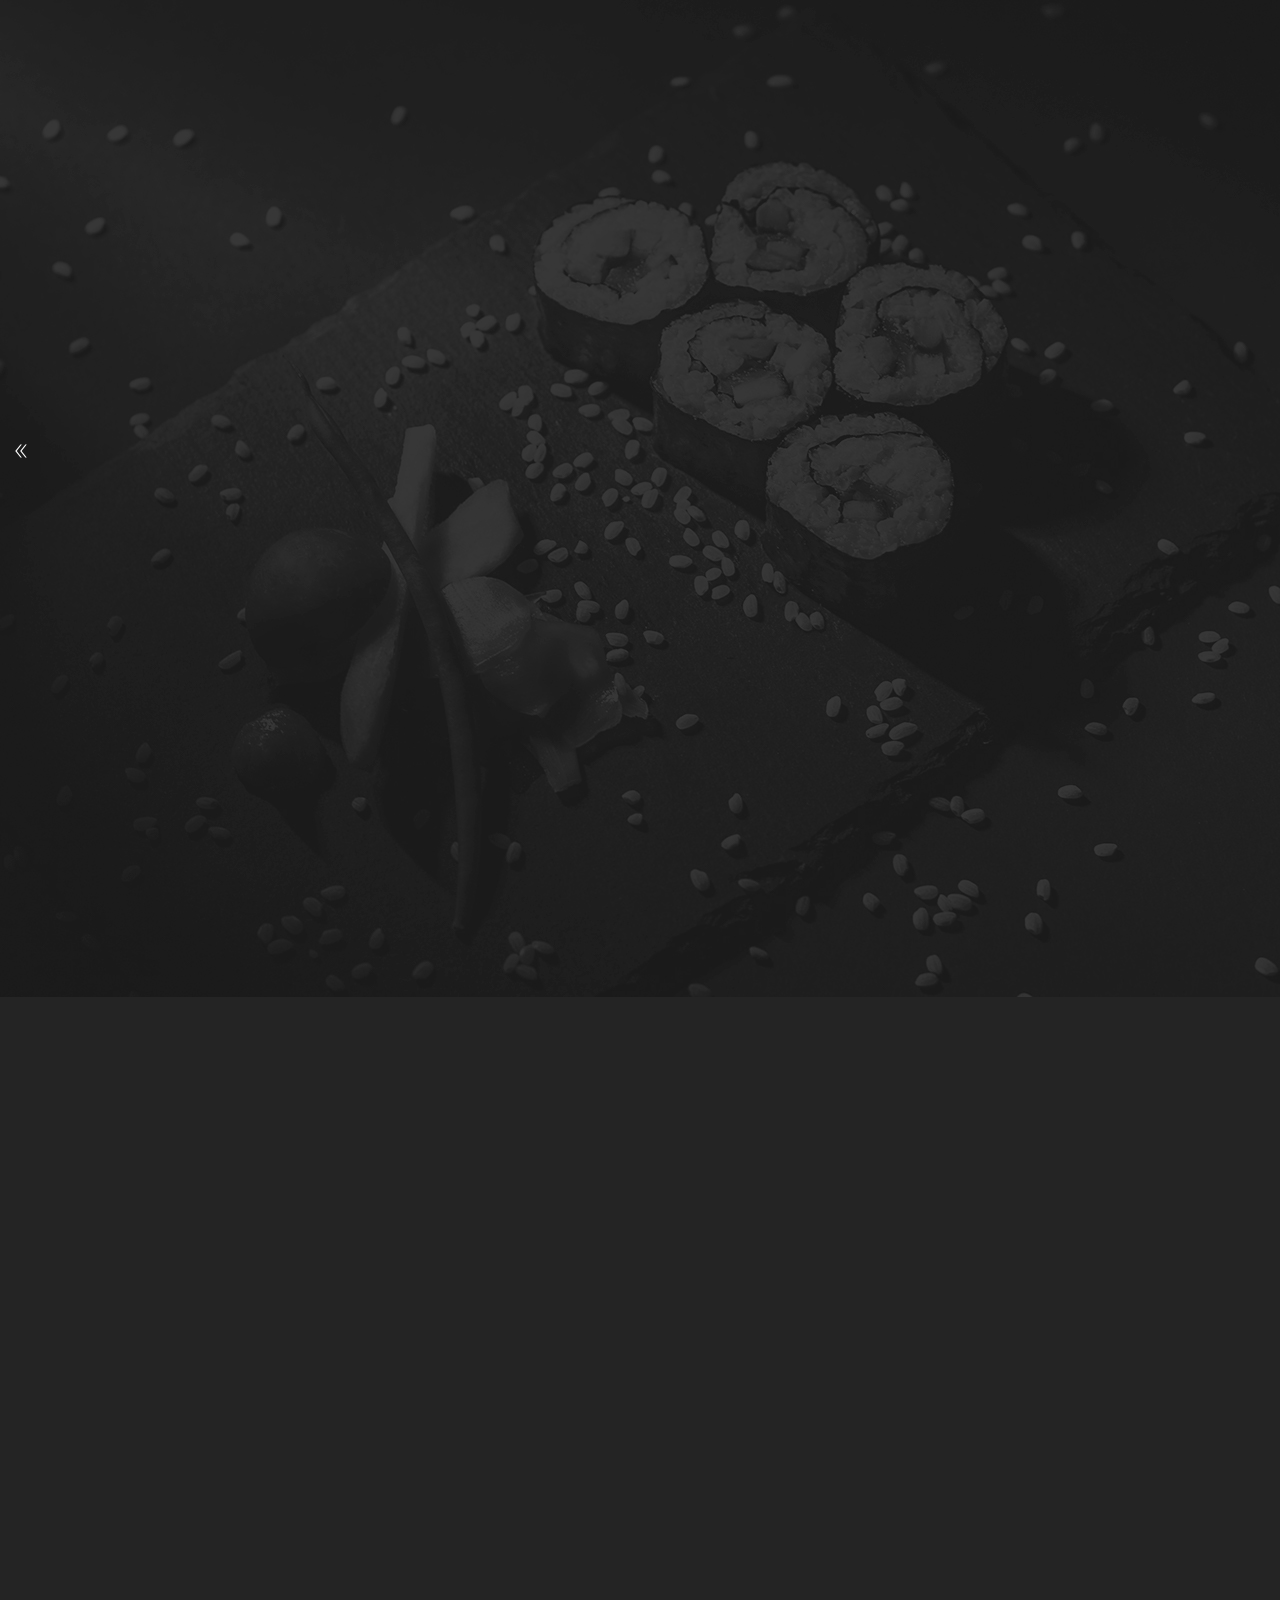
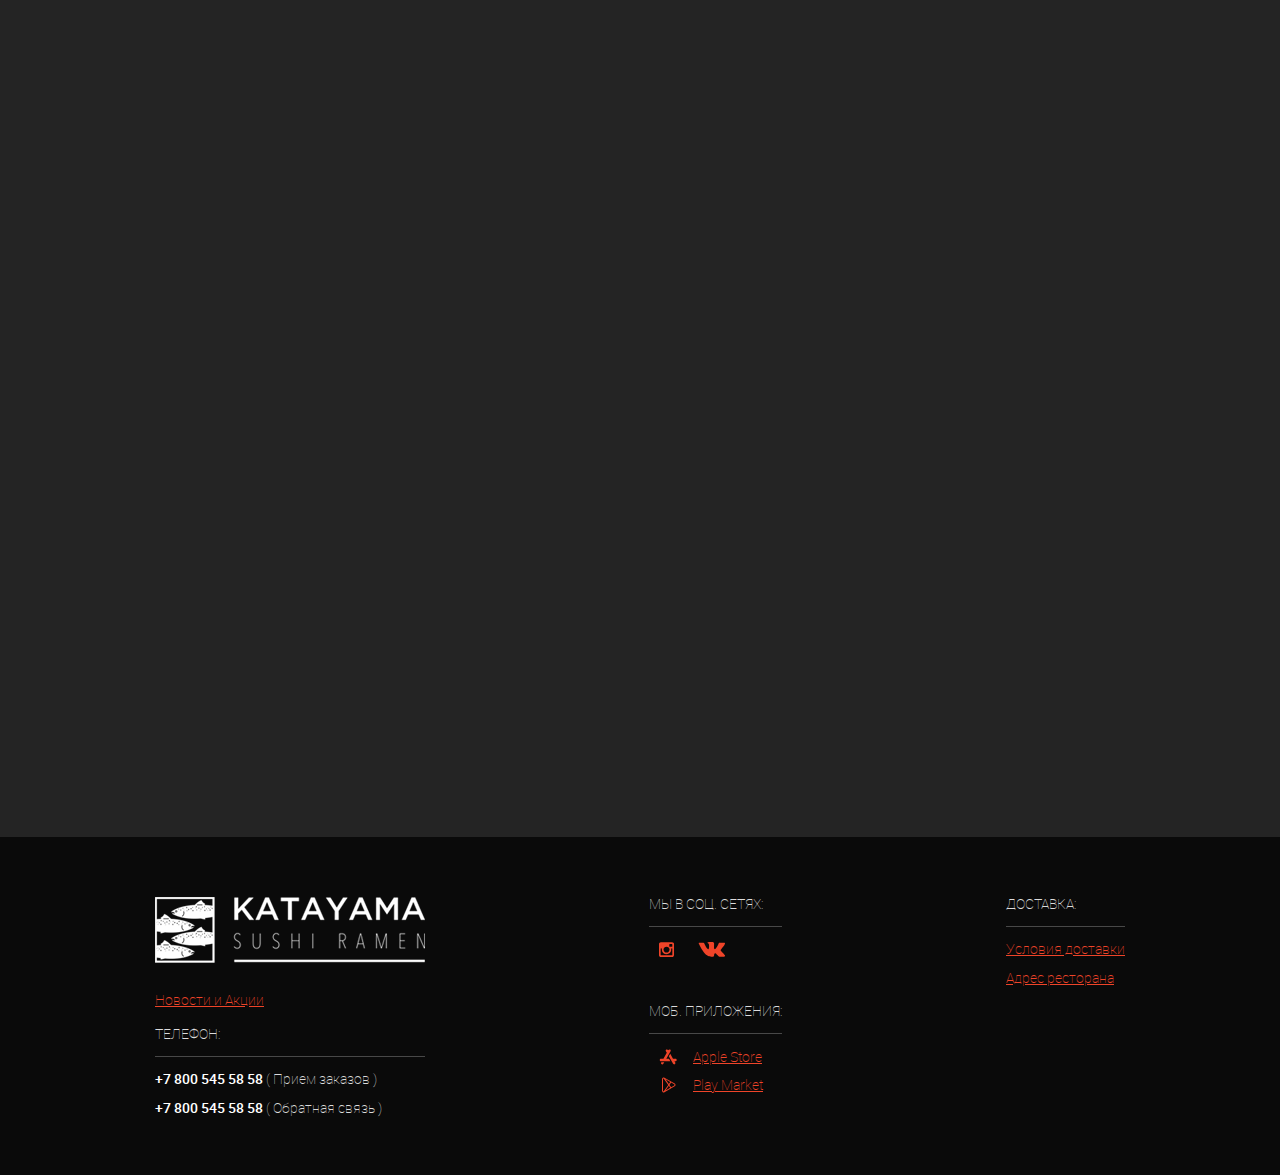
<file: about_us.html>
<!DOCTYPE html>
<html lang="ru">
<head>
	<meta charset="utf-8">
	<title>KATAYAMA - SUSHI RAMEN</title>
    
    <meta name="viewport" content="width=device-width, initial-scale=1.0" />
    <meta name="viewport" content="width=device-width, initial-scale=1.0, maximum-scale=1.0, user-scalable=no"> 

    <link rel="stylesheet" type="text/css" href="css/bootstrap.min.css">
    <link rel="stylesheet" type="text/css" href="css/fonts.css" />
    <link rel="stylesheet" type="text/css" href="css/style.css" /> 
    
    <link rel="icon" href="img/favicon.png" type="image/x-icon">
	<link rel="shortcut icon" href="img/favicon.png" type="image/x-icon">
    
    <script src="js/jquery.js"></script>
    <script src="js/bootstrap.min.js"></script>
    
    
    
    <link rel="stylesheet" href="css/CustomScrollbar.min.css">
    
    <link rel="stylesheet" href="css/swiper.css">
    <script src="js/swiper.js"></script>
  
</head>
	<body class="js-loading page-loading">
    	<div id="panel"></div>
        <div class="page-loader-main">
            <div class="loader-section"></div>
            <div class="loader-section"></div>
            <div class="loader-section"></div>
            <div class="loader-section"></div>
            <div class="loader-section"></div>
            <div class="loader-section"></div>
        </div>
        
        <div class="page-wrap">
            <div class="page-lines">
                <div class="page-line"></div>
                <div class="page-line"></div>
                <div class="page-line"></div>
                <div class="page-line"></div>
                <div class="page-line"></div>
            </div>
            
            <div id="left_side">
                <div class="logo_block"><a href="#"><img src="img/logo.png" alt="KATAYAMA"/></a></div>
                <div class="product scroll-y">
                    <div class="s_product">
                        <a href="#">
                            <img src="img/rolls/1.png" alt=""/>
                            <p class="name"><span>Handrolls</span></p>
                        </a>
                    </div>
                    <div class="s_product">
                        <a href="#">
                            <img src="img/rolls/2.png" alt=""/>
                            <p class="name"><span>Handrolls</span></p>
                        </a>
                    </div>
                    <div class="s_product">
                        <a href="#">
                            <img src="img/rolls/1.png" alt=""/>
                            <p class="name"><span>Ролл классический</span></p>
                        </a>
                    </div>
                    <div class="s_product">
                        <a href="#">
                            <img src="img/rolls/2.png" alt=""/>
                            <p class="name"><span>Дункан</span></p>
                        </a>
                    </div>
                    <div class="s_product">
                        <a href="#">
                            <img src="img/rolls/1.png" alt=""/>
                            <p class="name"><span>Handrolls</span></p>
                        </a>
                    </div>
                    <div class="s_product">
                        <a href="#">
                            <img src="img/rolls/2.png" alt=""/>
                            <p class="name"><span>Handrolls</span></p>
                        </a>
                    </div>
                    <div class="s_product">
                        <a href="#">
                            <img src="img/rolls/1.png" alt=""/>
                            <p class="name"><span>Handrolls</span></p>
                        </a>
                    </div>
                    <div class="s_product">
                        <a href="#">
                            <img src="img/rolls/2.png" alt=""/>
                            <p class="name"><span>Handrolls</span></p>
                        </a>
                    </div>
                    <div class="s_product">
                        <a href="#">
                            <img src="img/rolls/1.png" alt=""/>
                            <p class="name"><span>Handrolls</span></p>
                        </a>
                    </div>
                    <div class="s_product">
                        <a href="#">
                            <img src="img/rolls/2.png" alt=""/>
                            <p class="name"><span>Handrolls</span></p>
                        </a>
                    </div>
                </div>
                <div class="social_networks">
                    <ul>
                        <li><a href="#"><svg width="16px" height="15px" class="soc"><path fill-rule="evenodd"  fill="rgb(126, 126, 126)" d="M14.457,0.859 C14.079,0.488 13.625,0.304 13.097,0.304 L1.925,0.304 C1.397,0.304 0.944,0.489 0.565,0.859 C0.187,1.229 -0.002,1.672 -0.002,2.189 L-0.002,13.117 C-0.002,13.633 0.187,14.077 0.565,14.447 C0.944,14.817 1.397,15.002 1.925,15.002 L13.097,15.002 C13.625,15.002 14.079,14.817 14.457,14.447 C14.835,14.077 15.024,13.633 15.024,13.117 L15.024,2.189 C15.024,1.672 14.835,1.229 14.457,0.859 ZM5.393,5.600 C5.983,5.042 6.693,4.763 7.521,4.763 C8.356,4.763 9.068,5.042 9.658,5.600 C10.249,6.158 10.544,6.833 10.544,7.624 C10.544,8.415 10.249,9.090 9.658,9.648 C9.068,10.206 8.356,10.485 7.521,10.485 C6.693,10.485 5.983,10.206 5.393,9.648 C4.803,9.090 4.508,8.415 4.508,7.624 C4.508,6.833 4.803,6.158 5.393,5.600 ZM13.322,12.725 C13.322,12.890 13.263,13.029 13.146,13.141 C13.029,13.253 12.888,13.308 12.725,13.308 L2.268,13.308 C2.098,13.308 1.956,13.253 1.842,13.141 C1.728,13.029 1.671,12.890 1.671,12.725 L1.671,6.523 L3.050,6.523 C2.920,6.926 2.854,7.344 2.854,7.777 C2.854,9.002 3.311,10.047 4.224,10.911 C5.137,11.776 6.236,12.208 7.521,12.208 C8.369,12.208 9.151,12.010 9.869,11.615 C10.586,11.219 11.154,10.682 11.571,10.002 C11.989,9.323 12.197,8.581 12.197,7.777 C12.197,7.344 12.132,6.926 12.001,6.523 L13.322,6.523 L13.322,12.725 L13.322,12.725 ZM13.322,4.179 C13.322,4.364 13.257,4.520 13.126,4.648 C12.996,4.776 12.836,4.839 12.647,4.839 L10.945,4.839 C10.756,4.839 10.596,4.776 10.466,4.648 C10.335,4.520 10.270,4.364 10.270,4.179 L10.270,2.600 C10.270,2.421 10.335,2.267 10.466,2.136 C10.596,2.005 10.756,1.940 10.945,1.940 L12.647,1.940 C12.836,1.940 12.996,2.005 13.126,2.136 C13.257,2.267 13.322,2.421 13.322,2.600 L13.322,4.179 Z"/></svg></a></li>
                        <li><a href="#"><svg  width="27px" height="15px" class="soc"><path fill-rule="evenodd"  fill="rgb(126, 126, 126)" d="M26.775,13.109 C26.704,12.993 26.266,12.062 24.159,10.149 C21.953,8.146 22.249,8.471 24.906,5.007 C26.525,2.897 27.172,1.609 26.969,1.059 C26.777,0.534 25.586,0.672 25.586,0.672 L21.628,0.695 C21.628,0.695 21.335,0.656 21.116,0.783 C20.904,0.909 20.767,1.198 20.767,1.198 C20.767,1.198 20.140,2.831 19.304,4.220 C17.540,7.149 16.834,7.303 16.546,7.121 C15.876,6.698 16.044,5.417 16.044,4.509 C16.044,1.671 16.484,0.487 15.186,0.181 C14.755,0.080 14.439,0.012 13.337,0.001 C11.925,-0.014 10.728,0.005 10.051,0.329 C9.600,0.545 9.253,1.026 9.465,1.054 C9.727,1.087 10.320,1.210 10.634,1.629 C11.041,2.168 11.026,3.382 11.026,3.382 C11.026,3.382 11.260,6.724 10.481,7.139 C9.946,7.424 9.213,6.843 7.641,4.184 C6.836,2.823 6.227,1.318 6.227,1.318 C6.227,1.318 6.110,1.038 5.901,0.888 C5.647,0.706 5.292,0.648 5.292,0.648 L1.528,0.670 C1.528,0.670 0.963,0.686 0.756,0.926 C0.571,1.141 0.741,1.582 0.741,1.582 C0.741,1.582 3.688,8.324 7.024,11.724 C10.084,14.840 13.558,14.635 13.558,14.635 L15.132,14.635 C15.132,14.635 15.608,14.584 15.850,14.328 C16.074,14.093 16.065,13.651 16.065,13.651 C16.065,13.651 16.034,11.585 17.015,11.281 C17.982,10.981 19.223,13.278 20.539,14.162 C21.533,14.830 22.289,14.683 22.289,14.683 L25.807,14.635 C25.807,14.635 27.648,14.524 26.775,13.109 Z"/></svg></a></li>
                    </ul>
                </div>
                <div id="btn__left_side"><span>«</span></div>
            </div><!--left_side-->
            
            <div id="right_side">
                <div id="wrapper">
                    <header>
                        <div class="logo_block"><a href="#"><img src="img/logo_footer.png" alt="KATAYAMA"></a></div>
                        <nav id="main-menu" class="fade-top">
                        	<div class="cd-nav-trigger">
                                <div class="hamburger-menu">
                                    <div class="bar"></div>
                                    <div class="bar"></div>
                                    <div class="bar"></div>
                                </div>
                            </div>
                            <ul>
                            	<li><a href="#">Главная</a></li>
                                <li><span class="line"></span></li>
                                <li><a href="#">Акции</a></li>
                                <li><span class="line"></span></li>
                                <li><a href="#">Меню</a></li>   
                                <li><span class="line"></span></li>
                                <li><a href="#">О нас</a></li>
                                <li><span class="line"></span></li>
                                <li><a href="#">Доставка</a></li>                                               
                            </ul>
                        </nav>
                        <div class="basket fade-top">
                        	<div class="ico"><svg width="25px" height="26px" class="basket-ico"><path fill-rule="evenodd"  fill="rgb(239, 68, 41)" d="M7.398,16.498 L21.186,16.498 C22.750,16.498 24.025,15.221 24.025,13.657 L24.025,7.852 C24.025,7.847 24.025,7.837 24.025,7.831 C24.025,7.816 24.025,7.806 24.025,7.790 C24.025,7.780 24.025,7.770 24.020,7.759 C24.020,7.749 24.015,7.734 24.015,7.724 C24.015,7.713 24.010,7.703 24.010,7.693 C24.005,7.682 24.005,7.672 24.000,7.656 C23.994,7.646 23.994,7.636 23.989,7.626 C23.984,7.615 23.984,7.605 23.979,7.595 C23.974,7.585 23.969,7.574 23.964,7.559 C23.958,7.548 23.953,7.538 23.948,7.533 C23.943,7.523 23.938,7.512 23.933,7.502 C23.928,7.492 23.922,7.487 23.917,7.476 C23.912,7.466 23.902,7.456 23.897,7.446 C23.891,7.435 23.886,7.430 23.876,7.420 C23.871,7.410 23.861,7.404 23.856,7.394 C23.850,7.384 23.840,7.379 23.835,7.368 C23.830,7.358 23.820,7.353 23.814,7.348 C23.804,7.337 23.799,7.332 23.789,7.322 C23.778,7.317 23.773,7.307 23.763,7.302 C23.753,7.296 23.742,7.286 23.732,7.281 C23.722,7.276 23.717,7.271 23.706,7.265 C23.696,7.260 23.686,7.255 23.676,7.245 C23.665,7.240 23.655,7.235 23.645,7.229 C23.634,7.224 23.624,7.219 23.614,7.214 C23.604,7.209 23.593,7.204 23.583,7.198 C23.573,7.193 23.562,7.193 23.552,7.188 C23.542,7.183 23.526,7.178 23.516,7.178 C23.506,7.178 23.496,7.173 23.490,7.173 C23.475,7.168 23.465,7.168 23.449,7.168 C23.444,7.168 23.439,7.162 23.429,7.162 L5.952,4.749 L5.952,2.310 C5.952,2.284 5.952,2.258 5.947,2.238 C5.947,2.232 5.947,2.227 5.942,2.217 C5.942,2.202 5.937,2.186 5.937,2.171 C5.932,2.155 5.932,2.145 5.927,2.129 C5.927,2.119 5.921,2.114 5.921,2.104 C5.916,2.088 5.911,2.073 5.906,2.058 C5.906,2.052 5.901,2.042 5.901,2.037 C5.896,2.021 5.891,2.011 5.880,1.996 C5.875,1.991 5.875,1.980 5.870,1.975 C5.865,1.965 5.860,1.954 5.849,1.944 C5.844,1.934 5.839,1.929 5.834,1.919 C5.829,1.908 5.824,1.903 5.819,1.893 C5.813,1.883 5.803,1.872 5.798,1.862 C5.793,1.857 5.788,1.852 5.783,1.846 C5.772,1.836 5.762,1.826 5.752,1.815 C5.747,1.810 5.741,1.805 5.736,1.800 C5.726,1.790 5.716,1.780 5.700,1.769 C5.695,1.764 5.685,1.759 5.680,1.754 C5.669,1.744 5.659,1.738 5.649,1.728 C5.633,1.718 5.618,1.707 5.608,1.702 C5.603,1.697 5.597,1.697 5.592,1.692 C5.572,1.682 5.546,1.671 5.525,1.661 L1.735,0.066 C1.380,-0.083 0.974,0.081 0.825,0.436 C0.675,0.792 0.840,1.198 1.195,1.347 L4.559,2.768 L4.559,5.917 L4.559,6.416 L4.559,10.245 L4.559,13.667 L4.559,17.990 C4.559,19.431 5.639,20.625 7.032,20.805 C6.780,21.227 6.631,21.721 6.631,22.246 C6.631,23.795 7.891,25.050 9.434,25.050 C10.977,25.050 12.237,23.790 12.237,22.246 C12.237,21.731 12.098,21.242 11.851,20.831 L18.095,20.831 C17.848,21.247 17.709,21.731 17.709,22.246 C17.709,23.795 18.970,25.050 20.513,25.050 C22.055,25.050 23.316,23.790 23.316,22.246 C23.316,20.702 22.055,19.441 20.513,19.441 L7.398,19.441 C6.595,19.441 5.947,18.788 5.947,17.990 L5.947,16.106 C6.369,16.354 6.868,16.498 7.398,16.498 ZM10.854,22.241 C10.854,23.023 10.216,23.656 9.439,23.656 C8.663,23.656 8.025,23.018 8.025,22.241 C8.025,21.464 8.663,20.826 9.439,20.826 C10.216,20.826 10.854,21.459 10.854,22.241 ZM21.932,22.241 C21.932,23.023 21.294,23.656 20.518,23.656 C19.741,23.656 19.103,23.018 19.103,22.241 C19.103,21.464 19.741,20.826 20.518,20.826 C21.294,20.826 21.932,21.459 21.932,22.241 ZM21.186,15.108 L7.398,15.108 C6.595,15.108 5.947,14.455 5.947,13.657 L5.947,10.235 L5.947,6.406 L5.947,6.149 L22.637,8.449 L22.637,13.652 C22.637,14.460 21.983,15.108 21.186,15.108 Z"/></svg></div>
                            <div class="basket-col">3</div>
                            <div class="basket-total">20 258 р.</div>
                            <a href="#" class="basket-link"></a>
                        </div>
                    </header>
                    
                    
                    
                    <section id="about" class="margin-page">
                    	<div class="container-970">
                        	<div class="about_item flex flex_j-space-between txt-left">
                            	<div class="title-block txt-left fadeEl fadeEl-left load-anim">
                                	<div class="line"></div>
                                	<h2>немного о нас и кто мы...</h2>
                                </div>
                                <div class="txt fadeEl fadeEl-right load-anim">
                                	<p>Lorem Ipsum - это текст-"рыба", часто используемый в печати и вэб-дизайне. Lorem Ipsum является стандартной "рыбой" для текстов на латинице с начала XVI века. В то время некий безымянный печатник создал большую коллекцию размеров и форм шрифтов, используя Lorem Ipsum для распечатки образцов. Lorem Ipsum не только успешно пережил без заметных изменений пять веков, но и перешагнул в электронный дизайн.
                                    Lorem Ipsum - это текст-"рыба", часто используемый в печати и вэб-дизайне. Lorem Ipsum является стандартной "рыбой" для текстов на латинице с начала XVI века. В то время некий безымянный печатник создал большую коллекцию размеров и форм шрифтов, используя Lorem Ipsum для распечатки образцов. Lorem Ipsum не только успешно пережил без заметных изменений пять веков, но и перешагнул в электронный дизайн.
                                    Lorem Ipsum - это текст-"рыба", часто используемый в печати и вэб-дизайне. Lorem Ipsum является стандартной "рыбой" для текстов на латинице с начала XVI века. В то время некий безымянный печатник создал большую коллекцию размеров и форм шрифтов, используя Lorem Ipsum для распечатки образцов. Lorem Ipsum не только успешно пережил без заметных изменений пять веков, но и перешагнул в электронный дизайн.
                                    Lorem Ipsum - это текст-"рыба", часто используемый в печати и вэб-дизайне. Lorem Ipsum является стандартной "рыбой" для текстов на латинице с начала XVI века. В то время некий безымянный печатник создал большую коллекцию размеров и форм шрифтов, используя Lorem Ipsum для распечатки образцов. Lorem Ipsum не только успешно пережил без заметных изменений пять веков, но и перешагнул в электронный дизайн.
                                    Lorem Ipsum - это текст-"рыба", часто используемый в печати и вэб-дизайне. Lorem Ipsum является стандартной "рыбой" для текстов на латинице с начала XVI века. В то время некий безымянный печатник создал большую коллекцию размеров и форм шрифтов, используя Lorem Ipsum для распечатки образцов. Lorem Ipsum не только успешно пережил без заметных изменений пять веков, но и перешагнул в электронный дизайн.
                                    Lorem Ipsum - это текст-"рыба", часто используемый в печати и вэб-дизайне. Lorem Ipsum является стандартной "рыбой" для текстов на латинице с начала XVI века. В то время некий безымянный печатник создал большую коллекцию размеров и форм шрифтов, используя Lorem Ipsum для распечатки образцов. Lorem Ipsum не только успешно пережил без заметных изменений пять веков, но и перешагнул в электронный дизайн.
                                    Lorem Ipsum - это текст-"рыба", часто используемый в печати и вэб-дизайне. Lorem Ipsum является стандартной "рыбой" для текстов на латинице с начала XVI века. В то время некий безымянный печатник создал большую коллекцию размеров и форм шрифтов, используя Lorem Ipsum для распечатки образцов. Lorem Ipsum не только успешно пережил без заметных изменений пять веков, но и перешагнул в электронный дизайн.
                                    Lorem Ipsum - это текст-"рыба", часто используемый в печати и вэб-дизайне. Lorem Ipsum является стандартной "рыбой" для текстов на латинице с начала XVI века. В то время некий безымянный печатник создал большую коллекцию размеров и форм шрифтов, используя Lorem Ipsum для распечатки образцов. Lorem Ipsum не только успешно пережил без заметных изменений пять веков, но и перешагнул в электронный дизайн.
                                    Lorem Ipsum - это текст-"рыба", часто используемый в печати и вэб-дизайне. Lorem Ipsum является стандартной "рыбой" для текстов на латинице с начала XVI века. В то время некий безымянный печатник создал большую коллекцию размеров и форм шрифтов, используя Lorem Ipsum для распечатки образцов. Lorem Ipsum не только успешно пережил без заметных изменений пять веков, но и перешагнул в электронный дизайн.</p>
                                </div>
                            </div><!-- about_item -->
                            <div class="about_item flex flex_j-space-between txt-right invert">
                            	<div class="title-block txt-right fadeEl fadeEl-right load-anim">
                                	<div class="line"></div>
                                	<h2>почему стоит заказывать<br> у нас?</h2>
                                </div>
                                <div class="txt fadeEl fadeEl-left load-anim">
                                	<p>Lorem Ipsum - это текст-"рыба", часто используемый в печати и вэб-дизайне. Lorem Ipsum является стандартной "рыбой" для текстов на латинице с начала XVI века. В то время некий безымянный печатник создал большую коллекцию размеров и форм шрифтов, используя Lorem Ipsum для распечатки образцов. Lorem Ipsum не только успешно пережил без заметных изменений пять веков, но и перешагнул в электронный дизайн.</p>
                                </div>
                            </div><!-- about_item -->
                            <div class="about_item flex flex_j-space-between txt-left">
                            	<div class="title-block txt-left fadeEl fadeEl-left load-anim">
                                	<div class="line"></div>
                                	<h2>у нас самые свежие и лучшие ингредиенты!</h2>
                                </div>
                                <div class="txt fadeEl fadeEl-right load-anim">
                                	<p>Lorem Ipsum - это текст-"рыба", часто используемый в печати и вэб-дизайне. Lorem Ipsum является стандартной "рыбой" для текстов на латинице с начала XVI века. В то время некий безымянный печатник создал большую коллекцию размеров и форм шрифтов, используя Lorem Ipsum для распечатки образцов. Lorem Ipsum не только успешно пережил без заметных изменений пять веков, но и перешагнул в электронный дизайн.</p>
                                </div>
                            </div><!-- about_item -->
                        </div><!-- .container -->
                        <script type="text/javascript">
							$(".about_item p").text(function(i, text) {
							  if (text.length >= 2000) {
								text = text.substring(0,2000);
								var lastIndex = text.lastIndexOf(" ");       
								text = text.substring(0, lastIndex) + '...'; 
							  }
							  $(this).text(text);
							});
						</script>
                    </section>
                    
                    <section id="img-slider" class="fadeEl">
                        <div class="container">
                            <div class="swiper-container">
                                <div class="swiper-wrapper">
                                    <div class="swiper-slide">
                                        <div class="img"><img src="img/rolls/3.jpg" alt=""/></div>
                                    </div><!-- swiper-slide -->
                                    <div class="swiper-slide">
                                        <div class="img"><img src="img/rolls/5.jpg" alt=""/></div>
                                    </div><!-- swiper-slide -->
                                    <div class="swiper-slide">
                                        <div class="img"><img src="img/rolls/3.jpg" alt=""/></div>
                                    </div><!-- swiper-slide -->
                                    <div class="swiper-slide">
                                        <div class="img"><img src="img/rolls/4.jpg" alt=""/></div>
                                    </div><!-- swiper-slide -->
                                    <div class="swiper-slide">
                                        <div class="img"><img src="img/rolls/5.jpg" alt=""/></div>
                                    </div><!-- swiper-slide -->
                                    
                                </div>
                                <div class="nav-slider">
                                    <div class="swiper-button-prev nav-btn"><svg width="11px" height="20px"><path fill-rule="evenodd"  fill="rgb(239, 68, 41)"
d="M0.154,9.601 L9.084,0.166 C9.295,-0.056 9.632,-0.056 9.842,0.166 C10.052,0.388 10.052,0.745 9.842,0.967 L1.293,9.999 L9.842,19.031 C10.052,19.254 10.052,19.610 9.842,19.832 C9.739,19.941 9.600,20.000 9.465,20.000 C9.330,20.000 9.192,19.945 9.088,19.832 L0.158,10.397 C-0.052,10.179 -0.052,9.819 0.154,9.601 Z"/></svg></div>
                                    <div class="swiper-button-next nav-btn"><svg width="11px" height="20px"><path fill-rule="evenodd"  fill="rgb(239, 68, 41)"
d="M9.845,9.601 L0.915,0.166 C0.705,-0.056 0.368,-0.056 0.158,0.166 C-0.053,0.388 -0.053,0.745 0.158,0.967 L8.707,9.999 L0.158,19.031 C-0.053,19.254 -0.053,19.610 0.158,19.832 C0.261,19.941 0.400,20.000 0.535,20.000 C0.669,20.000 0.808,19.945 0.912,19.832 L9.841,10.397 C10.052,10.179 10.052,9.819 9.845,9.601 Z"/></svg></div>
                                </div>
                            </div>
                            <script>
                                var catalog_swiper = new Swiper('#img-slider .swiper-container', {
                                  loop: true,
                                  slidesPerView: 4,
                                  spaceBetween: 30,
                                  navigation: {
                                      nextEl: '#img-slider .swiper-button-next',
                                      prevEl: '#img-slider .swiper-button-prev',
                                  },
								  breakpoints: {
										700: {
										  slidesPerView: 3,
										  spaceBetween: 30,
										},
										640: {
										  slidesPerView: 2,
										  spaceBetween: 20,
										}
									  }
                                });
                           </script>
                        </div><!-- .container -->
                    </section>
                    
                    
                </div><!-- End #wrapper --> 
        
                <footer>
                    <div class="container">
                    	<div class="flex flex_j-space-between">
                        	<div class="block">
                            	<div class="logo_block logo_footer"><a href="#"><img src="img/logo_footer.png" alt="KATAYAMA"/></a></div>
                                <div class="a-news"><a href="#">Новости и Акции</a></div>
                                <div class="contacts">
                                	<div class="tit">Телефон:</div>
                                    <div class="tel"><a href="tel:+78005455858">+7 800 545 58 58</a><span> ( Прием заказов )</span></div>
                                    <div class="tel"><a href="tel:+78005455858">+7 800 545 58 58</a><span> ( Обратная связь )</span></div>
                                </div>
                            </div>
                            
                            <div class="block">
                            	<div class="social-block">
                                	<div class="tit">Мы в Соц. сетях:</div>
                                    <div class="social_networks">
                                        <ul>
                                            <li><a href="#"><svg width="16px" height="15px" class="soc"><path fill-rule="evenodd"  fill="rgb(126, 126, 126)" d="M14.457,0.859 C14.079,0.488 13.625,0.304 13.097,0.304 L1.925,0.304 C1.397,0.304 0.944,0.489 0.565,0.859 C0.187,1.229 -0.002,1.672 -0.002,2.189 L-0.002,13.117 C-0.002,13.633 0.187,14.077 0.565,14.447 C0.944,14.817 1.397,15.002 1.925,15.002 L13.097,15.002 C13.625,15.002 14.079,14.817 14.457,14.447 C14.835,14.077 15.024,13.633 15.024,13.117 L15.024,2.189 C15.024,1.672 14.835,1.229 14.457,0.859 ZM5.393,5.600 C5.983,5.042 6.693,4.763 7.521,4.763 C8.356,4.763 9.068,5.042 9.658,5.600 C10.249,6.158 10.544,6.833 10.544,7.624 C10.544,8.415 10.249,9.090 9.658,9.648 C9.068,10.206 8.356,10.485 7.521,10.485 C6.693,10.485 5.983,10.206 5.393,9.648 C4.803,9.090 4.508,8.415 4.508,7.624 C4.508,6.833 4.803,6.158 5.393,5.600 ZM13.322,12.725 C13.322,12.890 13.263,13.029 13.146,13.141 C13.029,13.253 12.888,13.308 12.725,13.308 L2.268,13.308 C2.098,13.308 1.956,13.253 1.842,13.141 C1.728,13.029 1.671,12.890 1.671,12.725 L1.671,6.523 L3.050,6.523 C2.920,6.926 2.854,7.344 2.854,7.777 C2.854,9.002 3.311,10.047 4.224,10.911 C5.137,11.776 6.236,12.208 7.521,12.208 C8.369,12.208 9.151,12.010 9.869,11.615 C10.586,11.219 11.154,10.682 11.571,10.002 C11.989,9.323 12.197,8.581 12.197,7.777 C12.197,7.344 12.132,6.926 12.001,6.523 L13.322,6.523 L13.322,12.725 L13.322,12.725 ZM13.322,4.179 C13.322,4.364 13.257,4.520 13.126,4.648 C12.996,4.776 12.836,4.839 12.647,4.839 L10.945,4.839 C10.756,4.839 10.596,4.776 10.466,4.648 C10.335,4.520 10.270,4.364 10.270,4.179 L10.270,2.600 C10.270,2.421 10.335,2.267 10.466,2.136 C10.596,2.005 10.756,1.940 10.945,1.940 L12.647,1.940 C12.836,1.940 12.996,2.005 13.126,2.136 C13.257,2.267 13.322,2.421 13.322,2.600 L13.322,4.179 Z"/></svg></a></li>
                                            <li><a href="#"><svg  width="27px" height="15px" class="soc"><path fill-rule="evenodd"  fill="rgb(126, 126, 126)" d="M26.775,13.109 C26.704,12.993 26.266,12.062 24.159,10.149 C21.953,8.146 22.249,8.471 24.906,5.007 C26.525,2.897 27.172,1.609 26.969,1.059 C26.777,0.534 25.586,0.672 25.586,0.672 L21.628,0.695 C21.628,0.695 21.335,0.656 21.116,0.783 C20.904,0.909 20.767,1.198 20.767,1.198 C20.767,1.198 20.140,2.831 19.304,4.220 C17.540,7.149 16.834,7.303 16.546,7.121 C15.876,6.698 16.044,5.417 16.044,4.509 C16.044,1.671 16.484,0.487 15.186,0.181 C14.755,0.080 14.439,0.012 13.337,0.001 C11.925,-0.014 10.728,0.005 10.051,0.329 C9.600,0.545 9.253,1.026 9.465,1.054 C9.727,1.087 10.320,1.210 10.634,1.629 C11.041,2.168 11.026,3.382 11.026,3.382 C11.026,3.382 11.260,6.724 10.481,7.139 C9.946,7.424 9.213,6.843 7.641,4.184 C6.836,2.823 6.227,1.318 6.227,1.318 C6.227,1.318 6.110,1.038 5.901,0.888 C5.647,0.706 5.292,0.648 5.292,0.648 L1.528,0.670 C1.528,0.670 0.963,0.686 0.756,0.926 C0.571,1.141 0.741,1.582 0.741,1.582 C0.741,1.582 3.688,8.324 7.024,11.724 C10.084,14.840 13.558,14.635 13.558,14.635 L15.132,14.635 C15.132,14.635 15.608,14.584 15.850,14.328 C16.074,14.093 16.065,13.651 16.065,13.651 C16.065,13.651 16.034,11.585 17.015,11.281 C17.982,10.981 19.223,13.278 20.539,14.162 C21.533,14.830 22.289,14.683 22.289,14.683 L25.807,14.635 C25.807,14.635 27.648,14.524 26.775,13.109 Z"/></svg></a></li>
                                        </ul>
                                    </div>
                                </div>
                                <div class="apps-block">
                                	<div class="tit">Моб. приложения:</div>
                                    <div class="apps">
                                        <ul>
                                            <li><a href="#"><svg width="18px" height="16px" class="apps-ico"><path fill-rule="evenodd"  fill="rgb(239, 68, 41)" d="M16.450,12.133 L15.440,12.133 L16.259,13.550 C16.601,14.143 16.397,14.905 15.804,15.247 C15.612,15.358 15.400,15.414 15.184,15.414 C15.077,15.414 14.968,15.400 14.861,15.371 C14.540,15.285 14.272,15.080 14.106,14.792 L9.792,7.320 L11.227,4.835 L14.005,9.648 L16.450,9.648 C17.135,9.648 17.692,10.205 17.692,10.890 C17.692,11.575 17.135,12.133 16.450,12.133 ZM7.300,9.648 L9.988,9.648 L11.423,12.133 L1.987,12.133 C1.302,12.133 0.744,11.575 0.744,10.890 C0.744,10.205 1.302,9.648 1.987,9.648 L4.431,9.648 L7.784,3.841 L6.875,2.267 C6.532,1.674 6.736,0.913 7.330,0.570 C7.923,0.227 8.684,0.432 9.027,1.025 L9.218,1.356 L9.410,1.025 C9.752,0.431 10.514,0.227 11.107,0.570 C11.394,0.736 11.600,1.004 11.686,1.324 C11.772,1.645 11.728,1.980 11.561,2.267 L7.300,9.648 ZM2.423,13.127 L5.292,13.127 L4.330,14.792 C4.100,15.190 3.682,15.413 3.252,15.413 C3.041,15.413 2.828,15.360 2.633,15.247 C2.040,14.905 1.836,14.143 2.178,13.550 L2.423,13.127 Z"/></svg>Apple Store</a></li>
                                            <li><a href="#"><svg width="14px" height="16px" class="apps-ico apps2"><path fill-rule="evenodd"  fill="rgb(239, 68, 41)" d="M12.698,6.475 L2.466,0.626 C2.218,0.485 1.935,0.409 1.648,0.409 C1.358,0.409 1.072,0.486 0.821,0.632 C0.315,0.926 0.000,1.472 0.000,2.058 L0.000,13.755 C0.000,14.341 0.315,14.887 0.821,15.181 C1.072,15.327 1.358,15.404 1.648,15.404 C1.935,15.404 2.217,15.328 2.466,15.186 L12.698,9.338 C13.210,9.045 13.528,8.496 13.528,7.906 C13.528,7.316 13.210,6.768 12.698,6.475 ZM8.264,5.093 L6.860,7.049 L3.499,2.369 L8.264,5.093 ZM1.584,14.398 C1.492,14.389 1.403,14.363 1.323,14.316 C1.123,14.201 1.000,13.986 1.000,13.755 L1.000,2.057 C1.000,1.827 1.123,1.612 1.323,1.497 C1.403,1.450 1.492,1.423 1.583,1.413 L6.244,7.906 L1.584,14.398 ZM3.499,13.444 L6.860,8.763 L8.264,10.720 L3.499,13.444 ZM12.202,8.469 L9.137,10.222 L7.475,7.906 L9.137,5.591 L12.202,7.343 C12.404,7.458 12.529,7.674 12.529,7.906 C12.529,8.138 12.404,8.354 12.202,8.469 Z"/></svg>Play Market</a></li>
                                        </ul>
                                    </div>
                                </div>
                            </div>
                            
                            <div class="block">
                                <div class="delivery">
                                	<div class="tit">Доставка:</div>
                                    <a href="#">Условия доставки</a>
                                    <a href="#">Адрес ресторана</a>
                                </div>
                            </div>
                        </div>
                    </div><!-- .container -->
                </footer>
                
            </div><!-- End #right_side -->
        </div><!-- page-wrap -->
  
	
        <!-- custom scrollbar plugin -->
        <script src="js/CustomScrollbar.min.js"></script>
        <script>
            (function($){
                $(window).load(function(){
                    
                    $.mCustomScrollbar.defaults.theme="light-2"; 
                    
                    $(".scroll-y").mCustomScrollbar();
                    
                    $(".scroll-x").mCustomScrollbar({
                        axis:"x",
                        advanced:{autoExpandHorizontalScroll:true}
                    });
                    
                });
            })(jQuery);
        </script>  
	   <script src="js/loader.js"></script> 
	   <script src="js/main.js"></script>
	</body>
</html>
</file>
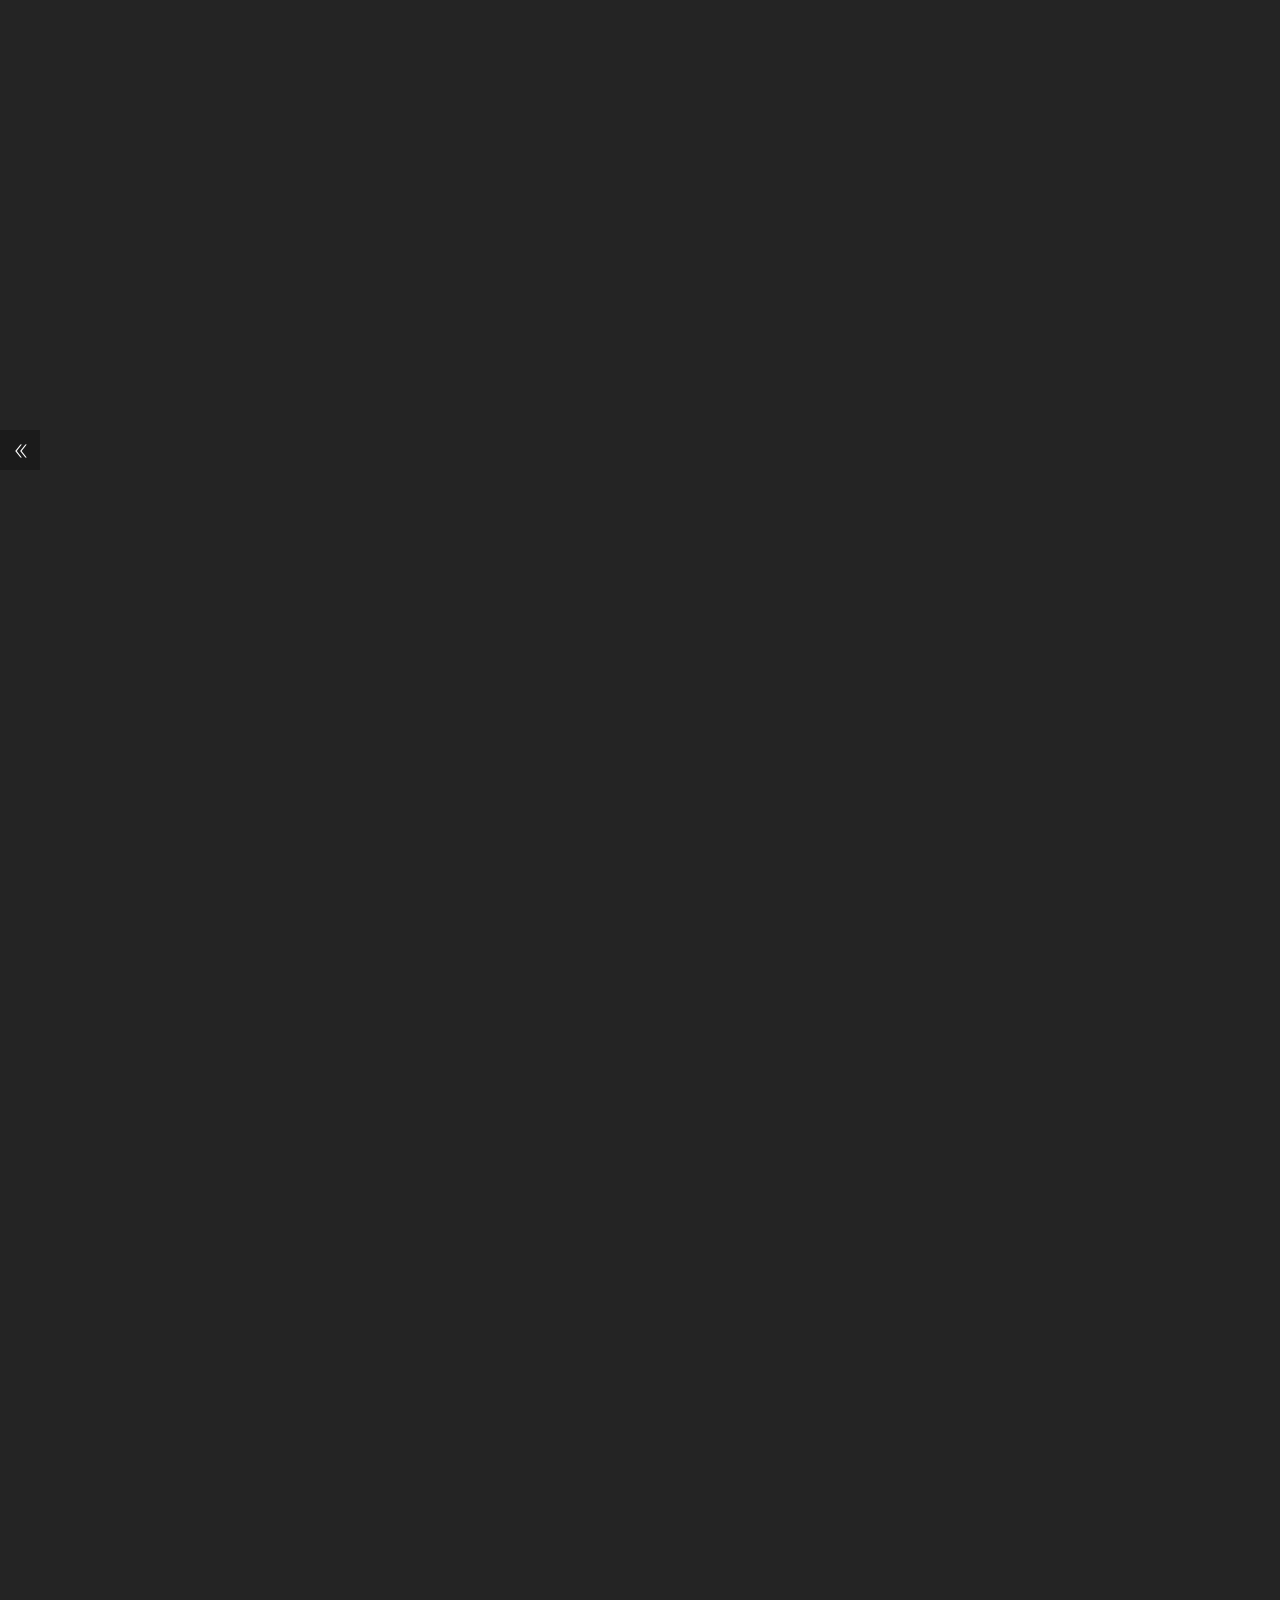
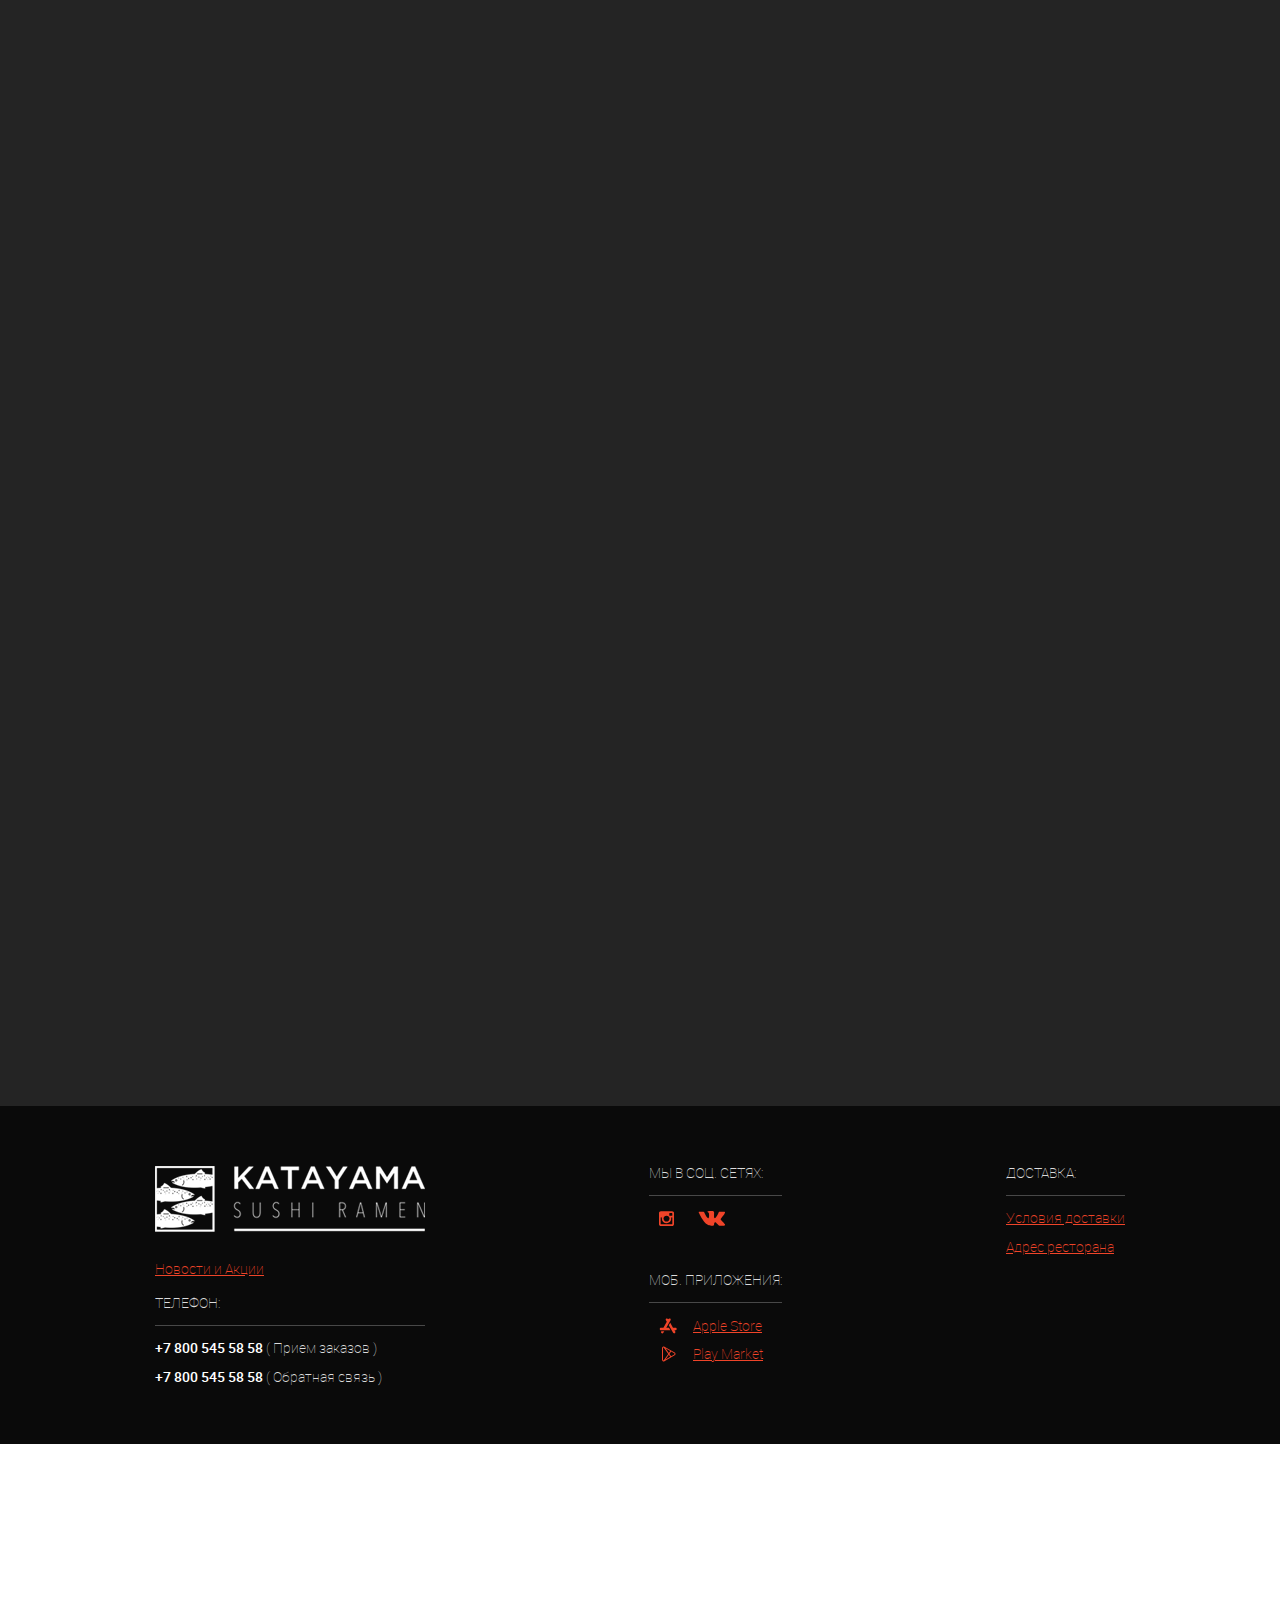
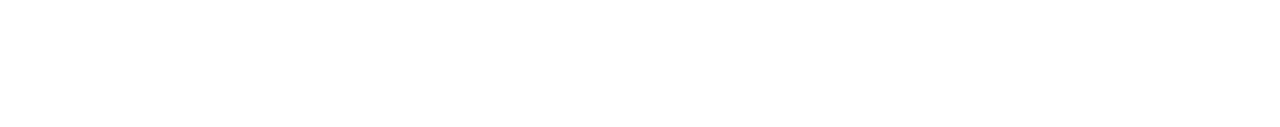
<file: buy.html>
<!DOCTYPE html>
<html lang="ru">
<head>
	<meta charset="utf-8">
	<title>KATAYAMA - SUSHI RAMEN</title>
    
    <meta name="viewport" content="width=device-width, initial-scale=1.0" />
    <meta name="viewport" content="width=device-width, initial-scale=1.0, maximum-scale=1.0, user-scalable=no"> 

    <link rel="stylesheet" type="text/css" href="css/bootstrap.min.css">
    <link rel="stylesheet" type="text/css" href="css/fonts.css" />
    <link rel="stylesheet" type="text/css" href="css/style.css" /> 
    
    <link rel="icon" href="img/favicon.png" type="image/x-icon">
	<link rel="shortcut icon" href="img/favicon.png" type="image/x-icon">
    
    <script src="js/jquery.js"></script>
    <script src="js/bootstrap.min.js"></script>
    
    <link rel="stylesheet" href="css/CustomScrollbar.min.css">
 
    <script src="js/jquery.maskedinput.min.js"></script>
  
</head>
	<body class="js-loading page-loading">
    	<div id="panel"></div>
        <div class="page-loader-main">
            <div class="loader-section"></div>
            <div class="loader-section"></div>
            <div class="loader-section"></div>
            <div class="loader-section"></div>
            <div class="loader-section"></div>
            <div class="loader-section"></div>
        </div>
        
        <div class="page-wrap">
            <div class="page-lines">
                <div class="page-line"></div>
                <div class="page-line"></div>
                <div class="page-line"></div>
                <div class="page-line"></div>
                <div class="page-line"></div>
            </div>
            
            <div id="left_side">
                <div class="logo_block"><a href="#"><img src="img/logo.png" alt="KATAYAMA"/></a></div>
                <div class="product scroll-y">
                    <div class="s_product">
                        <a href="#">
                            <img src="img/rolls/1.png" alt=""/>
                            <p class="name"><span>Handrolls</span></p>
                        </a>
                    </div>
                    <div class="s_product">
                        <a href="#">
                            <img src="img/rolls/2.png" alt=""/>
                            <p class="name"><span>Handrolls</span></p>
                        </a>
                    </div>
                    <div class="s_product">
                        <a href="#">
                            <img src="img/rolls/1.png" alt=""/>
                            <p class="name"><span>Ролл классический</span></p>
                        </a>
                    </div>
                    <div class="s_product">
                        <a href="#">
                            <img src="img/rolls/2.png" alt=""/>
                            <p class="name"><span>Дункан</span></p>
                        </a>
                    </div>
                    <div class="s_product">
                        <a href="#">
                            <img src="img/rolls/1.png" alt=""/>
                            <p class="name"><span>Handrolls</span></p>
                        </a>
                    </div>
                    <div class="s_product">
                        <a href="#">
                            <img src="img/rolls/2.png" alt=""/>
                            <p class="name"><span>Handrolls</span></p>
                        </a>
                    </div>
                    <div class="s_product">
                        <a href="#">
                            <img src="img/rolls/1.png" alt=""/>
                            <p class="name"><span>Handrolls</span></p>
                        </a>
                    </div>
                    <div class="s_product">
                        <a href="#">
                            <img src="img/rolls/2.png" alt=""/>
                            <p class="name"><span>Handrolls</span></p>
                        </a>
                    </div>
                    <div class="s_product">
                        <a href="#">
                            <img src="img/rolls/1.png" alt=""/>
                            <p class="name"><span>Handrolls</span></p>
                        </a>
                    </div>
                    <div class="s_product">
                        <a href="#">
                            <img src="img/rolls/2.png" alt=""/>
                            <p class="name"><span>Handrolls</span></p>
                        </a>
                    </div>
                </div>
                <div class="social_networks">
                    <ul>
                        <li><a href="#"><svg width="16px" height="15px" class="soc"><path fill-rule="evenodd"  fill="rgb(126, 126, 126)" d="M14.457,0.859 C14.079,0.488 13.625,0.304 13.097,0.304 L1.925,0.304 C1.397,0.304 0.944,0.489 0.565,0.859 C0.187,1.229 -0.002,1.672 -0.002,2.189 L-0.002,13.117 C-0.002,13.633 0.187,14.077 0.565,14.447 C0.944,14.817 1.397,15.002 1.925,15.002 L13.097,15.002 C13.625,15.002 14.079,14.817 14.457,14.447 C14.835,14.077 15.024,13.633 15.024,13.117 L15.024,2.189 C15.024,1.672 14.835,1.229 14.457,0.859 ZM5.393,5.600 C5.983,5.042 6.693,4.763 7.521,4.763 C8.356,4.763 9.068,5.042 9.658,5.600 C10.249,6.158 10.544,6.833 10.544,7.624 C10.544,8.415 10.249,9.090 9.658,9.648 C9.068,10.206 8.356,10.485 7.521,10.485 C6.693,10.485 5.983,10.206 5.393,9.648 C4.803,9.090 4.508,8.415 4.508,7.624 C4.508,6.833 4.803,6.158 5.393,5.600 ZM13.322,12.725 C13.322,12.890 13.263,13.029 13.146,13.141 C13.029,13.253 12.888,13.308 12.725,13.308 L2.268,13.308 C2.098,13.308 1.956,13.253 1.842,13.141 C1.728,13.029 1.671,12.890 1.671,12.725 L1.671,6.523 L3.050,6.523 C2.920,6.926 2.854,7.344 2.854,7.777 C2.854,9.002 3.311,10.047 4.224,10.911 C5.137,11.776 6.236,12.208 7.521,12.208 C8.369,12.208 9.151,12.010 9.869,11.615 C10.586,11.219 11.154,10.682 11.571,10.002 C11.989,9.323 12.197,8.581 12.197,7.777 C12.197,7.344 12.132,6.926 12.001,6.523 L13.322,6.523 L13.322,12.725 L13.322,12.725 ZM13.322,4.179 C13.322,4.364 13.257,4.520 13.126,4.648 C12.996,4.776 12.836,4.839 12.647,4.839 L10.945,4.839 C10.756,4.839 10.596,4.776 10.466,4.648 C10.335,4.520 10.270,4.364 10.270,4.179 L10.270,2.600 C10.270,2.421 10.335,2.267 10.466,2.136 C10.596,2.005 10.756,1.940 10.945,1.940 L12.647,1.940 C12.836,1.940 12.996,2.005 13.126,2.136 C13.257,2.267 13.322,2.421 13.322,2.600 L13.322,4.179 Z"/></svg></a></li>
                        <li><a href="#"><svg  width="27px" height="15px" class="soc"><path fill-rule="evenodd"  fill="rgb(126, 126, 126)" d="M26.775,13.109 C26.704,12.993 26.266,12.062 24.159,10.149 C21.953,8.146 22.249,8.471 24.906,5.007 C26.525,2.897 27.172,1.609 26.969,1.059 C26.777,0.534 25.586,0.672 25.586,0.672 L21.628,0.695 C21.628,0.695 21.335,0.656 21.116,0.783 C20.904,0.909 20.767,1.198 20.767,1.198 C20.767,1.198 20.140,2.831 19.304,4.220 C17.540,7.149 16.834,7.303 16.546,7.121 C15.876,6.698 16.044,5.417 16.044,4.509 C16.044,1.671 16.484,0.487 15.186,0.181 C14.755,0.080 14.439,0.012 13.337,0.001 C11.925,-0.014 10.728,0.005 10.051,0.329 C9.600,0.545 9.253,1.026 9.465,1.054 C9.727,1.087 10.320,1.210 10.634,1.629 C11.041,2.168 11.026,3.382 11.026,3.382 C11.026,3.382 11.260,6.724 10.481,7.139 C9.946,7.424 9.213,6.843 7.641,4.184 C6.836,2.823 6.227,1.318 6.227,1.318 C6.227,1.318 6.110,1.038 5.901,0.888 C5.647,0.706 5.292,0.648 5.292,0.648 L1.528,0.670 C1.528,0.670 0.963,0.686 0.756,0.926 C0.571,1.141 0.741,1.582 0.741,1.582 C0.741,1.582 3.688,8.324 7.024,11.724 C10.084,14.840 13.558,14.635 13.558,14.635 L15.132,14.635 C15.132,14.635 15.608,14.584 15.850,14.328 C16.074,14.093 16.065,13.651 16.065,13.651 C16.065,13.651 16.034,11.585 17.015,11.281 C17.982,10.981 19.223,13.278 20.539,14.162 C21.533,14.830 22.289,14.683 22.289,14.683 L25.807,14.635 C25.807,14.635 27.648,14.524 26.775,13.109 Z"/></svg></a></li>
                    </ul>
                </div>
                <div id="btn__left_side"><span>«</span></div>
            </div><!--left_side-->
            
            
            <div id="right_side">
                <div id="wrapper">
                    <header>
                        <div class="logo_block"><a href="#"><img src="img/logo_footer.png" alt="KATAYAMA"></a></div>
                        <nav id="main-menu" class="fade-top">
                        	<div class="cd-nav-trigger">
                                <div class="hamburger-menu">
                                    <div class="bar"></div>
                                    <div class="bar"></div>
                                    <div class="bar"></div>
                                </div>
                            </div>
                            <ul>
                            	<li><a href="#">Главная</a></li>
                                <li><span class="line"></span></li>
                                <li><a href="#">Акции</a></li>
                                <li><span class="line"></span></li>
                                <li><a href="#">Меню</a></li>   
                                <li><span class="line"></span></li>
                                <li><a href="#">О нас</a></li>
                                <li><span class="line"></span></li>
                                <li><a href="#">Доставка</a></li>                                               
                            </ul>
                        </nav>
                        <div class="basket fade-top">
                        	<div class="ico"><svg width="25px" height="26px" class="basket-ico"><path fill-rule="evenodd"  fill="rgb(239, 68, 41)" d="M7.398,16.498 L21.186,16.498 C22.750,16.498 24.025,15.221 24.025,13.657 L24.025,7.852 C24.025,7.847 24.025,7.837 24.025,7.831 C24.025,7.816 24.025,7.806 24.025,7.790 C24.025,7.780 24.025,7.770 24.020,7.759 C24.020,7.749 24.015,7.734 24.015,7.724 C24.015,7.713 24.010,7.703 24.010,7.693 C24.005,7.682 24.005,7.672 24.000,7.656 C23.994,7.646 23.994,7.636 23.989,7.626 C23.984,7.615 23.984,7.605 23.979,7.595 C23.974,7.585 23.969,7.574 23.964,7.559 C23.958,7.548 23.953,7.538 23.948,7.533 C23.943,7.523 23.938,7.512 23.933,7.502 C23.928,7.492 23.922,7.487 23.917,7.476 C23.912,7.466 23.902,7.456 23.897,7.446 C23.891,7.435 23.886,7.430 23.876,7.420 C23.871,7.410 23.861,7.404 23.856,7.394 C23.850,7.384 23.840,7.379 23.835,7.368 C23.830,7.358 23.820,7.353 23.814,7.348 C23.804,7.337 23.799,7.332 23.789,7.322 C23.778,7.317 23.773,7.307 23.763,7.302 C23.753,7.296 23.742,7.286 23.732,7.281 C23.722,7.276 23.717,7.271 23.706,7.265 C23.696,7.260 23.686,7.255 23.676,7.245 C23.665,7.240 23.655,7.235 23.645,7.229 C23.634,7.224 23.624,7.219 23.614,7.214 C23.604,7.209 23.593,7.204 23.583,7.198 C23.573,7.193 23.562,7.193 23.552,7.188 C23.542,7.183 23.526,7.178 23.516,7.178 C23.506,7.178 23.496,7.173 23.490,7.173 C23.475,7.168 23.465,7.168 23.449,7.168 C23.444,7.168 23.439,7.162 23.429,7.162 L5.952,4.749 L5.952,2.310 C5.952,2.284 5.952,2.258 5.947,2.238 C5.947,2.232 5.947,2.227 5.942,2.217 C5.942,2.202 5.937,2.186 5.937,2.171 C5.932,2.155 5.932,2.145 5.927,2.129 C5.927,2.119 5.921,2.114 5.921,2.104 C5.916,2.088 5.911,2.073 5.906,2.058 C5.906,2.052 5.901,2.042 5.901,2.037 C5.896,2.021 5.891,2.011 5.880,1.996 C5.875,1.991 5.875,1.980 5.870,1.975 C5.865,1.965 5.860,1.954 5.849,1.944 C5.844,1.934 5.839,1.929 5.834,1.919 C5.829,1.908 5.824,1.903 5.819,1.893 C5.813,1.883 5.803,1.872 5.798,1.862 C5.793,1.857 5.788,1.852 5.783,1.846 C5.772,1.836 5.762,1.826 5.752,1.815 C5.747,1.810 5.741,1.805 5.736,1.800 C5.726,1.790 5.716,1.780 5.700,1.769 C5.695,1.764 5.685,1.759 5.680,1.754 C5.669,1.744 5.659,1.738 5.649,1.728 C5.633,1.718 5.618,1.707 5.608,1.702 C5.603,1.697 5.597,1.697 5.592,1.692 C5.572,1.682 5.546,1.671 5.525,1.661 L1.735,0.066 C1.380,-0.083 0.974,0.081 0.825,0.436 C0.675,0.792 0.840,1.198 1.195,1.347 L4.559,2.768 L4.559,5.917 L4.559,6.416 L4.559,10.245 L4.559,13.667 L4.559,17.990 C4.559,19.431 5.639,20.625 7.032,20.805 C6.780,21.227 6.631,21.721 6.631,22.246 C6.631,23.795 7.891,25.050 9.434,25.050 C10.977,25.050 12.237,23.790 12.237,22.246 C12.237,21.731 12.098,21.242 11.851,20.831 L18.095,20.831 C17.848,21.247 17.709,21.731 17.709,22.246 C17.709,23.795 18.970,25.050 20.513,25.050 C22.055,25.050 23.316,23.790 23.316,22.246 C23.316,20.702 22.055,19.441 20.513,19.441 L7.398,19.441 C6.595,19.441 5.947,18.788 5.947,17.990 L5.947,16.106 C6.369,16.354 6.868,16.498 7.398,16.498 ZM10.854,22.241 C10.854,23.023 10.216,23.656 9.439,23.656 C8.663,23.656 8.025,23.018 8.025,22.241 C8.025,21.464 8.663,20.826 9.439,20.826 C10.216,20.826 10.854,21.459 10.854,22.241 ZM21.932,22.241 C21.932,23.023 21.294,23.656 20.518,23.656 C19.741,23.656 19.103,23.018 19.103,22.241 C19.103,21.464 19.741,20.826 20.518,20.826 C21.294,20.826 21.932,21.459 21.932,22.241 ZM21.186,15.108 L7.398,15.108 C6.595,15.108 5.947,14.455 5.947,13.657 L5.947,10.235 L5.947,6.406 L5.947,6.149 L22.637,8.449 L22.637,13.652 C22.637,14.460 21.983,15.108 21.186,15.108 Z"/></svg></div>
                            <div class="basket-col">3</div>
                            <div class="basket-total">20 258 р.</div>
                            <a href="#" class="basket-link"></a>
                        </div>
                    </header>
                    
                    
                    
                    <section id="basket-page" class="margin-page">
                    	<div class="container">
                        	<div class="title-block txt-center fadeEl load-anim">
                                <div class="line"></div>
                                <h2>корзина</h2>
                            </div>
                            <div class="fadeEl load-anim">
                                <div class="basket-block">
                                    <div class="table-responsive">
                                        <table>
                                            <tr>
                                                <td class="td-1">
                                                    <div class="flex">
                                                        <div class="img"><img src="img/rolls/1.png" alt=""/></div>
                                                        <div class="tit">Угорь</div>
                                                    </div>
                                                </td>
                                                <td class="td-2"> 
                                                    <div class="kol-product">85 гр.<span>(4штуки) </span></div>
                                                </td>
                                                <td class="td-3">
                                                    <div class="kol">
                                                        <span class="minus"><svg width="22px" height="1px"><path fill-rule="evenodd" fill="rgb(255, 255, 255)" d="M22.000,-0.000 L22.000,1.000 L-0.000,1.000 L-0.000,-0.000 L22.000,-0.000 "></path></svg></span>
                                                        <input type="text" value="1">
                                                         
                                                        <span class="plus"><svg width="22px" height="22px"><path fill-rule="evenodd" fill="rgb(255, 255, 255)" d="M22.000,12.000 L12.000,12.000 L12.000,22.000 L11.000,22.000 L11.000,12.000 L-0.000,12.000 L-0.000,11.000 L11.000,11.000 L11.000,-0.000 L12.000,-0.000 L12.000,11.000 L22.000,11.000 L22.000,12.000 Z"></path></svg></span>
                                                    </div>
                                                </td>
                                                <td class="td-4">
                                                    <div class="price">1 580 р.</div>
                                                </td>
                                            </tr>
                                            <tr>
                                                <td class="td-1">
                                                    <div class="flex">
                                                        <div class="img"><img src="img/rolls/1.png" alt=""/></div>
                                                        <div class="tit">Угорь</div>
                                                    </div>
                                                </td>
                                                <td class="td-2">
                                                    <div class="kol-product">85 гр.<span>(4штуки) </span></div>
                                                </td>
                                                <td class="td-3">
                                                    <div class="kol">
                                                        <span class="minus"><svg width="22px" height="1px"><path fill-rule="evenodd" fill="rgb(255, 255, 255)" d="M22.000,-0.000 L22.000,1.000 L-0.000,1.000 L-0.000,-0.000 L22.000,-0.000 "></path></svg></span>
                                                        <input type="text" value="1">
                                                         
                                                        <span class="plus"><svg width="22px" height="22px"><path fill-rule="evenodd" fill="rgb(255, 255, 255)" d="M22.000,12.000 L12.000,12.000 L12.000,22.000 L11.000,22.000 L11.000,12.000 L-0.000,12.000 L-0.000,11.000 L11.000,11.000 L11.000,-0.000 L12.000,-0.000 L12.000,11.000 L22.000,11.000 L22.000,12.000 Z"></path></svg></span>
                                                    </div>
                                                </td>
                                                <td class="td-4">
                                                    <div class="price">1 580 р.</div>
                                                </td>
                                            </tr>
                                        </table>
                                    </div>
                                </div><!--basket-block-->
                                
                                <div class="basket-block">
                                    <div class="panel-group" id="accordion">
                                        <div class="panel panel-default">
                                            <div class="panel-heading">
                                                <div data-toggle="collapse" data-parent="#accordion" href="#free_spices">Бесплатные <span>специи к заказу:</span></div>
                                            </div>
                                            <div id="free_spices" class="panel-collapse collapse in">
                                                <div class="panel-body">
                                                    <div class="table-responsive">
                                                        <table>
                                                            <tr>
                                                                <td class="td-1">
                                                                    <div class="flex">
                                                                        <div class="img"><img src="img/rolls/6.png" alt=""/></div>
                                                                        <div class="tit">Соевый соус</div>
                                                                    </div>
                                                                </td>
                                                                <td class="td-2">
                                                                    <div class="kol-product">1055 гр.</div>
                                                                </td>
                                                                <td class="td-3"></td>
                                                                <td class="td-4"></td>
                                                            </tr>
                                                            <tr>
                                                                <td class="td-1">
                                                                    <div class="flex">
                                                                        <div class="img"><img src="img/rolls/7.jpg" alt=""/></div>
                                                                        <div class="tit">Имбирь</div>
                                                                    </div>
                                                                </td>
                                                                <td class="td-2">
                                                                    <div class="kol-product">1055 гр.</div>
                                                                </td>
                                                                <td class="td-3"></td>
                                                                <td class="td-4"></td>
                                                            </tr>
                                                            <tr>
                                                                <td class="td-1">
                                                                    <div class="flex">
                                                                        <div class="img"><img src="img/rolls/8.jpg" alt=""/></div>
                                                                        <div class="tit">Васаби</div>
                                                                    </div>
                                                                </td>
                                                                <td class="td-2">
                                                                    <div class="kol-product">1055 гр.</div>
                                                                </td>
                                                                <td class="td-3"></td>
                                                                <td class="td-4"></td>
                                                            </tr>
                                                        </table>
                                                    </div>
                                                </div>
                                            </div>
                                        </div><!-- panel -->
                                        
                                        <div class="panel panel-default">
                                            <div class="panel-heading">
                                                <div data-toggle="collapse" data-parent="#accordion" href="#extra_spices">Дополнительные <span>специи к заказу:</span></div>
                                            </div>
                                            <div id="extra_spices" class="panel-collapse collapse">
                                                <div class="panel-body">
                                                    <div class="table-responsive">
                                                        <table>
                                                            <tr>
                                                                <td class="td-1">
                                                                    <div class="flex">
                                                                        <div class="img"><img src="img/rolls/6.png" alt=""/></div>
                                                                        <div class="tit">Соевый соус</div>
                                                                    </div>
                                                                </td>
                                                                <td class="td-2">
                                                                    <div class="kol-product">1055 гр.</div>
                                                                </td>
                                                                <td class="td-3">
                                                                    <div class="kol">
                                                                        <span class="minus"><svg width="22px" height="1px"><path fill-rule="evenodd" fill="rgb(255, 255, 255)" d="M22.000,-0.000 L22.000,1.000 L-0.000,1.000 L-0.000,-0.000 L22.000,-0.000 "></path></svg></span>
                                                                        <input type="text" value="1">
                                                                         
                                                                        <span class="plus"><svg width="22px" height="22px"><path fill-rule="evenodd" fill="rgb(255, 255, 255)" d="M22.000,12.000 L12.000,12.000 L12.000,22.000 L11.000,22.000 L11.000,12.000 L-0.000,12.000 L-0.000,11.000 L11.000,11.000 L11.000,-0.000 L12.000,-0.000 L12.000,11.000 L22.000,11.000 L22.000,12.000 Z"></path></svg></span>
                                                                    </div>
                                                                </td>
                                                                <td class="td-4">
                                                                    <div class="price">1 580 р.</div>
                                                                </td>
                                                            </tr>
                                                            <tr>
                                                                <td class="td-1">
                                                                    <div class="flex">
                                                                        <div class="img"><img src="img/rolls/7.jpg" alt=""/></div>
                                                                        <div class="tit">Имбирь</div>
                                                                    </div>
                                                                </td>
                                                                <td class="td-2">
                                                                    <div class="kol-product">1055 гр.</div>
                                                                </td>
                                                                <td class="td-3">
                                                                    <div class="kol">
                                                                        <span class="minus"><svg width="22px" height="1px"><path fill-rule="evenodd" fill="rgb(255, 255, 255)" d="M22.000,-0.000 L22.000,1.000 L-0.000,1.000 L-0.000,-0.000 L22.000,-0.000 "></path></svg></span>
                                                                        <input type="text" value="1">
                                                                         
                                                                        <span class="plus"><svg width="22px" height="22px"><path fill-rule="evenodd" fill="rgb(255, 255, 255)" d="M22.000,12.000 L12.000,12.000 L12.000,22.000 L11.000,22.000 L11.000,12.000 L-0.000,12.000 L-0.000,11.000 L11.000,11.000 L11.000,-0.000 L12.000,-0.000 L12.000,11.000 L22.000,11.000 L22.000,12.000 Z"></path></svg></span>
                                                                    </div>
                                                                </td>
                                                                <td class="td-4">
                                                                    <div class="price">1 580 р.</div>
                                                                </td>
                                                            </tr>
                                                            <tr>
                                                                <td class="td-1">
                                                                    <div class="flex">
                                                                        <div class="img"><img src="img/rolls/8.jpg" alt=""/></div>
                                                                        <div class="tit">Васаби</div>
                                                                    </div>
                                                                </td>
                                                                <td class="td-2">
                                                                    <div class="kol-product">1055 гр.</div>
                                                                </td>
                                                                <td class="td-3">
                                                                    <div class="kol">
                                                                        <span class="minus"><svg width="22px" height="1px"><path fill-rule="evenodd" fill="rgb(255, 255, 255)" d="M22.000,-0.000 L22.000,1.000 L-0.000,1.000 L-0.000,-0.000 L22.000,-0.000 "></path></svg></span>
                                                                        <input type="text" value="1">
                                                                         
                                                                        <span class="plus"><svg width="22px" height="22px"><path fill-rule="evenodd" fill="rgb(255, 255, 255)" d="M22.000,12.000 L12.000,12.000 L12.000,22.000 L11.000,22.000 L11.000,12.000 L-0.000,12.000 L-0.000,11.000 L11.000,11.000 L11.000,-0.000 L12.000,-0.000 L12.000,11.000 L22.000,11.000 L22.000,12.000 Z"></path></svg></span>
                                                                    </div>
                                                                </td>
                                                                <td class="td-4">
                                                                    <div class="price">1 580 р.</div>
                                                                </td>
                                                            </tr>
                                                        </table>
                                                    </div>
                                                </div>
                                            </div>
                                        </div><!-- panel -->
                                    </div><!-- panel-group -->
                                </div><!--basket-block-->
                                
                                <div class="basket-block">
                                    <ul class="nav nav-tabs">
                                        <li class="nav-item active">
                                            <a class="nav-link active" data-toggle="tab" href="#delivery"><svg width="13px" height="8px"><path fill-rule="evenodd" fill="rgb(239, 68, 41)" d="M5.111,5.913 L1.975,2.776 L0.929,3.822 L5.111,8.005 L12.071,1.041 L11.025,-0.005 L5.111,5.913 Z"></path></svg>Доставка</a>
                                        </li>
                                        <li class="nav-item">
                                            <a class="nav-link" data-toggle="tab" href="#pickup"> <svg width="13px" height="8px"><path fill-rule="evenodd" fill="rgb(239, 68, 41)" d="M5.111,5.913 L1.975,2.776 L0.929,3.822 L5.111,8.005 L12.071,1.041 L11.025,-0.005 L5.111,5.913 Z"></path></svg>Самовывоз</a>
                                        </li>
                                    </ul>
                                    <div class="tab-content">
                                        <div class="tab-pane fade show active" id="delivery">
                                            <form>
                                                <div class="tit">Личная информация</div>
                                                <div class="form-group">
                                                  <label>Имя *</label>
                                                  <input type="text" class="form-control">
                                                </div>
                                                <div class="form-group">
                                                    <label>Телефон *</label>
                                                    <input class="form-control" type="tel">
                                                </div>
                                                <div class="form-group">
                                                  <label>E-mail *</label>
                                                  <input class="form-control" type="email">
                                                </div>
                                                
                                               
                                                <div class="tit">Адрес доставки</div>
                                                <div class="form-group">
                                                  <label>Город *</label>
                                                  <input type="text" class="form-control">
                                                </div>
                                                
                                                <div class="form-inline">
                                                    <div class="form-group">
                                                        <label>Улица *</label>
                                                        <input class="form-control" type="text">
                                                    </div>
                                                    <div class="form-group">
                                                      <label>Дом *</label>
                                                      <input class="form-control" type="text">
                                                    </div>
                                                </div>     
                                                    
                                                <div class="form-inline">
                                                    <div class="form-group">
                                                        <label>Корпус *</label>
                                                        <input class="form-control" type="text">
                                                    </div>
                                                    <div class="form-group">
                                                      <label>Строение *</label>
                                                      <input class="form-control" type="text">
                                                    </div>
                                                    <div class="form-group">
                                                      <label>Подъезд *</label>
                                                      <input class="form-control" type="text">
                                                    </div>
                                                </div>
                                                
                                                <div class="form-inline">
                                                    <div class="form-group">
                                                        <label>Домофон *</label>
                                                        <input class="form-control" type="text">
                                                    </div>
                                                    <div class="form-group">
                                                      <label>Этаж *</label>
                                                      <input class="form-control" type="text">
                                                    </div>
                                                    <div class="form-group">
                                                      <label>Квартира *</label>
                                                      <input class="form-control" type="text">
                                                    </div>
                                                </div>
                                                
                                                <div class="check-block">
                                                    <div class="form-check">
                                                      <input class="form-check-input" type="radio" name="radios" id="radio1" value="option1" checked>
                                                      <label class="form-check-label" for="radio1">
                                                        <span class="check-block">
                                                            <svg width="28px" height="27px" class="bg"><path fill-rule="evenodd"  stroke-width="1px" stroke="rgb(255, 255, 255)" fill="rgb(36, 36, 36)" d="M13.516,3.500 C19.047,3.500 23.531,7.977 23.531,13.500 C23.531,19.023 19.047,23.500 13.516,23.500 C7.984,23.500 3.500,19.023 3.500,13.500 C3.500,7.977 7.984,3.500 13.516,3.500 Z"/></svg>
                                                            <svg width="11px" height="10px" class="circle"><path fill-rule="evenodd"  fill="rgb(255, 255, 255)" d="M5.016,-0.000 C7.786,-0.000 10.031,2.238 10.031,5.000 C10.031,7.761 7.786,10.000 5.016,10.000 C2.245,10.000 -0.000,7.761 -0.000,5.000 C-0.000,2.238 2.245,-0.000 5.016,-0.000 Z"/></svg>
                                                         </span> Как можно быстрее
                                                       </label>
                                                    </div>
                                                    <div class="form-check">
                                                      <input class="form-check-input" type="radio" name="radios" id="radio2" value="option2">
                                                      <label class="form-check-label" for="radio2">
                                                        <span class="check-block">
                                                            <svg width="28px" height="27px" class="bg"><path fill-rule="evenodd"  stroke-width="1px" stroke="rgb(255, 255, 255)" fill="rgb(36, 36, 36)" d="M13.516,3.500 C19.047,3.500 23.531,7.977 23.531,13.500 C23.531,19.023 19.047,23.500 13.516,23.500 C7.984,23.500 3.500,19.023 3.500,13.500 C3.500,7.977 7.984,3.500 13.516,3.500 Z"/></svg>
                                                            <svg width="11px" height="10px" class="circle"><path fill-rule="evenodd"  fill="rgb(255, 255, 255)" d="M5.016,-0.000 C7.786,-0.000 10.031,2.238 10.031,5.000 C10.031,7.761 7.786,10.000 5.016,10.000 C2.245,10.000 -0.000,7.761 -0.000,5.000 C-0.000,2.238 2.245,-0.000 5.016,-0.000 Z"/></svg>
                                                         </span> Заказ на время
                                                       </label>
                                                    </div>
                                                </div>
                                                
                                                <div class="form-group">
                                                    <label class="textarea-label">Комментарий</label>
                                                    <textarea class="form-control"></textarea>
                                                </div>
                                                
                                                <div class="tit">Способ оплаты *</div>
                                                <div class="check-block">
                                                    <div class="form-check">
                                                      <input class="form-check-input" type="radio" name="radios2" id="radio3" value="option3" checked>
                                                      <label class="form-check-label" for="radio3">
                                                        <span class="check-block">
                                                            <svg width="28px" height="27px" class="bg"><path fill-rule="evenodd"  stroke-width="1px" stroke="rgb(255, 255, 255)" fill="rgb(36, 36, 36)" d="M13.516,3.500 C19.047,3.500 23.531,7.977 23.531,13.500 C23.531,19.023 19.047,23.500 13.516,23.500 C7.984,23.500 3.500,19.023 3.500,13.500 C3.500,7.977 7.984,3.500 13.516,3.500 Z"/></svg>
                                                            <svg width="11px" height="10px" class="circle"><path fill-rule="evenodd"  fill="rgb(255, 255, 255)" d="M5.016,-0.000 C7.786,-0.000 10.031,2.238 10.031,5.000 C10.031,7.761 7.786,10.000 5.016,10.000 C2.245,10.000 -0.000,7.761 -0.000,5.000 C-0.000,2.238 2.245,-0.000 5.016,-0.000 Z"/></svg>
                                                         </span> Наличными
                                                       </label>
                                                    </div>
                                                    <div class="form-check">
                                                      <input class="form-check-input" type="radio" name="radios2" id="radio4" value="option4">
                                                      <label class="form-check-label" for="radio4">
                                                        <span class="check-block">
                                                            <svg width="28px" height="27px" class="bg"><path fill-rule="evenodd"  stroke-width="1px" stroke="rgb(255, 255, 255)" fill="rgb(36, 36, 36)" d="M13.516,3.500 C19.047,3.500 23.531,7.977 23.531,13.500 C23.531,19.023 19.047,23.500 13.516,23.500 C7.984,23.500 3.500,19.023 3.500,13.500 C3.500,7.977 7.984,3.500 13.516,3.500 Z"/></svg>
                                                            <svg width="11px" height="10px" class="circle"><path fill-rule="evenodd"  fill="rgb(255, 255, 255)" d="M5.016,-0.000 C7.786,-0.000 10.031,2.238 10.031,5.000 C10.031,7.761 7.786,10.000 5.016,10.000 C2.245,10.000 -0.000,7.761 -0.000,5.000 C-0.000,2.238 2.245,-0.000 5.016,-0.000 Z"/></svg>
                                                         </span> Банковской картой на сайте
                                                       </label>
                                                    </div>
                                                    <div class="form-check">
                                                      <input class="form-check-input" type="radio" name="radios2" id="radio5" value="option5">
                                                      <label class="form-check-label" for="radio5">
                                                        <span class="check-block">
                                                            <svg width="28px" height="27px" class="bg"><path fill-rule="evenodd"  stroke-width="1px" stroke="rgb(255, 255, 255)" fill="rgb(36, 36, 36)" d="M13.516,3.500 C19.047,3.500 23.531,7.977 23.531,13.500 C23.531,19.023 19.047,23.500 13.516,23.500 C7.984,23.500 3.500,19.023 3.500,13.500 C3.500,7.977 7.984,3.500 13.516,3.500 Z"/></svg>
                                                            <svg width="11px" height="10px" class="circle"><path fill-rule="evenodd"  fill="rgb(255, 255, 255)" d="M5.016,-0.000 C7.786,-0.000 10.031,2.238 10.031,5.000 C10.031,7.761 7.786,10.000 5.016,10.000 C2.245,10.000 -0.000,7.761 -0.000,5.000 C-0.000,2.238 2.245,-0.000 5.016,-0.000 Z"/></svg>
                                                         </span>Банковской картой курьеру
                                                       </label>
                                                    </div>
                                                </div>
                                                
                                                
                                                <div class="form-check">
                                                  <input class="form-check-input" type="checkbox" value="" id="сheck1">
                                                  <label class="form-check-label" for="сheck1">
                                                    <span class="check-block">
                                                        <svg width="27px" height="27px" class="bg"><path fill-rule="evenodd"  stroke-width="1px" stroke="rgb(255, 255, 255)" fill="rgb(36, 36, 36)" d="M3.500,3.500 L23.500,3.500 L23.500,23.500 L3.500,23.500 L3.500,3.500 Z"/></svg>
                                                        <svg width="13px" height="11px" class="circle"><path fill-rule="evenodd"  fill="rgb(255, 255, 255)" d="M12.397,1.159 L6.458,9.816 L7.127,10.367 L6.272,10.887 L0.592,6.200 L1.446,5.680 L5.747,9.229 L11.416,0.966 L12.397,1.159 Z"/></svg>
                                                     </span> С условиями доставки согласен *
                                                   </label>
                                                </div>
                                                
                                                <div class="form-check">
                                                  <input class="form-check-input" type="checkbox" value="" id="сheck2">
                                                  <label class="form-check-label" for="сheck2">
                                                    <span class="check-block">
                                                        <svg width="27px" height="27px" class="bg"><path fill-rule="evenodd"  stroke-width="1px" stroke="rgb(255, 255, 255)" fill="rgb(36, 36, 36)" d="M3.500,3.500 L23.500,3.500 L23.500,23.500 L3.500,23.500 L3.500,3.500 Z"/></svg>
                                                        <svg width="13px" height="11px" class="circle"><path fill-rule="evenodd"  fill="rgb(255, 255, 255)" d="M12.397,1.159 L6.458,9.816 L7.127,10.367 L6.272,10.887 L0.592,6.200 L1.446,5.680 L5.747,9.229 L11.416,0.966 L12.397,1.159 Z"/></svg>
                                                     </span> Я согласен с условиями использования персональных данных *
                                                   </label>
                                                </div>
                                                
                                            </form>
                                        </div><!--tab-pane-->
                                        
                                        
                                        <div class="tab-pane fade" id="pickup">
                                            <form>
                                                <div class="tit">Личная информация</div>
                                                <div class="form-group">
                                                  <label>Имя *</label>
                                                  <input type="text" class="form-control">
                                                </div>
                                                <div class="form-group">
                                                    <label>Телефон *</label>
                                                    <input class="form-control" type="tel">
                                                </div>
                                            </form>
                                        </div><!--tab-pane-->
                                    </div>
                                </div><!--basket-block-->
                                
                                <div class="basket-block">
                                    <div class="flex flex_j-space-between price-all">
                                        <div class="tit">Сумма заказа:</div>
                                        <div class="price">580 р.</div>
                                    </div>
                                    <form class="promokode">
                                        <div class="form-group form-inline">
                                            <label>Промокод:</label>
                                            <input class="form-control" type="text">
                                        </div>
                                    </form>
                                    <div class="flex flex_j-space-between price-total">
                                        <div class="tit">Сумма к оплате:</div>
                                        <div class="price">580 р.</div>
                                    </div>
                                    <div class="btn-block"><button class="btn">Оплатить</button></div>
                                </div><!--basket-block-->
                            </div>
                          </div><!-- .container -->  
                    </section>
        
                </div><!-- End #wrapper --> 
        
                <footer>
                    <div class="container">
                    	<div class="flex flex_j-space-between">
                        	<div class="block">
                            	<div class="logo_block logo_footer"><a href="#"><img src="img/logo_footer.png" alt="KATAYAMA"/></a></div>
                                <div class="a-news"><a href="#">Новости и Акции</a></div>
                                <div class="contacts">
                                	<div class="tit">Телефон:</div>
                                    <div class="tel"><a href="tel:+78005455858">+7 800 545 58 58</a><span> ( Прием заказов )</span></div>
                                    <div class="tel"><a href="tel:+78005455858">+7 800 545 58 58</a><span> ( Обратная связь )</span></div>
                                </div>
                            </div>
                            
                            <div class="block">
                            	<div class="social-block">
                                	<div class="tit">Мы в Соц. сетях:</div>
                                    <div class="social_networks">
                                        <ul>
                                            <li><a href="#"><svg width="16px" height="15px" class="soc"><path fill-rule="evenodd"  fill="rgb(126, 126, 126)" d="M14.457,0.859 C14.079,0.488 13.625,0.304 13.097,0.304 L1.925,0.304 C1.397,0.304 0.944,0.489 0.565,0.859 C0.187,1.229 -0.002,1.672 -0.002,2.189 L-0.002,13.117 C-0.002,13.633 0.187,14.077 0.565,14.447 C0.944,14.817 1.397,15.002 1.925,15.002 L13.097,15.002 C13.625,15.002 14.079,14.817 14.457,14.447 C14.835,14.077 15.024,13.633 15.024,13.117 L15.024,2.189 C15.024,1.672 14.835,1.229 14.457,0.859 ZM5.393,5.600 C5.983,5.042 6.693,4.763 7.521,4.763 C8.356,4.763 9.068,5.042 9.658,5.600 C10.249,6.158 10.544,6.833 10.544,7.624 C10.544,8.415 10.249,9.090 9.658,9.648 C9.068,10.206 8.356,10.485 7.521,10.485 C6.693,10.485 5.983,10.206 5.393,9.648 C4.803,9.090 4.508,8.415 4.508,7.624 C4.508,6.833 4.803,6.158 5.393,5.600 ZM13.322,12.725 C13.322,12.890 13.263,13.029 13.146,13.141 C13.029,13.253 12.888,13.308 12.725,13.308 L2.268,13.308 C2.098,13.308 1.956,13.253 1.842,13.141 C1.728,13.029 1.671,12.890 1.671,12.725 L1.671,6.523 L3.050,6.523 C2.920,6.926 2.854,7.344 2.854,7.777 C2.854,9.002 3.311,10.047 4.224,10.911 C5.137,11.776 6.236,12.208 7.521,12.208 C8.369,12.208 9.151,12.010 9.869,11.615 C10.586,11.219 11.154,10.682 11.571,10.002 C11.989,9.323 12.197,8.581 12.197,7.777 C12.197,7.344 12.132,6.926 12.001,6.523 L13.322,6.523 L13.322,12.725 L13.322,12.725 ZM13.322,4.179 C13.322,4.364 13.257,4.520 13.126,4.648 C12.996,4.776 12.836,4.839 12.647,4.839 L10.945,4.839 C10.756,4.839 10.596,4.776 10.466,4.648 C10.335,4.520 10.270,4.364 10.270,4.179 L10.270,2.600 C10.270,2.421 10.335,2.267 10.466,2.136 C10.596,2.005 10.756,1.940 10.945,1.940 L12.647,1.940 C12.836,1.940 12.996,2.005 13.126,2.136 C13.257,2.267 13.322,2.421 13.322,2.600 L13.322,4.179 Z"/></svg></a></li>
                                            <li><a href="#"><svg  width="27px" height="15px" class="soc"><path fill-rule="evenodd"  fill="rgb(126, 126, 126)" d="M26.775,13.109 C26.704,12.993 26.266,12.062 24.159,10.149 C21.953,8.146 22.249,8.471 24.906,5.007 C26.525,2.897 27.172,1.609 26.969,1.059 C26.777,0.534 25.586,0.672 25.586,0.672 L21.628,0.695 C21.628,0.695 21.335,0.656 21.116,0.783 C20.904,0.909 20.767,1.198 20.767,1.198 C20.767,1.198 20.140,2.831 19.304,4.220 C17.540,7.149 16.834,7.303 16.546,7.121 C15.876,6.698 16.044,5.417 16.044,4.509 C16.044,1.671 16.484,0.487 15.186,0.181 C14.755,0.080 14.439,0.012 13.337,0.001 C11.925,-0.014 10.728,0.005 10.051,0.329 C9.600,0.545 9.253,1.026 9.465,1.054 C9.727,1.087 10.320,1.210 10.634,1.629 C11.041,2.168 11.026,3.382 11.026,3.382 C11.026,3.382 11.260,6.724 10.481,7.139 C9.946,7.424 9.213,6.843 7.641,4.184 C6.836,2.823 6.227,1.318 6.227,1.318 C6.227,1.318 6.110,1.038 5.901,0.888 C5.647,0.706 5.292,0.648 5.292,0.648 L1.528,0.670 C1.528,0.670 0.963,0.686 0.756,0.926 C0.571,1.141 0.741,1.582 0.741,1.582 C0.741,1.582 3.688,8.324 7.024,11.724 C10.084,14.840 13.558,14.635 13.558,14.635 L15.132,14.635 C15.132,14.635 15.608,14.584 15.850,14.328 C16.074,14.093 16.065,13.651 16.065,13.651 C16.065,13.651 16.034,11.585 17.015,11.281 C17.982,10.981 19.223,13.278 20.539,14.162 C21.533,14.830 22.289,14.683 22.289,14.683 L25.807,14.635 C25.807,14.635 27.648,14.524 26.775,13.109 Z"/></svg></a></li>
                                        </ul>
                                    </div>
                                </div>
                                <div class="apps-block">
                                	<div class="tit">Моб. приложения:</div>
                                    <div class="apps">
                                        <ul>
                                            <li><a href="#"><svg width="18px" height="16px" class="apps-ico"><path fill-rule="evenodd"  fill="rgb(239, 68, 41)" d="M16.450,12.133 L15.440,12.133 L16.259,13.550 C16.601,14.143 16.397,14.905 15.804,15.247 C15.612,15.358 15.400,15.414 15.184,15.414 C15.077,15.414 14.968,15.400 14.861,15.371 C14.540,15.285 14.272,15.080 14.106,14.792 L9.792,7.320 L11.227,4.835 L14.005,9.648 L16.450,9.648 C17.135,9.648 17.692,10.205 17.692,10.890 C17.692,11.575 17.135,12.133 16.450,12.133 ZM7.300,9.648 L9.988,9.648 L11.423,12.133 L1.987,12.133 C1.302,12.133 0.744,11.575 0.744,10.890 C0.744,10.205 1.302,9.648 1.987,9.648 L4.431,9.648 L7.784,3.841 L6.875,2.267 C6.532,1.674 6.736,0.913 7.330,0.570 C7.923,0.227 8.684,0.432 9.027,1.025 L9.218,1.356 L9.410,1.025 C9.752,0.431 10.514,0.227 11.107,0.570 C11.394,0.736 11.600,1.004 11.686,1.324 C11.772,1.645 11.728,1.980 11.561,2.267 L7.300,9.648 ZM2.423,13.127 L5.292,13.127 L4.330,14.792 C4.100,15.190 3.682,15.413 3.252,15.413 C3.041,15.413 2.828,15.360 2.633,15.247 C2.040,14.905 1.836,14.143 2.178,13.550 L2.423,13.127 Z"/></svg>Apple Store</a></li>
                                            <li><a href="#"><svg width="14px" height="16px" class="apps-ico apps2"><path fill-rule="evenodd"  fill="rgb(239, 68, 41)" d="M12.698,6.475 L2.466,0.626 C2.218,0.485 1.935,0.409 1.648,0.409 C1.358,0.409 1.072,0.486 0.821,0.632 C0.315,0.926 0.000,1.472 0.000,2.058 L0.000,13.755 C0.000,14.341 0.315,14.887 0.821,15.181 C1.072,15.327 1.358,15.404 1.648,15.404 C1.935,15.404 2.217,15.328 2.466,15.186 L12.698,9.338 C13.210,9.045 13.528,8.496 13.528,7.906 C13.528,7.316 13.210,6.768 12.698,6.475 ZM8.264,5.093 L6.860,7.049 L3.499,2.369 L8.264,5.093 ZM1.584,14.398 C1.492,14.389 1.403,14.363 1.323,14.316 C1.123,14.201 1.000,13.986 1.000,13.755 L1.000,2.057 C1.000,1.827 1.123,1.612 1.323,1.497 C1.403,1.450 1.492,1.423 1.583,1.413 L6.244,7.906 L1.584,14.398 ZM3.499,13.444 L6.860,8.763 L8.264,10.720 L3.499,13.444 ZM12.202,8.469 L9.137,10.222 L7.475,7.906 L9.137,5.591 L12.202,7.343 C12.404,7.458 12.529,7.674 12.529,7.906 C12.529,8.138 12.404,8.354 12.202,8.469 Z"/></svg>Play Market</a></li>
                                        </ul>
                                    </div>
                                </div>
                            </div>
                            
                            <div class="block">
                                <div class="delivery">
                                	<div class="tit">Доставка:</div>
                                    <a href="#">Условия доставки</a>
                                    <a href="#">Адрес ресторана</a>
                                </div>
                            </div>
                        </div>
                    </div><!-- .container -->
                </footer>
                
            </div><!-- End #right_side -->
        </div><!-- page-wrap -->
  
	
        <!-- custom scrollbar plugin -->
        <script src="js/CustomScrollbar.min.js"></script>
        <script>
            (function($){
                $(window).load(function(){
                    
                    $.mCustomScrollbar.defaults.theme="light-2"; 
                    
                    $(".scroll-y").mCustomScrollbar();
                    
                    $(".scroll-x").mCustomScrollbar({
                        axis:"x",
                        advanced:{autoExpandHorizontalScroll:true}
                    });
                    
                });
            })(jQuery);
        </script>  
        <script>
			jQuery(function($){
			   $('input[type="tel"]').mask("99-99-9999",{placeholder:" "});
			});
        </script> 
        
        <script src="js/classie.js"></script>
		<script>
			(function() {
				if (!String.prototype.trim) {
					(function() {
						var rtrim = /^[\s\uFEFF\xA0]+|[\s\uFEFF\xA0]+$/g;
						String.prototype.trim = function() {
							return this.replace(rtrim, '');
						};
					})();
				}

				[].slice.call( document.querySelectorAll( '.form-control' ) ).forEach( function( inputEl ) {
					if( inputEl.value.trim() !== '' ) {
						classie.add( inputEl.parentNode, 'active' );
					}

					// events:
					inputEl.addEventListener( 'focus', onInputFocus );
					inputEl.addEventListener( 'blur', onInputBlur );
				} );

				function onInputFocus( ev ) {
					classie.add( ev.target.parentNode, 'active' );
				}

				function onInputBlur( ev ) {
					if( ev.target.value.trim() === '' ) {
						classie.remove( ev.target.parentNode, 'active' );
					}
				}
			})();
		</script>
        
	   <script src="js/loader.js"></script> 
	   <script src="js/main.js"></script>

	</body>
</html>
</file>
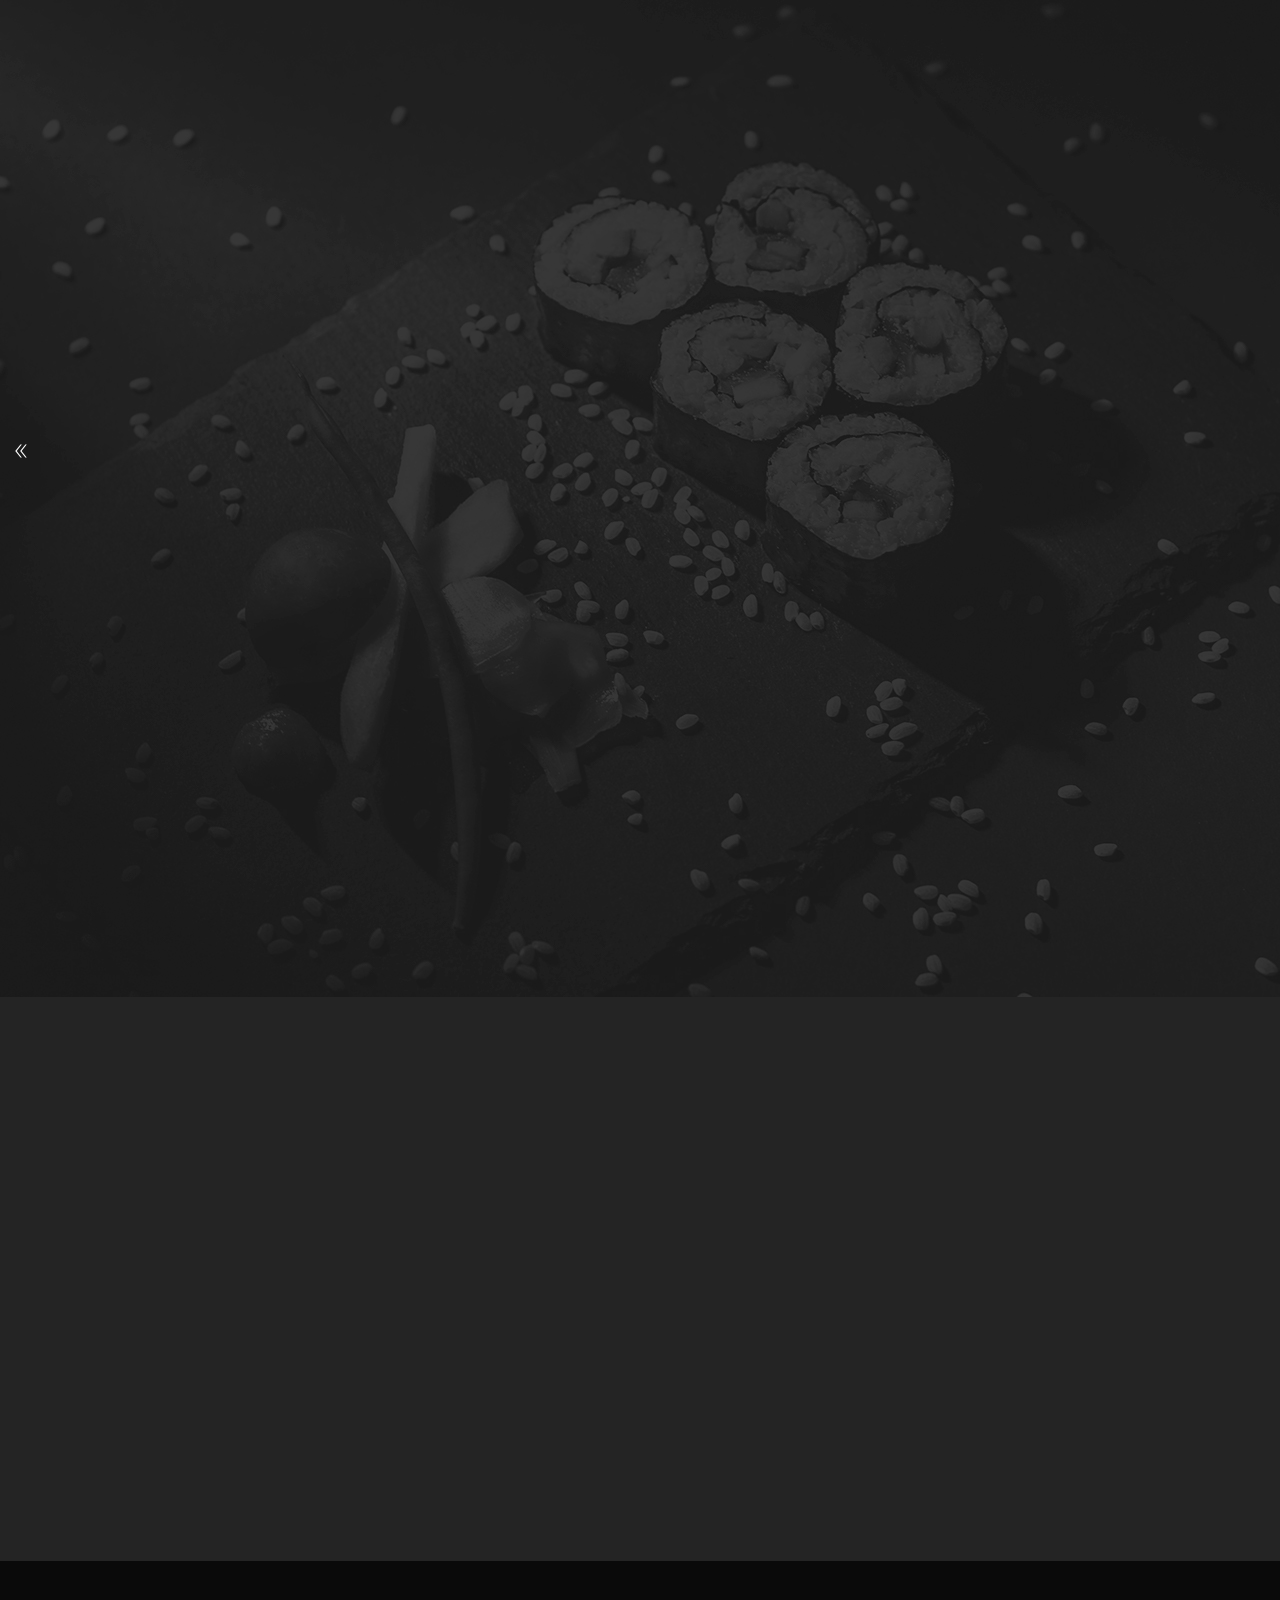
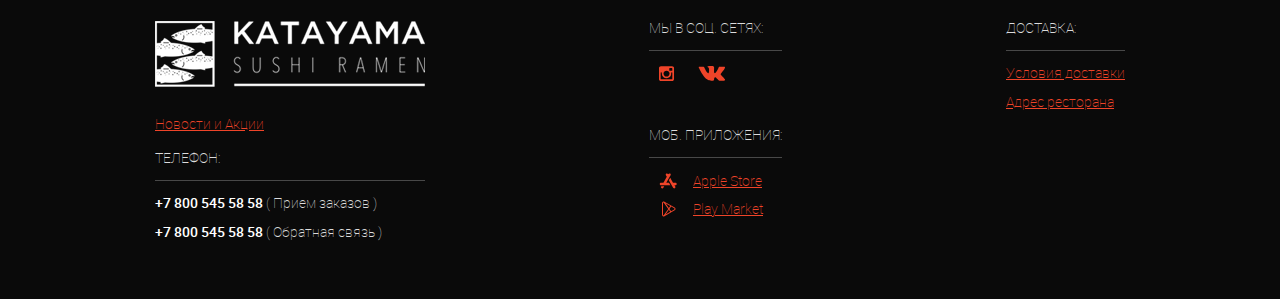
<file: delivery.html>
<!DOCTYPE html>
<html lang="ru">
<head>
	<meta charset="utf-8">
	<title>KATAYAMA - SUSHI RAMEN</title>
    
    <meta name="viewport" content="width=device-width, initial-scale=1.0" />
    <meta name="viewport" content="width=device-width, initial-scale=1.0, maximum-scale=1.0, user-scalable=no"> 

    <link rel="stylesheet" type="text/css" href="css/bootstrap.min.css">
    <link rel="stylesheet" type="text/css" href="css/fonts.css" />
    <link rel="stylesheet" type="text/css" href="css/style.css" /> 
    
    <link rel="icon" href="img/favicon.png" type="image/x-icon">
	<link rel="shortcut icon" href="img/favicon.png" type="image/x-icon">
    
    <script src="js/jquery.js"></script>
    <script src="js/bootstrap.min.js"></script>
    
    
    
    <link rel="stylesheet" href="css/CustomScrollbar.min.css">
    
    <link rel="stylesheet" href="css/swiper.css">
    <script src="js/swiper.js"></script>
  
</head>
	<body class="js-loading page-loading">
    	<div id="panel"></div>
        <div class="page-loader-main">
            <div class="loader-section"></div>
            <div class="loader-section"></div>
            <div class="loader-section"></div>
            <div class="loader-section"></div>
            <div class="loader-section"></div>
            <div class="loader-section"></div>
        </div>
        
        <div class="page-wrap">
            <div class="page-lines">
                <div class="page-line"></div>
                <div class="page-line"></div>
                <div class="page-line"></div>
                <div class="page-line"></div>
                <div class="page-line"></div>
            </div>
            
            <div id="left_side">
                <div class="logo_block"><a href="#"><img src="img/logo.png" alt="KATAYAMA"/></a></div>
                <div class="product scroll-y">
                    <div class="s_product">
                        <a href="#">
                            <img src="img/rolls/1.png" alt=""/>
                            <p class="name"><span>Handrolls</span></p>
                        </a>
                    </div>
                    <div class="s_product">
                        <a href="#">
                            <img src="img/rolls/2.png" alt=""/>
                            <p class="name"><span>Handrolls</span></p>
                        </a>
                    </div>
                    <div class="s_product">
                        <a href="#">
                            <img src="img/rolls/1.png" alt=""/>
                            <p class="name"><span>Ролл классический</span></p>
                        </a>
                    </div>
                    <div class="s_product">
                        <a href="#">
                            <img src="img/rolls/2.png" alt=""/>
                            <p class="name"><span>Дункан</span></p>
                        </a>
                    </div>
                    <div class="s_product">
                        <a href="#">
                            <img src="img/rolls/1.png" alt=""/>
                            <p class="name"><span>Handrolls</span></p>
                        </a>
                    </div>
                    <div class="s_product">
                        <a href="#">
                            <img src="img/rolls/2.png" alt=""/>
                            <p class="name"><span>Handrolls</span></p>
                        </a>
                    </div>
                    <div class="s_product">
                        <a href="#">
                            <img src="img/rolls/1.png" alt=""/>
                            <p class="name"><span>Handrolls</span></p>
                        </a>
                    </div>
                    <div class="s_product">
                        <a href="#">
                            <img src="img/rolls/2.png" alt=""/>
                            <p class="name"><span>Handrolls</span></p>
                        </a>
                    </div>
                    <div class="s_product">
                        <a href="#">
                            <img src="img/rolls/1.png" alt=""/>
                            <p class="name"><span>Handrolls</span></p>
                        </a>
                    </div>
                    <div class="s_product">
                        <a href="#">
                            <img src="img/rolls/2.png" alt=""/>
                            <p class="name"><span>Handrolls</span></p>
                        </a>
                    </div>
                </div>
                <div class="social_networks">
                    <ul>
                        <li><a href="#"><svg width="16px" height="15px" class="soc"><path fill-rule="evenodd"  fill="rgb(126, 126, 126)" d="M14.457,0.859 C14.079,0.488 13.625,0.304 13.097,0.304 L1.925,0.304 C1.397,0.304 0.944,0.489 0.565,0.859 C0.187,1.229 -0.002,1.672 -0.002,2.189 L-0.002,13.117 C-0.002,13.633 0.187,14.077 0.565,14.447 C0.944,14.817 1.397,15.002 1.925,15.002 L13.097,15.002 C13.625,15.002 14.079,14.817 14.457,14.447 C14.835,14.077 15.024,13.633 15.024,13.117 L15.024,2.189 C15.024,1.672 14.835,1.229 14.457,0.859 ZM5.393,5.600 C5.983,5.042 6.693,4.763 7.521,4.763 C8.356,4.763 9.068,5.042 9.658,5.600 C10.249,6.158 10.544,6.833 10.544,7.624 C10.544,8.415 10.249,9.090 9.658,9.648 C9.068,10.206 8.356,10.485 7.521,10.485 C6.693,10.485 5.983,10.206 5.393,9.648 C4.803,9.090 4.508,8.415 4.508,7.624 C4.508,6.833 4.803,6.158 5.393,5.600 ZM13.322,12.725 C13.322,12.890 13.263,13.029 13.146,13.141 C13.029,13.253 12.888,13.308 12.725,13.308 L2.268,13.308 C2.098,13.308 1.956,13.253 1.842,13.141 C1.728,13.029 1.671,12.890 1.671,12.725 L1.671,6.523 L3.050,6.523 C2.920,6.926 2.854,7.344 2.854,7.777 C2.854,9.002 3.311,10.047 4.224,10.911 C5.137,11.776 6.236,12.208 7.521,12.208 C8.369,12.208 9.151,12.010 9.869,11.615 C10.586,11.219 11.154,10.682 11.571,10.002 C11.989,9.323 12.197,8.581 12.197,7.777 C12.197,7.344 12.132,6.926 12.001,6.523 L13.322,6.523 L13.322,12.725 L13.322,12.725 ZM13.322,4.179 C13.322,4.364 13.257,4.520 13.126,4.648 C12.996,4.776 12.836,4.839 12.647,4.839 L10.945,4.839 C10.756,4.839 10.596,4.776 10.466,4.648 C10.335,4.520 10.270,4.364 10.270,4.179 L10.270,2.600 C10.270,2.421 10.335,2.267 10.466,2.136 C10.596,2.005 10.756,1.940 10.945,1.940 L12.647,1.940 C12.836,1.940 12.996,2.005 13.126,2.136 C13.257,2.267 13.322,2.421 13.322,2.600 L13.322,4.179 Z"/></svg></a></li>
                        <li><a href="#"><svg  width="27px" height="15px" class="soc"><path fill-rule="evenodd"  fill="rgb(126, 126, 126)" d="M26.775,13.109 C26.704,12.993 26.266,12.062 24.159,10.149 C21.953,8.146 22.249,8.471 24.906,5.007 C26.525,2.897 27.172,1.609 26.969,1.059 C26.777,0.534 25.586,0.672 25.586,0.672 L21.628,0.695 C21.628,0.695 21.335,0.656 21.116,0.783 C20.904,0.909 20.767,1.198 20.767,1.198 C20.767,1.198 20.140,2.831 19.304,4.220 C17.540,7.149 16.834,7.303 16.546,7.121 C15.876,6.698 16.044,5.417 16.044,4.509 C16.044,1.671 16.484,0.487 15.186,0.181 C14.755,0.080 14.439,0.012 13.337,0.001 C11.925,-0.014 10.728,0.005 10.051,0.329 C9.600,0.545 9.253,1.026 9.465,1.054 C9.727,1.087 10.320,1.210 10.634,1.629 C11.041,2.168 11.026,3.382 11.026,3.382 C11.026,3.382 11.260,6.724 10.481,7.139 C9.946,7.424 9.213,6.843 7.641,4.184 C6.836,2.823 6.227,1.318 6.227,1.318 C6.227,1.318 6.110,1.038 5.901,0.888 C5.647,0.706 5.292,0.648 5.292,0.648 L1.528,0.670 C1.528,0.670 0.963,0.686 0.756,0.926 C0.571,1.141 0.741,1.582 0.741,1.582 C0.741,1.582 3.688,8.324 7.024,11.724 C10.084,14.840 13.558,14.635 13.558,14.635 L15.132,14.635 C15.132,14.635 15.608,14.584 15.850,14.328 C16.074,14.093 16.065,13.651 16.065,13.651 C16.065,13.651 16.034,11.585 17.015,11.281 C17.982,10.981 19.223,13.278 20.539,14.162 C21.533,14.830 22.289,14.683 22.289,14.683 L25.807,14.635 C25.807,14.635 27.648,14.524 26.775,13.109 Z"/></svg></a></li>
                    </ul>
                </div>
                <div id="btn__left_side"><span>«</span></div>
            </div><!--left_side-->
            
            
            <div id="right_side">
                <div id="wrapper">
                    <header>
                        <div class="logo_block"><a href="#"><img src="img/logo_footer.png" alt="KATAYAMA"></a></div>
                        <nav id="main-menu" class="fade-top">
                        	<div class="cd-nav-trigger">
                                <div class="hamburger-menu">
                                    <div class="bar"></div>
                                    <div class="bar"></div>
                                    <div class="bar"></div>
                                </div>
                            </div>
                            <ul>
                            	<li><a href="#">Главная</a></li>
                                <li><span class="line"></span></li>
                                <li><a href="#">Акции</a></li>
                                <li><span class="line"></span></li>
                                <li><a href="#">Меню</a></li>   
                                <li><span class="line"></span></li>
                                <li><a href="#">О нас</a></li>
                                <li><span class="line"></span></li>
                                <li><a href="#">Доставка</a></li>                                               
                            </ul>
                        </nav>
                        <div class="basket fade-top">
                        	<div class="ico"><svg width="25px" height="26px" class="basket-ico"><path fill-rule="evenodd"  fill="rgb(239, 68, 41)" d="M7.398,16.498 L21.186,16.498 C22.750,16.498 24.025,15.221 24.025,13.657 L24.025,7.852 C24.025,7.847 24.025,7.837 24.025,7.831 C24.025,7.816 24.025,7.806 24.025,7.790 C24.025,7.780 24.025,7.770 24.020,7.759 C24.020,7.749 24.015,7.734 24.015,7.724 C24.015,7.713 24.010,7.703 24.010,7.693 C24.005,7.682 24.005,7.672 24.000,7.656 C23.994,7.646 23.994,7.636 23.989,7.626 C23.984,7.615 23.984,7.605 23.979,7.595 C23.974,7.585 23.969,7.574 23.964,7.559 C23.958,7.548 23.953,7.538 23.948,7.533 C23.943,7.523 23.938,7.512 23.933,7.502 C23.928,7.492 23.922,7.487 23.917,7.476 C23.912,7.466 23.902,7.456 23.897,7.446 C23.891,7.435 23.886,7.430 23.876,7.420 C23.871,7.410 23.861,7.404 23.856,7.394 C23.850,7.384 23.840,7.379 23.835,7.368 C23.830,7.358 23.820,7.353 23.814,7.348 C23.804,7.337 23.799,7.332 23.789,7.322 C23.778,7.317 23.773,7.307 23.763,7.302 C23.753,7.296 23.742,7.286 23.732,7.281 C23.722,7.276 23.717,7.271 23.706,7.265 C23.696,7.260 23.686,7.255 23.676,7.245 C23.665,7.240 23.655,7.235 23.645,7.229 C23.634,7.224 23.624,7.219 23.614,7.214 C23.604,7.209 23.593,7.204 23.583,7.198 C23.573,7.193 23.562,7.193 23.552,7.188 C23.542,7.183 23.526,7.178 23.516,7.178 C23.506,7.178 23.496,7.173 23.490,7.173 C23.475,7.168 23.465,7.168 23.449,7.168 C23.444,7.168 23.439,7.162 23.429,7.162 L5.952,4.749 L5.952,2.310 C5.952,2.284 5.952,2.258 5.947,2.238 C5.947,2.232 5.947,2.227 5.942,2.217 C5.942,2.202 5.937,2.186 5.937,2.171 C5.932,2.155 5.932,2.145 5.927,2.129 C5.927,2.119 5.921,2.114 5.921,2.104 C5.916,2.088 5.911,2.073 5.906,2.058 C5.906,2.052 5.901,2.042 5.901,2.037 C5.896,2.021 5.891,2.011 5.880,1.996 C5.875,1.991 5.875,1.980 5.870,1.975 C5.865,1.965 5.860,1.954 5.849,1.944 C5.844,1.934 5.839,1.929 5.834,1.919 C5.829,1.908 5.824,1.903 5.819,1.893 C5.813,1.883 5.803,1.872 5.798,1.862 C5.793,1.857 5.788,1.852 5.783,1.846 C5.772,1.836 5.762,1.826 5.752,1.815 C5.747,1.810 5.741,1.805 5.736,1.800 C5.726,1.790 5.716,1.780 5.700,1.769 C5.695,1.764 5.685,1.759 5.680,1.754 C5.669,1.744 5.659,1.738 5.649,1.728 C5.633,1.718 5.618,1.707 5.608,1.702 C5.603,1.697 5.597,1.697 5.592,1.692 C5.572,1.682 5.546,1.671 5.525,1.661 L1.735,0.066 C1.380,-0.083 0.974,0.081 0.825,0.436 C0.675,0.792 0.840,1.198 1.195,1.347 L4.559,2.768 L4.559,5.917 L4.559,6.416 L4.559,10.245 L4.559,13.667 L4.559,17.990 C4.559,19.431 5.639,20.625 7.032,20.805 C6.780,21.227 6.631,21.721 6.631,22.246 C6.631,23.795 7.891,25.050 9.434,25.050 C10.977,25.050 12.237,23.790 12.237,22.246 C12.237,21.731 12.098,21.242 11.851,20.831 L18.095,20.831 C17.848,21.247 17.709,21.731 17.709,22.246 C17.709,23.795 18.970,25.050 20.513,25.050 C22.055,25.050 23.316,23.790 23.316,22.246 C23.316,20.702 22.055,19.441 20.513,19.441 L7.398,19.441 C6.595,19.441 5.947,18.788 5.947,17.990 L5.947,16.106 C6.369,16.354 6.868,16.498 7.398,16.498 ZM10.854,22.241 C10.854,23.023 10.216,23.656 9.439,23.656 C8.663,23.656 8.025,23.018 8.025,22.241 C8.025,21.464 8.663,20.826 9.439,20.826 C10.216,20.826 10.854,21.459 10.854,22.241 ZM21.932,22.241 C21.932,23.023 21.294,23.656 20.518,23.656 C19.741,23.656 19.103,23.018 19.103,22.241 C19.103,21.464 19.741,20.826 20.518,20.826 C21.294,20.826 21.932,21.459 21.932,22.241 ZM21.186,15.108 L7.398,15.108 C6.595,15.108 5.947,14.455 5.947,13.657 L5.947,10.235 L5.947,6.406 L5.947,6.149 L22.637,8.449 L22.637,13.652 C22.637,14.460 21.983,15.108 21.186,15.108 Z"/></svg></div>
                            <div class="basket-col">3</div>
                            <div class="basket-total">20 258 р.</div>
                            <a href="#" class="basket-link"></a>
                        </div>
                    </header>
                    
                    
                    
                    <section id="about" class="margin-page">
                    	<div class="container-970">
                        	<div class="about_item flex flex_j-space-between txt-left">
                            	<div class="title-block txt-left fadeEl fadeEl-left load-anim">
                                	<div class="line"></div>
                                	<h2>немного о нас и кто мы...</h2>
                                </div>
                                <div class="txt fadeEl fadeEl-right load-anim">
                                	<p>Lorem Ipsum - это текст-"рыба", часто используемый в печати и вэб-дизайне. Lorem Ipsum является стандартной "рыбой" для текстов на латинице с начала XVI века. В то время некий безымянный печатник создал большую коллекцию размеров и форм шрифтов, используя Lorem Ipsum для распечатки образцов. Lorem Ipsum не только успешно пережил без заметных изменений пять веков, но и перешагнул в электронный дизайн.
                                    Lorem Ipsum - это текст-"рыба", часто используемый в печати и вэб-дизайне. Lorem Ipsum является стандартной "рыбой" для текстов на латинице с начала XVI века. В то время некий безымянный печатник создал большую коллекцию размеров и форм шрифтов, используя Lorem Ipsum для распечатки образцов. Lorem Ipsum не только успешно пережил без заметных изменений пять веков, но и перешагнул в электронный дизайн.
                                    Lorem Ipsum - это текст-"рыба", часто используемый в печати и вэб-дизайне. Lorem Ipsum является стандартной "рыбой" для текстов на латинице с начала XVI века. В то время некий безымянный печатник создал большую коллекцию размеров и форм шрифтов, используя Lorem Ipsum для распечатки образцов. Lorem Ipsum не только успешно пережил без заметных изменений пять веков, но и перешагнул в электронный дизайн.
                                    Lorem Ipsum - это текст-"рыба", часто используемый в печати и вэб-дизайне. Lorem Ipsum является стандартной "рыбой" для текстов на латинице с начала XVI века. В то время некий безымянный печатник создал большую коллекцию размеров и форм шрифтов, используя Lorem Ipsum для распечатки образцов. Lorem Ipsum не только успешно пережил без заметных изменений пять веков, но и перешагнул в электронный дизайн.
                                    Lorem Ipsum - это текст-"рыба", часто используемый в печати и вэб-дизайне. Lorem Ipsum является стандартной "рыбой" для текстов на латинице с начала XVI века. В то время некий безымянный печатник создал большую коллекцию размеров и форм шрифтов, используя Lorem Ipsum для распечатки образцов. Lorem Ipsum не только успешно пережил без заметных изменений пять веков, но и перешагнул в электронный дизайн.
                                    Lorem Ipsum - это текст-"рыба", часто используемый в печати и вэб-дизайне. Lorem Ipsum является стандартной "рыбой" для текстов на латинице с начала XVI века. В то время некий безымянный печатник создал большую коллекцию размеров и форм шрифтов, используя Lorem Ipsum для распечатки образцов. Lorem Ipsum не только успешно пережил без заметных изменений пять веков, но и перешагнул в электронный дизайн.
                                    Lorem Ipsum - это текст-"рыба", часто используемый в печати и вэб-дизайне. Lorem Ipsum является стандартной "рыбой" для текстов на латинице с начала XVI века. В то время некий безымянный печатник создал большую коллекцию размеров и форм шрифтов, используя Lorem Ipsum для распечатки образцов. Lorem Ipsum не только успешно пережил без заметных изменений пять веков, но и перешагнул в электронный дизайн.
                                    Lorem Ipsum - это текст-"рыба", часто используемый в печати и вэб-дизайне. Lorem Ipsum является стандартной "рыбой" для текстов на латинице с начала XVI века. В то время некий безымянный печатник создал большую коллекцию размеров и форм шрифтов, используя Lorem Ipsum для распечатки образцов. Lorem Ipsum не только успешно пережил без заметных изменений пять веков, но и перешагнул в электронный дизайн.
                                    Lorem Ipsum - это текст-"рыба", часто используемый в печати и вэб-дизайне. Lorem Ipsum является стандартной "рыбой" для текстов на латинице с начала XVI века. В то время некий безымянный печатник создал большую коллекцию размеров и форм шрифтов, используя Lorem Ipsum для распечатки образцов. Lorem Ipsum не только успешно пережил без заметных изменений пять веков, но и перешагнул в электронный дизайн.</p>
                                </div>
                            </div><!-- about_item -->
                            <div class="about_item flex flex_j-space-between txt-right invert">
                            	<div class="title-block txt-right fadeEl fadeEl-right load-anim">
                                	<div class="line"></div>
                                	<h2>почему стоит заказывать<br> у нас?</h2>
                                </div>
                                <div class="txt fadeEl fadeEl-left load-anim">
                                	<p>Lorem Ipsum - это текст-"рыба", часто используемый в печати и вэб-дизайне. Lorem Ipsum является стандартной "рыбой" для текстов на латинице с начала XVI века. В то время некий безымянный печатник создал большую коллекцию размеров и форм шрифтов, используя Lorem Ipsum для распечатки образцов. Lorem Ipsum не только успешно пережил без заметных изменений пять веков, но и перешагнул в электронный дизайн.</p>
                                </div>
                            </div><!-- about_item -->
                        </div><!-- .container -->
                        <script type="text/javascript">
							$(".about_item p").text(function(i, text) {
							  if (text.length >= 2000) {
								text = text.substring(0,2000);
								var lastIndex = text.lastIndexOf(" ");       
								text = text.substring(0, lastIndex) + '...'; 
							  }
							  $(this).text(text);
							});
						</script>
                    </section>
                    
                    
                </div><!-- End #wrapper --> 
        
                <footer>
                    <div class="container">
                    	<div class="flex flex_j-space-between">
                        	<div class="block">
                            	<div class="logo_block logo_footer"><a href="#"><img src="img/logo_footer.png" alt="KATAYAMA"/></a></div>
                                <div class="a-news"><a href="#">Новости и Акции</a></div>
                                <div class="contacts">
                                	<div class="tit">Телефон:</div>
                                    <div class="tel"><a href="tel:+78005455858">+7 800 545 58 58</a><span> ( Прием заказов )</span></div>
                                    <div class="tel"><a href="tel:+78005455858">+7 800 545 58 58</a><span> ( Обратная связь )</span></div>
                                </div>
                            </div>
                            
                            <div class="block">
                            	<div class="social-block">
                                	<div class="tit">Мы в Соц. сетях:</div>
                                    <div class="social_networks">
                                        <ul>
                                            <li><a href="#"><svg width="16px" height="15px" class="soc"><path fill-rule="evenodd"  fill="rgb(126, 126, 126)" d="M14.457,0.859 C14.079,0.488 13.625,0.304 13.097,0.304 L1.925,0.304 C1.397,0.304 0.944,0.489 0.565,0.859 C0.187,1.229 -0.002,1.672 -0.002,2.189 L-0.002,13.117 C-0.002,13.633 0.187,14.077 0.565,14.447 C0.944,14.817 1.397,15.002 1.925,15.002 L13.097,15.002 C13.625,15.002 14.079,14.817 14.457,14.447 C14.835,14.077 15.024,13.633 15.024,13.117 L15.024,2.189 C15.024,1.672 14.835,1.229 14.457,0.859 ZM5.393,5.600 C5.983,5.042 6.693,4.763 7.521,4.763 C8.356,4.763 9.068,5.042 9.658,5.600 C10.249,6.158 10.544,6.833 10.544,7.624 C10.544,8.415 10.249,9.090 9.658,9.648 C9.068,10.206 8.356,10.485 7.521,10.485 C6.693,10.485 5.983,10.206 5.393,9.648 C4.803,9.090 4.508,8.415 4.508,7.624 C4.508,6.833 4.803,6.158 5.393,5.600 ZM13.322,12.725 C13.322,12.890 13.263,13.029 13.146,13.141 C13.029,13.253 12.888,13.308 12.725,13.308 L2.268,13.308 C2.098,13.308 1.956,13.253 1.842,13.141 C1.728,13.029 1.671,12.890 1.671,12.725 L1.671,6.523 L3.050,6.523 C2.920,6.926 2.854,7.344 2.854,7.777 C2.854,9.002 3.311,10.047 4.224,10.911 C5.137,11.776 6.236,12.208 7.521,12.208 C8.369,12.208 9.151,12.010 9.869,11.615 C10.586,11.219 11.154,10.682 11.571,10.002 C11.989,9.323 12.197,8.581 12.197,7.777 C12.197,7.344 12.132,6.926 12.001,6.523 L13.322,6.523 L13.322,12.725 L13.322,12.725 ZM13.322,4.179 C13.322,4.364 13.257,4.520 13.126,4.648 C12.996,4.776 12.836,4.839 12.647,4.839 L10.945,4.839 C10.756,4.839 10.596,4.776 10.466,4.648 C10.335,4.520 10.270,4.364 10.270,4.179 L10.270,2.600 C10.270,2.421 10.335,2.267 10.466,2.136 C10.596,2.005 10.756,1.940 10.945,1.940 L12.647,1.940 C12.836,1.940 12.996,2.005 13.126,2.136 C13.257,2.267 13.322,2.421 13.322,2.600 L13.322,4.179 Z"/></svg></a></li>
                                            <li><a href="#"><svg  width="27px" height="15px" class="soc"><path fill-rule="evenodd"  fill="rgb(126, 126, 126)" d="M26.775,13.109 C26.704,12.993 26.266,12.062 24.159,10.149 C21.953,8.146 22.249,8.471 24.906,5.007 C26.525,2.897 27.172,1.609 26.969,1.059 C26.777,0.534 25.586,0.672 25.586,0.672 L21.628,0.695 C21.628,0.695 21.335,0.656 21.116,0.783 C20.904,0.909 20.767,1.198 20.767,1.198 C20.767,1.198 20.140,2.831 19.304,4.220 C17.540,7.149 16.834,7.303 16.546,7.121 C15.876,6.698 16.044,5.417 16.044,4.509 C16.044,1.671 16.484,0.487 15.186,0.181 C14.755,0.080 14.439,0.012 13.337,0.001 C11.925,-0.014 10.728,0.005 10.051,0.329 C9.600,0.545 9.253,1.026 9.465,1.054 C9.727,1.087 10.320,1.210 10.634,1.629 C11.041,2.168 11.026,3.382 11.026,3.382 C11.026,3.382 11.260,6.724 10.481,7.139 C9.946,7.424 9.213,6.843 7.641,4.184 C6.836,2.823 6.227,1.318 6.227,1.318 C6.227,1.318 6.110,1.038 5.901,0.888 C5.647,0.706 5.292,0.648 5.292,0.648 L1.528,0.670 C1.528,0.670 0.963,0.686 0.756,0.926 C0.571,1.141 0.741,1.582 0.741,1.582 C0.741,1.582 3.688,8.324 7.024,11.724 C10.084,14.840 13.558,14.635 13.558,14.635 L15.132,14.635 C15.132,14.635 15.608,14.584 15.850,14.328 C16.074,14.093 16.065,13.651 16.065,13.651 C16.065,13.651 16.034,11.585 17.015,11.281 C17.982,10.981 19.223,13.278 20.539,14.162 C21.533,14.830 22.289,14.683 22.289,14.683 L25.807,14.635 C25.807,14.635 27.648,14.524 26.775,13.109 Z"/></svg></a></li>
                                        </ul>
                                    </div>
                                </div>
                                <div class="apps-block">
                                	<div class="tit">Моб. приложения:</div>
                                    <div class="apps">
                                        <ul>
                                            <li><a href="#"><svg width="18px" height="16px" class="apps-ico"><path fill-rule="evenodd"  fill="rgb(239, 68, 41)" d="M16.450,12.133 L15.440,12.133 L16.259,13.550 C16.601,14.143 16.397,14.905 15.804,15.247 C15.612,15.358 15.400,15.414 15.184,15.414 C15.077,15.414 14.968,15.400 14.861,15.371 C14.540,15.285 14.272,15.080 14.106,14.792 L9.792,7.320 L11.227,4.835 L14.005,9.648 L16.450,9.648 C17.135,9.648 17.692,10.205 17.692,10.890 C17.692,11.575 17.135,12.133 16.450,12.133 ZM7.300,9.648 L9.988,9.648 L11.423,12.133 L1.987,12.133 C1.302,12.133 0.744,11.575 0.744,10.890 C0.744,10.205 1.302,9.648 1.987,9.648 L4.431,9.648 L7.784,3.841 L6.875,2.267 C6.532,1.674 6.736,0.913 7.330,0.570 C7.923,0.227 8.684,0.432 9.027,1.025 L9.218,1.356 L9.410,1.025 C9.752,0.431 10.514,0.227 11.107,0.570 C11.394,0.736 11.600,1.004 11.686,1.324 C11.772,1.645 11.728,1.980 11.561,2.267 L7.300,9.648 ZM2.423,13.127 L5.292,13.127 L4.330,14.792 C4.100,15.190 3.682,15.413 3.252,15.413 C3.041,15.413 2.828,15.360 2.633,15.247 C2.040,14.905 1.836,14.143 2.178,13.550 L2.423,13.127 Z"/></svg>Apple Store</a></li>
                                            <li><a href="#"><svg width="14px" height="16px" class="apps-ico apps2"><path fill-rule="evenodd"  fill="rgb(239, 68, 41)" d="M12.698,6.475 L2.466,0.626 C2.218,0.485 1.935,0.409 1.648,0.409 C1.358,0.409 1.072,0.486 0.821,0.632 C0.315,0.926 0.000,1.472 0.000,2.058 L0.000,13.755 C0.000,14.341 0.315,14.887 0.821,15.181 C1.072,15.327 1.358,15.404 1.648,15.404 C1.935,15.404 2.217,15.328 2.466,15.186 L12.698,9.338 C13.210,9.045 13.528,8.496 13.528,7.906 C13.528,7.316 13.210,6.768 12.698,6.475 ZM8.264,5.093 L6.860,7.049 L3.499,2.369 L8.264,5.093 ZM1.584,14.398 C1.492,14.389 1.403,14.363 1.323,14.316 C1.123,14.201 1.000,13.986 1.000,13.755 L1.000,2.057 C1.000,1.827 1.123,1.612 1.323,1.497 C1.403,1.450 1.492,1.423 1.583,1.413 L6.244,7.906 L1.584,14.398 ZM3.499,13.444 L6.860,8.763 L8.264,10.720 L3.499,13.444 ZM12.202,8.469 L9.137,10.222 L7.475,7.906 L9.137,5.591 L12.202,7.343 C12.404,7.458 12.529,7.674 12.529,7.906 C12.529,8.138 12.404,8.354 12.202,8.469 Z"/></svg>Play Market</a></li>
                                        </ul>
                                    </div>
                                </div>
                            </div>
                            
                            <div class="block">
                                <div class="delivery">
                                	<div class="tit">Доставка:</div>
                                    <a href="#">Условия доставки</a>
                                    <a href="#">Адрес ресторана</a>
                                </div>
                            </div>
                        </div>
                    </div><!-- .container -->
                </footer>
                
            </div><!-- End #right_side -->
        </div><!-- page-wrap -->
  
	
        <!-- custom scrollbar plugin -->
        <script src="js/CustomScrollbar.min.js"></script>
        <script>
            (function($){
                $(window).load(function(){
                    
                    $.mCustomScrollbar.defaults.theme="light-2"; 
                    
                    $(".scroll-y").mCustomScrollbar();
                    
                    $(".scroll-x").mCustomScrollbar({
                        axis:"x",
                        advanced:{autoExpandHorizontalScroll:true}
                    });
                    
                });
            })(jQuery);
        </script>  
	   <script src="js/loader.js"></script> 
	   <script src="js/main.js"></script>
	</body>
</html>
</file>
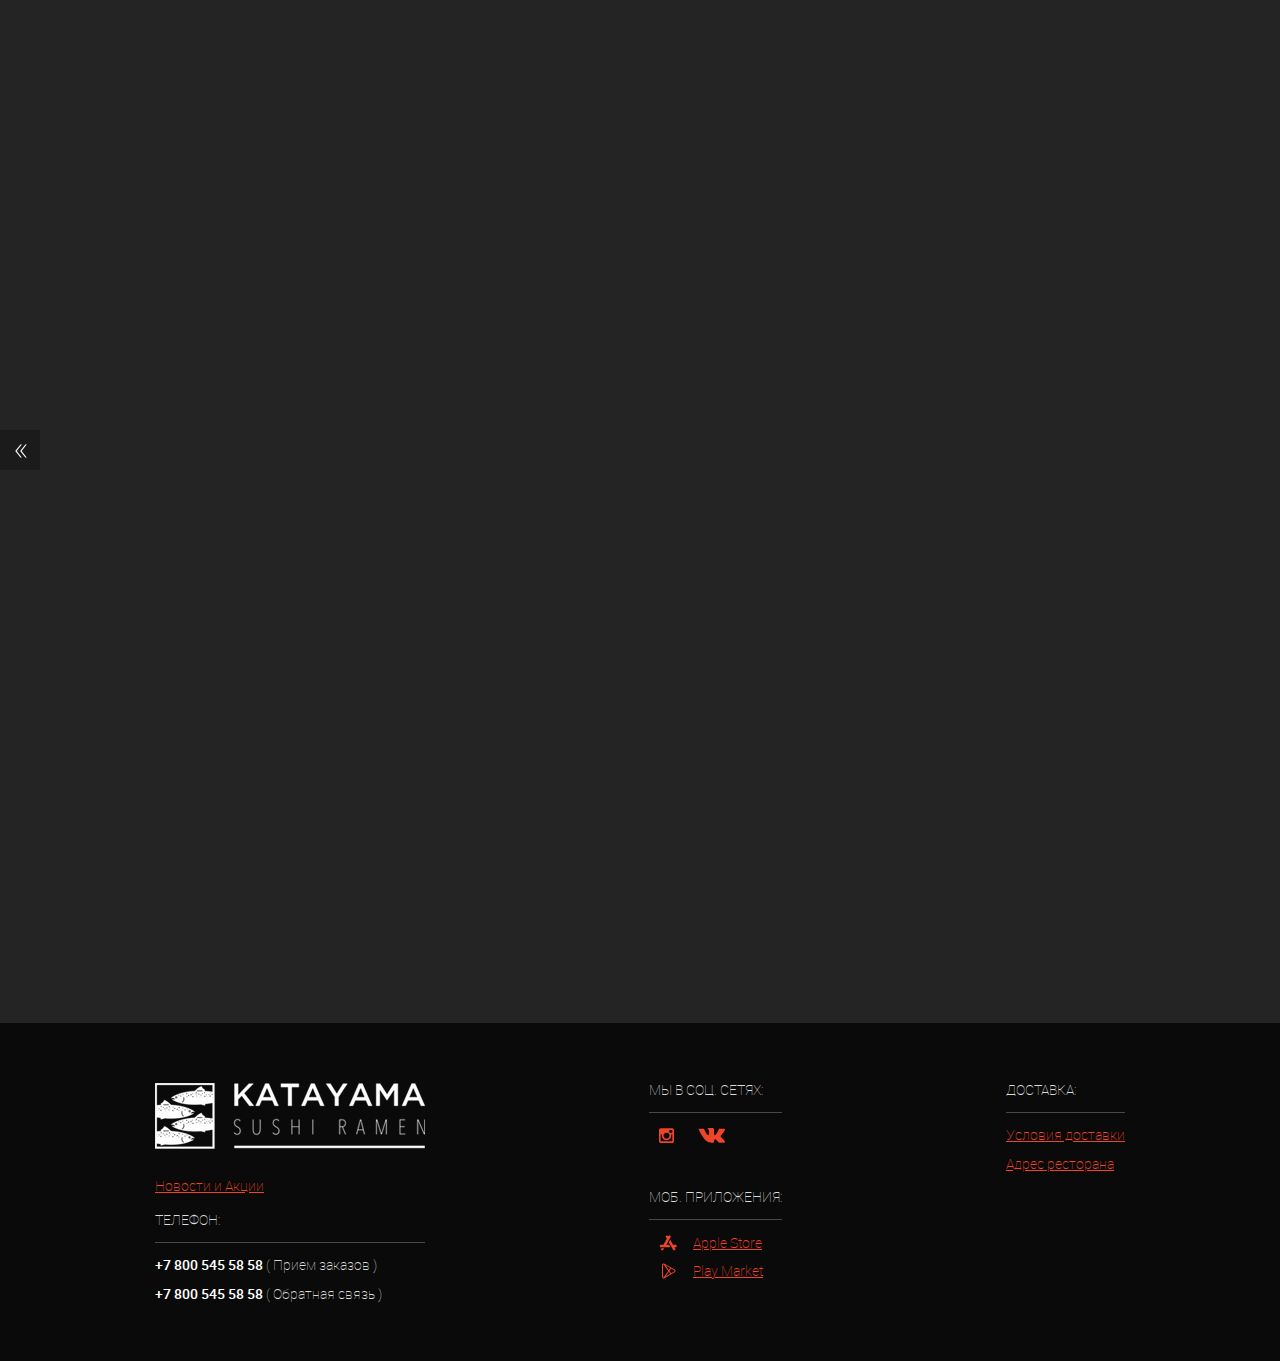
<file: map.html>
<!DOCTYPE html>
<html lang="ru">
<head>
	<meta charset="utf-8">
	<title>KATAYAMA - SUSHI RAMEN</title>
    
    <meta name="viewport" content="width=device-width, initial-scale=1.0" />
    <meta name="viewport" content="width=device-width, initial-scale=1.0, maximum-scale=1.0, user-scalable=no"> 

    <link rel="stylesheet" type="text/css" href="css/bootstrap.min.css">
    <link rel="stylesheet" type="text/css" href="css/fonts.css" /> 
    <link rel="stylesheet" type="text/css" href="css/style.css" /> 
    
    <link rel="icon" href="img/favicon.png" type="image/x-icon">
	<link rel="shortcut icon" href="img/favicon.png" type="image/x-icon">
    
    <script src="js/jquery.js"></script>
    <script src="js/bootstrap.min.js"></script>
    
    
    
    <link rel="stylesheet" href="css/CustomScrollbar.min.css">
    
    <link rel="stylesheet" href="css/swiper.css">
    <script src="js/swiper.js"></script>
  
</head>
	<body class="js-loading page-loading">
    	<div id="panel"></div>
        <div class="page-loader-main">
            <div class="loader-section"></div>
            <div class="loader-section"></div>
            <div class="loader-section"></div>
            <div class="loader-section"></div>
            <div class="loader-section"></div>
            <div class="loader-section"></div>
        </div>
        
        <div class="page-wrap">
            <div class="page-lines">
                <div class="page-line"></div>
                <div class="page-line"></div>
                <div class="page-line"></div>
                <div class="page-line"></div>
                <div class="page-line"></div>
            </div>
            
            <div id="left_side">
                <div class="logo_block"><a href="#"><img src="img/logo.png" alt="KATAYAMA"/></a></div>
                <div class="product scroll-y">
                    <div class="s_product">
                        <a href="#">
                            <img src="img/rolls/1.png" alt=""/>
                            <p class="name"><span>Handrolls</span></p>
                        </a>
                    </div>
                    <div class="s_product">
                        <a href="#">
                            <img src="img/rolls/2.png" alt=""/>
                            <p class="name"><span>Handrolls</span></p>
                        </a>
                    </div>
                    <div class="s_product">
                        <a href="#">
                            <img src="img/rolls/1.png" alt=""/>
                            <p class="name"><span>Ролл классический</span></p>
                        </a>
                    </div>
                    <div class="s_product">
                        <a href="#">
                            <img src="img/rolls/2.png" alt=""/>
                            <p class="name"><span>Дункан</span></p>
                        </a>
                    </div>
                    <div class="s_product">
                        <a href="#">
                            <img src="img/rolls/1.png" alt=""/>
                            <p class="name"><span>Handrolls</span></p>
                        </a>
                    </div>
                    <div class="s_product">
                        <a href="#">
                            <img src="img/rolls/2.png" alt=""/>
                            <p class="name"><span>Handrolls</span></p>
                        </a>
                    </div>
                    <div class="s_product">
                        <a href="#">
                            <img src="img/rolls/1.png" alt=""/>
                            <p class="name"><span>Handrolls</span></p>
                        </a>
                    </div>
                    <div class="s_product">
                        <a href="#">
                            <img src="img/rolls/2.png" alt=""/>
                            <p class="name"><span>Handrolls</span></p>
                        </a>
                    </div>
                    <div class="s_product">
                        <a href="#">
                            <img src="img/rolls/1.png" alt=""/>
                            <p class="name"><span>Handrolls</span></p>
                        </a>
                    </div>
                    <div class="s_product">
                        <a href="#">
                            <img src="img/rolls/2.png" alt=""/>
                            <p class="name"><span>Handrolls</span></p>
                        </a>
                    </div>
                </div>
                <div class="social_networks">
                    <ul>
                        <li><a href="#"><svg width="16px" height="15px" class="soc"><path fill-rule="evenodd"  fill="rgb(126, 126, 126)" d="M14.457,0.859 C14.079,0.488 13.625,0.304 13.097,0.304 L1.925,0.304 C1.397,0.304 0.944,0.489 0.565,0.859 C0.187,1.229 -0.002,1.672 -0.002,2.189 L-0.002,13.117 C-0.002,13.633 0.187,14.077 0.565,14.447 C0.944,14.817 1.397,15.002 1.925,15.002 L13.097,15.002 C13.625,15.002 14.079,14.817 14.457,14.447 C14.835,14.077 15.024,13.633 15.024,13.117 L15.024,2.189 C15.024,1.672 14.835,1.229 14.457,0.859 ZM5.393,5.600 C5.983,5.042 6.693,4.763 7.521,4.763 C8.356,4.763 9.068,5.042 9.658,5.600 C10.249,6.158 10.544,6.833 10.544,7.624 C10.544,8.415 10.249,9.090 9.658,9.648 C9.068,10.206 8.356,10.485 7.521,10.485 C6.693,10.485 5.983,10.206 5.393,9.648 C4.803,9.090 4.508,8.415 4.508,7.624 C4.508,6.833 4.803,6.158 5.393,5.600 ZM13.322,12.725 C13.322,12.890 13.263,13.029 13.146,13.141 C13.029,13.253 12.888,13.308 12.725,13.308 L2.268,13.308 C2.098,13.308 1.956,13.253 1.842,13.141 C1.728,13.029 1.671,12.890 1.671,12.725 L1.671,6.523 L3.050,6.523 C2.920,6.926 2.854,7.344 2.854,7.777 C2.854,9.002 3.311,10.047 4.224,10.911 C5.137,11.776 6.236,12.208 7.521,12.208 C8.369,12.208 9.151,12.010 9.869,11.615 C10.586,11.219 11.154,10.682 11.571,10.002 C11.989,9.323 12.197,8.581 12.197,7.777 C12.197,7.344 12.132,6.926 12.001,6.523 L13.322,6.523 L13.322,12.725 L13.322,12.725 ZM13.322,4.179 C13.322,4.364 13.257,4.520 13.126,4.648 C12.996,4.776 12.836,4.839 12.647,4.839 L10.945,4.839 C10.756,4.839 10.596,4.776 10.466,4.648 C10.335,4.520 10.270,4.364 10.270,4.179 L10.270,2.600 C10.270,2.421 10.335,2.267 10.466,2.136 C10.596,2.005 10.756,1.940 10.945,1.940 L12.647,1.940 C12.836,1.940 12.996,2.005 13.126,2.136 C13.257,2.267 13.322,2.421 13.322,2.600 L13.322,4.179 Z"/></svg></a></li>
                        <li><a href="#"><svg  width="27px" height="15px" class="soc"><path fill-rule="evenodd"  fill="rgb(126, 126, 126)" d="M26.775,13.109 C26.704,12.993 26.266,12.062 24.159,10.149 C21.953,8.146 22.249,8.471 24.906,5.007 C26.525,2.897 27.172,1.609 26.969,1.059 C26.777,0.534 25.586,0.672 25.586,0.672 L21.628,0.695 C21.628,0.695 21.335,0.656 21.116,0.783 C20.904,0.909 20.767,1.198 20.767,1.198 C20.767,1.198 20.140,2.831 19.304,4.220 C17.540,7.149 16.834,7.303 16.546,7.121 C15.876,6.698 16.044,5.417 16.044,4.509 C16.044,1.671 16.484,0.487 15.186,0.181 C14.755,0.080 14.439,0.012 13.337,0.001 C11.925,-0.014 10.728,0.005 10.051,0.329 C9.600,0.545 9.253,1.026 9.465,1.054 C9.727,1.087 10.320,1.210 10.634,1.629 C11.041,2.168 11.026,3.382 11.026,3.382 C11.026,3.382 11.260,6.724 10.481,7.139 C9.946,7.424 9.213,6.843 7.641,4.184 C6.836,2.823 6.227,1.318 6.227,1.318 C6.227,1.318 6.110,1.038 5.901,0.888 C5.647,0.706 5.292,0.648 5.292,0.648 L1.528,0.670 C1.528,0.670 0.963,0.686 0.756,0.926 C0.571,1.141 0.741,1.582 0.741,1.582 C0.741,1.582 3.688,8.324 7.024,11.724 C10.084,14.840 13.558,14.635 13.558,14.635 L15.132,14.635 C15.132,14.635 15.608,14.584 15.850,14.328 C16.074,14.093 16.065,13.651 16.065,13.651 C16.065,13.651 16.034,11.585 17.015,11.281 C17.982,10.981 19.223,13.278 20.539,14.162 C21.533,14.830 22.289,14.683 22.289,14.683 L25.807,14.635 C25.807,14.635 27.648,14.524 26.775,13.109 Z"/></svg></a></li>
                    </ul>
                </div>
                <div id="btn__left_side"><span>«</span></div>
            </div><!--left_side-->
            
            
            <div id="right_side">
                <div id="wrapper">
                    <header>
                        <div class="logo_block"><a href="#"><img src="img/logo_footer.png" alt="KATAYAMA"></a></div>
                        <nav id="main-menu" class="fade-top">
                        	<div class="cd-nav-trigger">
                                <div class="hamburger-menu">
                                    <div class="bar"></div>
                                    <div class="bar"></div>
                                    <div class="bar"></div>
                                </div>
                            </div>
                            <ul>
                            	<li><a href="#">Главная</a></li>
                                <li><span class="line"></span></li>
                                <li><a href="#">Акции</a></li>
                                <li><span class="line"></span></li>
                                <li><a href="#">Меню</a></li>   
                                <li><span class="line"></span></li>
                                <li><a href="#">О нас</a></li>
                                <li><span class="line"></span></li>
                                <li><a href="#">Доставка</a></li>                                               
                            </ul>
                        </nav>
                        <div class="basket fade-top">
                        	<div class="ico"><svg width="25px" height="26px" class="basket-ico"><path fill-rule="evenodd"  fill="rgb(239, 68, 41)" d="M7.398,16.498 L21.186,16.498 C22.750,16.498 24.025,15.221 24.025,13.657 L24.025,7.852 C24.025,7.847 24.025,7.837 24.025,7.831 C24.025,7.816 24.025,7.806 24.025,7.790 C24.025,7.780 24.025,7.770 24.020,7.759 C24.020,7.749 24.015,7.734 24.015,7.724 C24.015,7.713 24.010,7.703 24.010,7.693 C24.005,7.682 24.005,7.672 24.000,7.656 C23.994,7.646 23.994,7.636 23.989,7.626 C23.984,7.615 23.984,7.605 23.979,7.595 C23.974,7.585 23.969,7.574 23.964,7.559 C23.958,7.548 23.953,7.538 23.948,7.533 C23.943,7.523 23.938,7.512 23.933,7.502 C23.928,7.492 23.922,7.487 23.917,7.476 C23.912,7.466 23.902,7.456 23.897,7.446 C23.891,7.435 23.886,7.430 23.876,7.420 C23.871,7.410 23.861,7.404 23.856,7.394 C23.850,7.384 23.840,7.379 23.835,7.368 C23.830,7.358 23.820,7.353 23.814,7.348 C23.804,7.337 23.799,7.332 23.789,7.322 C23.778,7.317 23.773,7.307 23.763,7.302 C23.753,7.296 23.742,7.286 23.732,7.281 C23.722,7.276 23.717,7.271 23.706,7.265 C23.696,7.260 23.686,7.255 23.676,7.245 C23.665,7.240 23.655,7.235 23.645,7.229 C23.634,7.224 23.624,7.219 23.614,7.214 C23.604,7.209 23.593,7.204 23.583,7.198 C23.573,7.193 23.562,7.193 23.552,7.188 C23.542,7.183 23.526,7.178 23.516,7.178 C23.506,7.178 23.496,7.173 23.490,7.173 C23.475,7.168 23.465,7.168 23.449,7.168 C23.444,7.168 23.439,7.162 23.429,7.162 L5.952,4.749 L5.952,2.310 C5.952,2.284 5.952,2.258 5.947,2.238 C5.947,2.232 5.947,2.227 5.942,2.217 C5.942,2.202 5.937,2.186 5.937,2.171 C5.932,2.155 5.932,2.145 5.927,2.129 C5.927,2.119 5.921,2.114 5.921,2.104 C5.916,2.088 5.911,2.073 5.906,2.058 C5.906,2.052 5.901,2.042 5.901,2.037 C5.896,2.021 5.891,2.011 5.880,1.996 C5.875,1.991 5.875,1.980 5.870,1.975 C5.865,1.965 5.860,1.954 5.849,1.944 C5.844,1.934 5.839,1.929 5.834,1.919 C5.829,1.908 5.824,1.903 5.819,1.893 C5.813,1.883 5.803,1.872 5.798,1.862 C5.793,1.857 5.788,1.852 5.783,1.846 C5.772,1.836 5.762,1.826 5.752,1.815 C5.747,1.810 5.741,1.805 5.736,1.800 C5.726,1.790 5.716,1.780 5.700,1.769 C5.695,1.764 5.685,1.759 5.680,1.754 C5.669,1.744 5.659,1.738 5.649,1.728 C5.633,1.718 5.618,1.707 5.608,1.702 C5.603,1.697 5.597,1.697 5.592,1.692 C5.572,1.682 5.546,1.671 5.525,1.661 L1.735,0.066 C1.380,-0.083 0.974,0.081 0.825,0.436 C0.675,0.792 0.840,1.198 1.195,1.347 L4.559,2.768 L4.559,5.917 L4.559,6.416 L4.559,10.245 L4.559,13.667 L4.559,17.990 C4.559,19.431 5.639,20.625 7.032,20.805 C6.780,21.227 6.631,21.721 6.631,22.246 C6.631,23.795 7.891,25.050 9.434,25.050 C10.977,25.050 12.237,23.790 12.237,22.246 C12.237,21.731 12.098,21.242 11.851,20.831 L18.095,20.831 C17.848,21.247 17.709,21.731 17.709,22.246 C17.709,23.795 18.970,25.050 20.513,25.050 C22.055,25.050 23.316,23.790 23.316,22.246 C23.316,20.702 22.055,19.441 20.513,19.441 L7.398,19.441 C6.595,19.441 5.947,18.788 5.947,17.990 L5.947,16.106 C6.369,16.354 6.868,16.498 7.398,16.498 ZM10.854,22.241 C10.854,23.023 10.216,23.656 9.439,23.656 C8.663,23.656 8.025,23.018 8.025,22.241 C8.025,21.464 8.663,20.826 9.439,20.826 C10.216,20.826 10.854,21.459 10.854,22.241 ZM21.932,22.241 C21.932,23.023 21.294,23.656 20.518,23.656 C19.741,23.656 19.103,23.018 19.103,22.241 C19.103,21.464 19.741,20.826 20.518,20.826 C21.294,20.826 21.932,21.459 21.932,22.241 ZM21.186,15.108 L7.398,15.108 C6.595,15.108 5.947,14.455 5.947,13.657 L5.947,10.235 L5.947,6.406 L5.947,6.149 L22.637,8.449 L22.637,13.652 C22.637,14.460 21.983,15.108 21.186,15.108 Z"/></svg></div>
                            <div class="basket-col">3</div>
                            <div class="basket-total">20 258 р.</div>
                            <a href="#" class="basket-link"></a>
                        </div>
                    </header>
                    
                    
                    
                    <section id="map-page" class="margin-page">
                    	<div class="container">
                        	<div class="title-block text-center anim-top animation load-anim">
                                <div class="line"></div>
                                <h1>Адрес ресторана</h1>
                                <div class="txt"><p>Наш ресторан Вы найдеет по адресу:<br>г. Москва, ул. Полукруг, дом.4</p></div>
                            </div>
                            <script src="https://api-maps.yandex.ru/2.1/?lang=ru_RU&amp;apikey=<ваш API-ключ>&amp;scroll=false" type="text/javascript"></script>
							<script>
                                ymaps.ready(init);
    
                                function init() {
                                    var myMap = new ymaps.Map("map", {
                                        center: [55.755814, 37.617635],
                                        zoom: 19,
                                        controls: ['smallMapDefaultSet']
                                    }, {
                                        suppressMapOpenBlock: true
                                    })
    
                                    myMap.geoObjects
									.add(new ymaps.Placemark([55.755814, 37.617635], {
										balloonContent: '<div class="map-object"><a href="#"><img src="img/logo.png" alt="KATAYAMA"/></a></div>'
									}, {
										iconLayout: 'default#image',
										iconImageHref: 'img/ico/map.png',
										iconImageSize: [31, 30],
										iconImageOffset: [-5, -38]
									}))
                                    
                                }
                            </script>
                        	<div id="map" class="fadeEl load-anim"></div>
                        </div><!-- .container -->
                    </section>
                    
                </div><!-- End #wrapper --> 
        
                <footer>
                    <div class="container">
                    	<div class="flex flex_j-space-between">
                        	<div class="block">
                            	<div class="logo_block logo_footer"><a href="#"><img src="img/logo_footer.png" alt="KATAYAMA"/></a></div>
                                <div class="a-news"><a href="#">Новости и Акции</a></div>
                                <div class="contacts">
                                	<div class="tit">Телефон:</div>
                                    <div class="tel"><a href="tel:+78005455858">+7 800 545 58 58</a><span> ( Прием заказов )</span></div>
                                    <div class="tel"><a href="tel:+78005455858">+7 800 545 58 58</a><span> ( Обратная связь )</span></div>
                                </div>
                            </div>
                            
                            <div class="block">
                            	<div class="social-block">
                                	<div class="tit">Мы в Соц. сетях:</div>
                                    <div class="social_networks">
                                        <ul>
                                            <li><a href="#"><svg width="16px" height="15px" class="soc"><path fill-rule="evenodd"  fill="rgb(126, 126, 126)" d="M14.457,0.859 C14.079,0.488 13.625,0.304 13.097,0.304 L1.925,0.304 C1.397,0.304 0.944,0.489 0.565,0.859 C0.187,1.229 -0.002,1.672 -0.002,2.189 L-0.002,13.117 C-0.002,13.633 0.187,14.077 0.565,14.447 C0.944,14.817 1.397,15.002 1.925,15.002 L13.097,15.002 C13.625,15.002 14.079,14.817 14.457,14.447 C14.835,14.077 15.024,13.633 15.024,13.117 L15.024,2.189 C15.024,1.672 14.835,1.229 14.457,0.859 ZM5.393,5.600 C5.983,5.042 6.693,4.763 7.521,4.763 C8.356,4.763 9.068,5.042 9.658,5.600 C10.249,6.158 10.544,6.833 10.544,7.624 C10.544,8.415 10.249,9.090 9.658,9.648 C9.068,10.206 8.356,10.485 7.521,10.485 C6.693,10.485 5.983,10.206 5.393,9.648 C4.803,9.090 4.508,8.415 4.508,7.624 C4.508,6.833 4.803,6.158 5.393,5.600 ZM13.322,12.725 C13.322,12.890 13.263,13.029 13.146,13.141 C13.029,13.253 12.888,13.308 12.725,13.308 L2.268,13.308 C2.098,13.308 1.956,13.253 1.842,13.141 C1.728,13.029 1.671,12.890 1.671,12.725 L1.671,6.523 L3.050,6.523 C2.920,6.926 2.854,7.344 2.854,7.777 C2.854,9.002 3.311,10.047 4.224,10.911 C5.137,11.776 6.236,12.208 7.521,12.208 C8.369,12.208 9.151,12.010 9.869,11.615 C10.586,11.219 11.154,10.682 11.571,10.002 C11.989,9.323 12.197,8.581 12.197,7.777 C12.197,7.344 12.132,6.926 12.001,6.523 L13.322,6.523 L13.322,12.725 L13.322,12.725 ZM13.322,4.179 C13.322,4.364 13.257,4.520 13.126,4.648 C12.996,4.776 12.836,4.839 12.647,4.839 L10.945,4.839 C10.756,4.839 10.596,4.776 10.466,4.648 C10.335,4.520 10.270,4.364 10.270,4.179 L10.270,2.600 C10.270,2.421 10.335,2.267 10.466,2.136 C10.596,2.005 10.756,1.940 10.945,1.940 L12.647,1.940 C12.836,1.940 12.996,2.005 13.126,2.136 C13.257,2.267 13.322,2.421 13.322,2.600 L13.322,4.179 Z"/></svg></a></li>
                                            <li><a href="#"><svg  width="27px" height="15px" class="soc"><path fill-rule="evenodd"  fill="rgb(126, 126, 126)" d="M26.775,13.109 C26.704,12.993 26.266,12.062 24.159,10.149 C21.953,8.146 22.249,8.471 24.906,5.007 C26.525,2.897 27.172,1.609 26.969,1.059 C26.777,0.534 25.586,0.672 25.586,0.672 L21.628,0.695 C21.628,0.695 21.335,0.656 21.116,0.783 C20.904,0.909 20.767,1.198 20.767,1.198 C20.767,1.198 20.140,2.831 19.304,4.220 C17.540,7.149 16.834,7.303 16.546,7.121 C15.876,6.698 16.044,5.417 16.044,4.509 C16.044,1.671 16.484,0.487 15.186,0.181 C14.755,0.080 14.439,0.012 13.337,0.001 C11.925,-0.014 10.728,0.005 10.051,0.329 C9.600,0.545 9.253,1.026 9.465,1.054 C9.727,1.087 10.320,1.210 10.634,1.629 C11.041,2.168 11.026,3.382 11.026,3.382 C11.026,3.382 11.260,6.724 10.481,7.139 C9.946,7.424 9.213,6.843 7.641,4.184 C6.836,2.823 6.227,1.318 6.227,1.318 C6.227,1.318 6.110,1.038 5.901,0.888 C5.647,0.706 5.292,0.648 5.292,0.648 L1.528,0.670 C1.528,0.670 0.963,0.686 0.756,0.926 C0.571,1.141 0.741,1.582 0.741,1.582 C0.741,1.582 3.688,8.324 7.024,11.724 C10.084,14.840 13.558,14.635 13.558,14.635 L15.132,14.635 C15.132,14.635 15.608,14.584 15.850,14.328 C16.074,14.093 16.065,13.651 16.065,13.651 C16.065,13.651 16.034,11.585 17.015,11.281 C17.982,10.981 19.223,13.278 20.539,14.162 C21.533,14.830 22.289,14.683 22.289,14.683 L25.807,14.635 C25.807,14.635 27.648,14.524 26.775,13.109 Z"/></svg></a></li>
                                        </ul>
                                    </div>
                                </div>
                                <div class="apps-block">
                                	<div class="tit">Моб. приложения:</div>
                                    <div class="apps">
                                        <ul>
                                            <li><a href="#"><svg width="18px" height="16px" class="apps-ico"><path fill-rule="evenodd"  fill="rgb(239, 68, 41)" d="M16.450,12.133 L15.440,12.133 L16.259,13.550 C16.601,14.143 16.397,14.905 15.804,15.247 C15.612,15.358 15.400,15.414 15.184,15.414 C15.077,15.414 14.968,15.400 14.861,15.371 C14.540,15.285 14.272,15.080 14.106,14.792 L9.792,7.320 L11.227,4.835 L14.005,9.648 L16.450,9.648 C17.135,9.648 17.692,10.205 17.692,10.890 C17.692,11.575 17.135,12.133 16.450,12.133 ZM7.300,9.648 L9.988,9.648 L11.423,12.133 L1.987,12.133 C1.302,12.133 0.744,11.575 0.744,10.890 C0.744,10.205 1.302,9.648 1.987,9.648 L4.431,9.648 L7.784,3.841 L6.875,2.267 C6.532,1.674 6.736,0.913 7.330,0.570 C7.923,0.227 8.684,0.432 9.027,1.025 L9.218,1.356 L9.410,1.025 C9.752,0.431 10.514,0.227 11.107,0.570 C11.394,0.736 11.600,1.004 11.686,1.324 C11.772,1.645 11.728,1.980 11.561,2.267 L7.300,9.648 ZM2.423,13.127 L5.292,13.127 L4.330,14.792 C4.100,15.190 3.682,15.413 3.252,15.413 C3.041,15.413 2.828,15.360 2.633,15.247 C2.040,14.905 1.836,14.143 2.178,13.550 L2.423,13.127 Z"/></svg>Apple Store</a></li>
                                            <li><a href="#"><svg width="14px" height="16px" class="apps-ico apps2"><path fill-rule="evenodd"  fill="rgb(239, 68, 41)" d="M12.698,6.475 L2.466,0.626 C2.218,0.485 1.935,0.409 1.648,0.409 C1.358,0.409 1.072,0.486 0.821,0.632 C0.315,0.926 0.000,1.472 0.000,2.058 L0.000,13.755 C0.000,14.341 0.315,14.887 0.821,15.181 C1.072,15.327 1.358,15.404 1.648,15.404 C1.935,15.404 2.217,15.328 2.466,15.186 L12.698,9.338 C13.210,9.045 13.528,8.496 13.528,7.906 C13.528,7.316 13.210,6.768 12.698,6.475 ZM8.264,5.093 L6.860,7.049 L3.499,2.369 L8.264,5.093 ZM1.584,14.398 C1.492,14.389 1.403,14.363 1.323,14.316 C1.123,14.201 1.000,13.986 1.000,13.755 L1.000,2.057 C1.000,1.827 1.123,1.612 1.323,1.497 C1.403,1.450 1.492,1.423 1.583,1.413 L6.244,7.906 L1.584,14.398 ZM3.499,13.444 L6.860,8.763 L8.264,10.720 L3.499,13.444 ZM12.202,8.469 L9.137,10.222 L7.475,7.906 L9.137,5.591 L12.202,7.343 C12.404,7.458 12.529,7.674 12.529,7.906 C12.529,8.138 12.404,8.354 12.202,8.469 Z"/></svg>Play Market</a></li>
                                        </ul>
                                    </div>
                                </div>
                            </div>
                            
                            <div class="block">
                                <div class="delivery">
                                	<div class="tit">Доставка:</div>
                                    <a href="#">Условия доставки</a>
                                    <a href="#">Адрес ресторана</a>
                                </div>
                            </div>
                        </div>
                    </div><!-- .container -->
                </footer>
                
            </div><!-- End #right_side -->
        </div><!-- page-wrap -->
  
	
        <!-- custom scrollbar plugin -->
        <script src="js/CustomScrollbar.min.js"></script>
        <script>
            (function($){
                $(window).load(function(){
                    
                    $.mCustomScrollbar.defaults.theme="light-2"; 
                    
                    $(".scroll-y").mCustomScrollbar();
                    
                    $(".scroll-x").mCustomScrollbar({
                        axis:"x",
                        advanced:{autoExpandHorizontalScroll:true}
                    });
                    
                });
            })(jQuery);
        </script>  
	   <script src="js/loader.js"></script> 
	   <script src="js/main.js"></script>
	</body>
</html>
</file>
<file: css/fonts.css>
@font-face {
    font-family: 'robotothin';
    src: url('../fonts/Roboto/roboto-thin-webfont.eot');
    src: url('../fonts/Roboto/roboto-thin-webfont.eot?#iefix') format('embedded-opentype'),
         url('../fonts/Roboto/roboto-thin-webfont.woff2') format('woff2'),
         url('../fonts/Roboto/roboto-thin-webfont.woff') format('woff'),
         url('../fonts/Roboto/roboto-thin-webfont.ttf') format('truetype'),
         url('../fonts/Roboto/roboto-thin-webfont.svg#robotothin') format('svg');
    font-weight: normal;
    font-style: normal;

}
@font-face {
    font-family: 'robotobold';
    src: url('../fonts/Roboto/roboto-bold-webfont.eot');
    src: url('../fonts/Roboto/roboto-bold-webfont.eot?#iefix') format('embedded-opentype'),
         url('../fonts/Roboto/roboto-bold-webfont.woff2') format('woff2'),
         url('../fonts/Roboto/roboto-bold-webfont.woff') format('woff'),
         url('../fonts/Roboto/roboto-bold-webfont.ttf') format('truetype'),
         url('../fonts/Roboto/roboto-bold-webfont.svg#robotobold') format('svg');
    font-weight: normal;
    font-style: normal;

}
@font-face {
    font-family: 'robotoregular';
    src: url('../fonts/Roboto/roboto-regular-webfont.eot');
    src: url('../fonts/Roboto/roboto-regular-webfont.eot?#iefix') format('embedded-opentype'),
         url('../fonts/Roboto/roboto-regular-webfont.woff2') format('woff2'),
         url('../fonts/Roboto/roboto-regular-webfont.woff') format('woff'),
         url('../fonts/Roboto/roboto-regular-webfont.ttf') format('truetype'),
         url('../fonts/Roboto/roboto-regular-webfont.svg#robotoregular') format('svg');
    font-weight: normal;
    font-style: normal;

}
@font-face {
    font-family: 'robotomedium';
    src: url('../fonts/Roboto/roboto-medium-webfont.eot');
    src: url('../fonts/Roboto/roboto-medium-webfont.eot?#iefix') format('embedded-opentype'),
         url('../fonts/Roboto/roboto-medium-webfont.woff2') format('woff2'),
         url('../fonts/Roboto/roboto-medium-webfont.woff') format('woff'),
         url('../fonts/Roboto/roboto-medium-webfont.ttf') format('truetype'),
         url('../fonts/Roboto/roboto-medium-webfont.svg#robotomedium') format('svg');
    font-weight: normal;
    font-style: normal;

}
@font-face {
    font-family: 'robotolight';
    src: url('../fonts/Roboto/roboto-light-webfont.eot');
    src: url('../fonts/Roboto/roboto-light-webfont.eot?#iefix') format('embedded-opentype'),
         url('../fonts/Roboto/roboto-light-webfont.woff2') format('woff2'),
         url('../fonts/Roboto/roboto-light-webfont.woff') format('woff'),
         url('../fonts/Roboto/roboto-light-webfont.ttf') format('truetype'),
         url('../fonts/Roboto/roboto-light-webfont.svg#robotolight') format('svg');
    font-weight: normal;
    font-style: normal;

}
</file>
<file: css/style.css>
@charset "UTF-8";
@charset 'iso-8859-15';
article,
aside,
details,
figcaption,
figure,
footer,
header,
hgroup,
main,
nav,
section,
summary {
    display: block;
}

audio,
canvas,
video {
    display: inline-block;
    max-width: 100%;
}

audio:not([controls]) {
    display: none;
    height: 0;
}

[hidden] {
    display: none;
}

abbr[title] {
    border-bottom: 1px dotted;
}

input[type="checkbox"],
input[type="radio"] {
    box-sizing: border-box;
    padding: 0;
}

input[type="search"] {
    -webkit-appearance: textfield;
    -moz-box-sizing: content-box;
    -webkit-box-sizing: content-box;
    box-sizing: content-box;
}

input[type="search"]::-webkit-search-cancel-button,
input[type="search"]::-webkit-search-decoration {
    -webkit-appearance: none;
}

button::-moz-focus-inner,
input::-moz-focus-inner {
    border: 0;
    padding: 0;
}

textarea {
    overflow: auto;
    vertical-align: top;
}

* {
    -moz-box-sizing: border-box !important;
    -webkit-box-sizing: border-box !important;
    box-sizing: border-box;
    margin: 0;
    padding: 0;
    outline: none !important;
}

.clear:after {
    content: '';
    clear: both;
    display: block;
}

input[type="text"]:focus {
    outline: none;
}

select:focus,
input:focus,
button:focus,
textarea:focus {
    outline: none;
}

html {
    background: #fff;
    -ms-text-size-adjust: 100%;
    -webkit-text-size-adjust: 100%;
    height: 100%;
}

body {
    line-height: 100%;
    height: 100%;
    overflow-x: hidden;
    font-family: Arial, sans-serif;
    font-family: 'robotothin';
    color: #dcdcdc;
    font-size: 19px;
    line-height: 28px;
    font-weight: normal;
}

a {
    color: #ef4429;
    text-decoration: underline;
}

a:hover {
    text-decoration: none;
    color: #ef4429;
}

a:active,
a:hover,
a:focus {
    outline: 0;
    color: #fff;
}

label {
    margin-bottom: 0;
}

span {
    font-family: 'robotothin';
    color: #dcdcdc;
    font-size: 19px;
    line-height: 28px;
    font-weight: normal;
}

li {
    font-family: 'robotothin';
    color: #dcdcdc;
    font-size: 19px;
    line-height: 28px;
    font-weight: normal;
}

h1,
h2,
h3,
h4,
h5,
h6 {
    font-family: 'robotoregular';
    color: #dcdcdc;
    font-size: 19px;
    line-height: 28px;
    font-weight: normal;
}

h1 {}

h2,
h1 {
    font-size: 36px;
    line-height: 40px;
    color: #ffffff;
}

h-tit {}

h3 {}

h4 {}

h5 {}

h6 {}

ul {
    padding: 0;
    margin: 0;
}

p {
    margin: 10px 0;
}

table {
    border-collapse: collapse;
    border-spacing: 0;
    border: 0;
}

th,
td {
    border: 0;
    text-align: left;
    padding: 10px;
    font-family: 'robotothin';
    color: #dcdcdc;
    font-size: 19px;
    line-height: 28px;
    font-weight: normal;
}

th:last-child,
td:last-child {
    border-right: 0;
}

th:first-child,
td:first-child {}

a,
button {
    -webkit-transition: all 0.2s ease-out;
    -moz-transition: all 0.2s ease-out;
    -o-transition: all 0.2s ease-out;
    transition: all 0.2s ease-out;
}

.transform {
    position: absolute;
    top: 50%;
    left: 50%;
    -moz-transform: translate(-50%, -50%);
    -ms-transform: translate(-50%, -50%);
    -webkit-transform: translate(-50%, -50%);
    -o-transform: translate(-50%, -50%);
    transform: translate(-50%, -50%);
}

.transform-top {
    position: absolute;
    top: 50%;
    left: 0;
    -moz-transform: translate(0, -50%);
    -ms-transform: translate(0, -50%);
    -webkit-transform: translate(0, -50%);
    -o-transform: translate(0, -50%);
    transform: translate(0, -50%);
}

.transform-left {
    position: absolute;
    top: 0;
    left: 50%;
    -moz-transform: translate(-50%, 0);
    -ms-transform: translate(-50%, 0);
    -webkit-transform: translate(-50%, 0);
    -o-transform: translate(-50%, 0);
    transform: translate(-50%, 0);
}

.flex {
    display: -webkit-flex;
    display: flex;
    -webkit-flex-direction: row;
    flex-direction: row;
    -webkit-align-items: center;
    align-items: center;
    -webkit-justify-content: flex-start;
    justify-content: flex-start;
    -webkit-flex-wrap: wrap;
    flex-wrap: wrap;
}

.flex_j-center {
    -webkit-justify-content: center;
    justify-content: center;
}

.flex_j-space-between {
    -webkit-justify-content: space-between;
    justify-content: space-between;
}

.row {
    display: -ms-flexbox;
    display: flex;
    -ms--webkit-flex-wrap: wrap;
    -webkit-flex-wrap: wrap;
    flex-wrap: wrap;
    margin: 0 auto;
}

.img {
    line-height: 0;
}

.container {
    width: 1170px;
    margin: 0 auto;
    padding: 0;
    max-width: inherit;
}

.container-970 {
    width: 970px;
    margin: 0 auto;
    padding: 0;
    max-width: inherit;
}

.txt-center {
    text-align: center;
}

.txt-left {
    text-align: left;
}

.txt-right {
    text-align: right;
}

a.btn,
.btn {
    cursor: pointer;
}

a.btn:hover,
.btn:hover {}

.fadeEl {
    opacity: 0;
    -webkit-transform: translateY(30%);
    -moz-transform: translateY(30%);
    -ms-transform: translateY(30%);
    -o-transform: translateY(30%);
    transform: translateY(30%);
    -webkit-transition: opacity 0.8s ease, -webkit-transform 0.8s ease-in-out;
    -moz-transition: opacity 0.8s ease, -moz-transform 0.8s ease-in-out;
    transition: opacity 0.8s ease, transform 0.8s ease-in-out;
}

.fadeEl.anim {
    opacity: 1 !important;
    -webkit-transform: translateY(0);
    -moz-transform: translateY(0);
    -ms-transform: translateY(0);
    -o-transform: translateY(0);
    transform: translateY(0);
}

.fadeEl.fadeEl-left {
    -webkit-transform: translate(-100%, 0);
    -moz-transform: translate(-100%, 0);
    -ms-transform: translate(-100%, 0);
    -o-transform: translate(-100%, 0);
    transform: translate(-100%, 0);
}

.fadeEl.fadeEl-left.anim {
    -webkit-transform: translateY(0);
    -moz-transform: translateY(0);
    -ms-transform: translateY(0);
    -o-transform: translateY(0);
    transform: translateY(0);
}

.fadeEl.fadeEl-right {
    -webkit-transform: translate(100%, 0);
    -moz-transform: translate(100%, 0);
    -ms-transform: translate(100%, 0);
    -o-transform: translate(100%, 0);
    transform: translate(100%, 0);
}

.fadeEl.fadeEl-right.anim {
    -webkit-transform: translateY(0);
    -moz-transform: translateY(0);
    -ms-transform: translateY(0);
    -o-transform: translateY(0);
    transform: translateY(0);
}

.js-loading *,
.js-loading *:before,
.js-loading *:after {
    animation-play-state: paused !important;
}

.bg-transparent {
    background: transparent;
}

#main {}

.anim-top {
    visibility: visible;
    -webkit-transform: translateY(20px) scale(0.9) !important;
    opacity: 0 !important;
    transform: translateY(20px) scale(0.9) !important;
    opacity: 0;
}

.anim-top.anim,
.anim-top.start-animation {
    visibility: visible;
    -webkit-transform: translateY(0) scale(1) !important;
    opacity: 1 !important;
    transform: translateY(0) scale(1);
    opacity: 1;
    -webkit-transition: -webkit-transform 1.2s cubic-bezier(0.6, 0.2, 0.1, 1) 0.08s, opacity 1.2s cubic-bezier(0.6, 0.2, 0.1, 1) 0.08s;
    transition: transform 1.2s cubic-bezier(0.6, 0.2, 0.1, 1) 0.08s, opacity 1.2s cubic-bezier(0.6, 0.2, 0.1, 1) 0.08s;
}

.clearfix:before,
.clearfix:after,
.dl-horizontal dd:before,
.dl-horizontal dd:after,
.container:before,
.container:after,
.container-fluid:before,
.container-fluid:after,
.row:before,
.row:after,
.form-horizontal .form-group:before,
.form-horizontal .form-group:after,
.btn-toolbar:before,
.btn-toolbar:after,
.btn-group-vertical>.btn-group:before,
.btn-group-vertical>.btn-group:after,
.nav:before,
.nav:after,
.navbar:before,
.navbar:after,
.navbar-header:before,
.navbar-header:after,
.navbar-collapse:before,
.navbar-collapse:after,
.pager:before,
.pager:after,
.panel-body:before,
.panel-body:after,
.modal-header:before,
.modal-header:after,
.modal-footer:before,
.modal-footer:after {
    display: none;
}

.title-block.txt-center {}

.title-block .line {
    width: 100px;
    height: 2px;
    background: #ef4429;
    margin: 0 auto;
}

.title-block h2,
.title-block h1 {
    margin: 55px 0 0;
    text-transform: uppercase;
}

.title-block .txt {
    margin: 30px auto 0;
    width: 770px;
}

.title-block p {}


/*================*/


/*====loader======*/


/*================*/

.page-loading .page-wrap {
    max-height: 100%;
    overflow: hidden
}

.page-loader-main {
    position: fixed;
    z-index: 9000;
    left: 0;
    top: 0;
    width: 100%;
    height: 100%
}

.page-loading .loader-section {
    height: 100%
}

.loader-section {
    position: absolute;
    width: 18.6%;
    height: 0;
    background-color: #171717;
    -webkit-transition: height .9s cubic-bezier(.75, .73, .18, .98);
    transition: height .9s cubic-bezier(.75, .73, .18, .98)
}

.loader-section:nth-child(1) {
    left: 0;
    top: 0;
    -webkit-transition-delay: .9s;
    transition-delay: .9s
}

.loader-section:nth-child(2) {
    left: 16.6%;
    bottom: 0;
    -webkit-transition-delay: .7s;
    transition-delay: .7s
}

.loader-section:nth-child(3) {
    left: 32.4%;
    top: 0;
    -webkit-transition-delay: .2s;
    transition-delay: .2s
}

.loader-section:nth-child(4) {
    left: 49.8%;
    bottom: 0
}

.loader-section:nth-child(5) {
    left: 66.4%;
    top: 0;
    -webkit-transition-delay: .5s;
    transition-delay: .5s
}

.loader-section:nth-child(6) {
    left: 83%;
    bottom: 0;
    -webkit-transition-delay: .11s;
    transition-delay: .11s
}

.page-loader-main.loaded {
    display: none
}

.pace {
    -webkit-pointer-events: none;
    pointer-events: none;
    -webkit-user-select: none;
    -moz-user-select: none;
    -ms-user-select: none;
    user-select: none;
    -ms-box-sizing: border-box;
    -o-box-sizing: border-box;
    box-sizing: border-box;
    background-clip: padding-box;
    z-index: 9500;
    position: fixed;
    margin: auto;
    left: 50%;
    width: 1px;
    top: 0;
    bottom: 0;
    background-color: rgba(255, 255, 255, .5);
    overflow: visible
}

.pace .pace-progress {
    -webkit-transform: translate3d(0, 0, 0);
    transform: translate3d(0, 0, 0);
    -webkit-transition: all .1s ease-out;
    transition: all .1s ease-out;
    display: block;
    position: absolute;
    left: 0;
    height: 100%;
    margin-right: 0;
    width: 100%;
    top: 100%;
    background: `args.color || "#29d"`;
    color: `args.color || "#29d"`;
    background-color: #fff;
    color: #fff;
}

.pace .pace-progress:after {
    content: attr(data-progress-text);
    display: inline-block;
    position: fixed;
    width: 45px;
    text-align: right;
    right: 15px;
    padding-right: 16px;
    top: 4px;
    font-size: 20px;
    font-weight: 200
}

.pace .pace-activity {
    position: absolute;
    width: 100%;
    height: 28px;
    z-index: 2001;
    border-radius: 10px
}

.pace.pace-inactive {
    -webkit-transition: all .2s ease-out;
    transition: all .2s ease-out;
    opacity: 0
}

.page-loading .pace,
.page-loading .pace.pace-inactive {
    display: block
}

.pace {
    display: none
}


/*End Loader*/

section {
    padding: 120px 0 90px;
}

.swiper-container {
    width: 100%;
    height: 100%;
}

.swiper-slide {
    display: -webkit-box;
    display: -ms-flexbox;
    display: -webkit-flex;
    display: flex;
    -webkit-box-pack: center;
    -ms-flex-pack: center;
    -webkit-justify-content: center;
    justify-content: center;
    -webkit-box-align: center;
    -ms-flex-align: center;
    -webkit-align-items: center;
    align-items: center;
}


/*#left_side*/

#left_side {
    background: #1a1a1a;
    width: 320px;
    height: 100vh;
    padding: 30px;
    padding-right: 0;
    position: fixed;
    top: 0;
    left: 0;
    z-index: 2;
}

#left_side .flex {
    height: 100%;
}

#left_side .logo_block {
    margin: 0 auto;
    height: 280px;
    text-align: center;
    padding-right: 30px;
}

#left_side .logo_block a {
    display: block;
    line-height: 0;
    height: 100%;
}

#left_side .logo_block img {
    max-height: 100%;
}

#left_side .product {
    width: 100%;
    height: calc(100% - 420px);
    overflow-y: hidden;
    padding-bottom: 10px;
}

#left_side .s_product {
    border-top: 1px solid #484848;
    width: calc(100% - 25px);
}

#left_side .s_product:last-child {
    border-bottom: 1px solid #484848;
}

#left_side .s_product a {
    position: relative;
    display: -webkit-flex;
    display: flex;
    -webkit-flex-direction: row;
    flex-direction: row;
    -webkit-align-items: center;
    align-items: center;
}

#left_side .s_product img {
    width: 120px;
    height: 90px;
}

#left_side .s_product .name {
    position: absolute;
    right: 0;
    width: 170px;
    text-align: right;
    overflow: hidden;
    height: 100%;
    margin: 0;
    display: flex;
    align-items: center;
    display: -webkit-flex;
    display: flex;
    -webkit-flex-direction: row;
    flex-direction: row;
    -webkit-align-items: center;
    align-items: center;
}

#left_side .s_product .name:before {
    content: '................................................';
    display: block;
    position: absolute;
    font-size: 18px;
    color: #d3d3d3;
    margin-top: -1px;
}

#left_side .s_product .name span {
    font-size: 17px;
    padding-left: 6px;
    background: #1a1a1a;
    max-width: 165px;
    overflow: hidden;
    white-space: nowrap;
    position: absolute;
    right: 0;
}

#left_side .s_product:hover .name span {
    color: #ef4429;
}

#left_side .social_networks {
    text-align: center;
    position: absolute;
    width: calc(100% - 60px);
    left: 30px;
    bottom: 30px;
    padding-top: 27px;
    border-top: 1px solid #484848;
}

.social_networks li {
    list-style: none;
    display: inline-block;
    line-height: 0;
    margin: 0 11px;
}

.social_networks .soc path:hover {
    fill: #ef4429;
}


/*#right_side */

#right_side {
    background: #242424;
    z-index: 1;
    padding-left: 320px;
    position: relative;
}

#wrapper {}

header {
    position: relative;
    display: -webkit-flex;
    display: flex;
    -webkit-flex-direction: row;
    flex-direction: row;
    -webkit-justify-content: space-between;
    justify-content: space-between;
    z-index: 3;
    position: fixed;
    top: 0;
    right: 0;
    width: calc(100% - 320px);
}

#main-menu {
    background: rgba(26, 26, 26, 0.8);
    display: -webkit-flex;
    display: flex;
    -webkit-flex-direction: row;
    flex-direction: row;
    -webkit-align-items: center;
    align-items: center;
    padding: 23px 0;
    height: 60px;
}

#main-menu ul {
    display: -webkit-flex;
    display: flex;
    -webkit-flex-direction: row;
    flex-direction: row;
    -webkit-align-items: center;
    align-items: center;
}

#main-menu li {
    padding: 0 20px;
    list-style: none;
    font-size: 14px;
    text-decoration: none;
    line-height: 14px;
}

#main-menu li .line {
    width: 1px;
    height: 15px;
    background: #d3d3d3;
    display: block;
}

#main-menu a {
    font-size: 14px;
    color: #d3d3d3;
    text-decoration: none;
    line-height: 14px;
}

#main-menu a:hover {
    color: #ef4429;
}

header .basket {
    background: rgba(26, 26, 26, 0.8);
    display: -webkit-flex;
    display: flex;
    -webkit-flex-direction: row;
    flex-direction: row;
    -webkit-align-items: center;
    align-items: center;
    padding: 0 15px;
    line-height: 0;
    position: relative;
}

header .basket .ico {
    margin-right: 15px;
    position: relative;
}

header .basket .basket-ico {}

header .basket .basket-ico path:hover {}

header .basket .basket-col {
    width: 24px;
    height: 24px;
    border-radius: 50%;
    border: 1px solid #e54228;
    display: -webkit-flex;
    display: flex;
    -webkit-flex-direction: row;
    flex-direction: row;
    -webkit-align-items: center;
    align-items: center;
    -webkit-justify-content: center;
    justify-content: center;
    font-size: 14px;
    color: #ef4429;
    font-family: 'robotobold';
    margin-right: 15px;
}

header .basket .basket-total {
    font-size: 14px;
    color: #ef4429;
    font-family: 'robotobold';
    border-bottom: 1px solid #ef4429;
    line-height: 18px;
}

header .basket .basket-link {
    position: absolute;
    width: 100%;
    height: 100%;
    top: 0;
    left: 0;
}

header .basket:hover .basket-total {
    border-bottom: 1px solid transparent;
}


/*#index-slider*/

#index-slider {
    position: fixed;
    height: 100vh;
    width: calc(100% - 320px);
    top: 0;
    padding: 0;
}

#index-slider .logo_block {
    position: absolute;
    top: 50%;
    left: 60px;
    -moz-transform: translate(0, -50%);
    -ms-transform: translate(0, -50%);
    -webkit-transform: translate(0, -50%);
    -o-transform: translate(0, -50%);
    transform: translate(0, -50%);
    z-index: 2;
}

#index-slider .swiper-container {}

#index-slider .swiper-slide {}

#index-slider .swiper-slide .img {
    width: 100%;
}

#index-slider .swiper-slide img {
    min-width: 100%;
}

#index-slider .swiper-slide .swiper-pagination {}


/*#services*/

#services {
    z-index: 2;
    background: #242424;
    position: relative;
}

#slider-catalog {
    margin-top: 60px;
}

#slider-catalog .swiper-slide .product-item {
    margin: 0;
    width: 100%;
}

#slider-catalog .swiper-slide .product-item img {
    -webkit-transition: all 0.2s ease-out;
    -moz-transition: all 0.2s ease-out;
    -o-transition: all 0.2s ease-out;
    transition: all 0.2s ease-out;
}

#slider-catalog .swiper-slide .product-item .img {
    overflow: hidden;
    display: -webkit-flex;
    display: flex;
    -webkit-align-items: center;
    align-items: center;
    -webkit-justify-content: center;
    justify-content: center;
}

#slider-catalog .swiper-slide .product-item:hover img {
    transform: scale(1.1)
}

.product-item {
    position: relative;
    overflow: hidden;
    width: 270px;
    margin: 30px 15px 0;
}

.product-item .top {
    position: relative;
    width: 270px;
    height: 270px;
}

.product-item .img {
    width: 270px;
    height: 270px;
    position: relative;
    z-index: 1;
    display: -webkit-flex;
    display: flex;
    -webkit-align-items: center;
    align-items: center;
    -webkit-justify-content: center;
    justify-content: center;
}

.product-item img {
    width: auto;
    max-width: 100%;
    max-height: 100%;
}

.product-item .category {
    position: absolute;
    z-index: 2;
    left: 0;
    top: 0;
    border-left: 3px solid #3e3e3e;
}
.product-item .category-new{
     border-left: 3px solid #ef4429;
}
.product-item .category-new .c-ico{
    margin-left:-1px
}
.product-item .c-ico {
    line-height: 0;
}

.product-item .category .txt {
    position: absolute;
    top: 50%;
    left: 0;
    -moz-transform: translate(0, -50%);
    -ms-transform: translate(0, -50%);
    -webkit-transform: translate(0, -50%);
    -o-transform: translate(0, -50%);
    transform: translate(0, -50%);
    width: 95px;
    text-align: left;
    padding-left: 10px;
    overflow: hidden;
    max-height: 27px;
}

.product-item .category .txt p {
    margin: 0;
    font-size: 13px;
    color: #ffffff;
    line-height: 14px;
    font-family: 'robotolight';
}

.product-item .info {
    background: rgba(26, 26, 26, 0.95);
    width: 100%;
    height: 270px;
    position: absolute;
    top: 0;
    z-index: 3;
    text-align: left;
    -webkit-transition: all 0.4s ease-out;
    -moz-transition: all 0.4s ease-out;
    -o-transition: all 0.4s ease-out;
    transition: all 0.4s ease-out;
    top: -100%;
}

.product-item .top:hover .info {
    top: 0
}

.product-item .info ul {
    width: 100%;
    height: calc(100% - 30px);
    padding: 30px 20px 30px 30px;
    overflow-y: hidden;
    list-style: none;
}

.product-item .info li {
    font-size: 14px;
    line-height: 16px;
    margin-bottom: 10px;
}

.product-item h3 a {
    text-decoration: none;
    color: #fff;
}

.product-item h3 a:hover {
    color: #ef4429;
}

.product-item h3 {
    text-align: center;
    text-transform: uppercase;
    margin-top: 30px;
    line-height: 21px;
}

.product-item .link {
    position: absolute;
    top: 0;
    left: 0;
    width: 100%;
    height: 100%;
    z-index: 3;
}


/*#about*/

#about {
    background: url(../img/about-bg.jpg) no-repeat fixed center;
    z-index: 2;
    position: relative;
    background-size: cover;
    padding-bottom: 1px;
}

#about .about_item {
    margin-bottom: 90px;
    -webkit-align-items: flex-start;
    align-items: flex-start;
}

#about .about_item.invert {
    -webkit-flex-direction: row-reverse;
    flex-direction: row-reverse;
}

#about .title-block {
    width: 300px;
}

.title-block.txt-left .line {
    margin-left: 0;
}

.title-block.txt-right .line {
    margin-right: 0;
}

#about .title-block h2 {
    line-height: 47px;
}

#about .txt {
    width: 570px;
    position: relative;
    margin-top: 50px;
}


/*footer*/

footer {
    z-index: 2;
    background: #0a0a0a;
    position: relative;
    padding: 60px 0;
    font-size: 14px;
    line-height: 14px;
}

footer .flex {
    align-items: flex-start;
    align-items: flex-start;
}

footer .block {}

footer .logo_footer {
    margin-bottom: 30px;
}

footer .a-news {
    margin-bottom: 20px;
}

footer .a-news a {}

footer .contacts {}

footer .tit {
    padding-bottom: 15px;
    border-bottom: 1px solid #484848;
    text-transform: uppercase;
    margin-bottom: 15px;
}

footer .tel {
    margin-top: 15px;
}

footer .tel a {
    font-size: 14px;
    text-decoration: none;
    color: #ffffff;
    font-family: 'robotomedium';
    line-height: 14px;
}

footer .tel span {
    font-size: 14px;
    line-height: 14px;
}

footer .social-block {
    margin-bottom: 45px;
}

footer .social_networks ul {
    padding-left: 10px;
}

footer .social_networks li {
    margin: 0;
    margin-right: 20px;
}

footer .social_networks a {
    line-height: 14px;
}

footer .social_networks .soc path {
    fill: #ef4429;
}

footer .social_networks a:hover path {
    fill: #fff
}

footer .apps-block {}

footer .apps {
    padding-left: 10px;
}

footer .apps ul {
    list-style: none;
}

footer .apps li {
    line-height: 14px;
    margin-bottom: 12px;
}

footer .apps a {
    font-size: 14px;
    display: -webkit-flex;
    display: flex;
    -webkit-flex-direction: row;
    flex-direction: row;
    -webkit-align-items: center;
    align-items: center;
}

footer .apps .apps-ico {
    margin-right: 14px;
    width: 20px;
}

footer .apps .apps2 {
    position: relative;
    left: 3px;
}

footer .apps a:hover path {
    fill: #fff;
}

footer .delivery {}

footer .delivery a {
    display: block;
    margin-bottom: 15px;
}

.nav-slider {
    display: -webkit-flex;
    display: flex;
    -webkit-flex-direction: row;
    flex-direction: row;
    -webkit-align-items: center;
    align-items: center;
    -webkit-justify-content: center;
    justify-content: center;
    margin-top: 50px;
}

.nav-slider .nav-btn {
    background: transparent;
    width: 40px;
    height: 40px;
    border: 1px solid #ef4429;
    position: relative;
    left: 0;
    right: 0;
    margin: 0 15px;
    display: -webkit-flex;
    display: flex;
    -webkit-flex-direction: row;
    flex-direction: row;
    -webkit-align-items: center;
    align-items: center;
    -webkit-justify-content: center;


    justify-content: center;
}

.nav-slider .nav-btn:hover {
    border: 1px solid #fff;
}

.nav-slider .nav-btn:hover svg path {
    fill: #fff;
}

.index #services {
    margin-top: 100vh;
}

.slider-pagination {
    text-align: left !important;
    bottom: 60px !important;
    left: 60px !important;
}

.slider-pagination .swiper-pagination-bullet {
    width: 50px;
    height: 3px;
    background: #ffffff;
    margin: 0 10px 0 0 !important;
    border-radius: 0;
    opacity: 1;
    cursor: pointer;
}

.slider-pagination .swiper-pagination-bullet-active {
    background: #ef4429;
}

.fade-top {
    -webkit-transform: translateY(-100%);
    -moz-transform: translateY(-100%);
    -ms-transform: translateY(-100%);
    -o-transform: translateY(-100%);
    transform: translateY(-100%);
    -webkit-transition: -webkit-transform 0.4s ease-in-out;
    -moz-transition: -moz-transform 0.4s ease-in-out;
    transition: transform 0.4s ease-in-out;
}

.top-anim .fade-top {
    -webkit-transform: translateY(0);
    -moz-transform: translateY(0);
    -ms-transform: translateY(0);
    -o-transform: translateY(0);
    transform: translateY(0);
}

.margin-page {
    padding-top: 120px;
}


/*#filter-catalog*/

#filter-catalog {
    background: #1b1b1b;
    padding: 13px 15px;
    margin-top: 30px;
    position: relative;
    z-index: 2;
}

#filter-catalog .left-block {
    width: calc(100% - 200px);
}

#filter-catalog .tit {
    font-size: 12px;
    line-height: 12px;
    color: #ffffff;
    font-family: 'robotoregular';
    margin-right: 15px;
}

#filter-catalog .new-act .btn {
    margin-right: 15px;
    width: 100px;
    height: 35px;
    display: -webkit-flex;
    display: flex;
    -webkit-flex-direction: row;
    flex-direction: row;
    -webkit-align-items: center;
    -webkit-justify-content: center;
    justify-content: center;
    align-items: center;
    background: #333333;
    border-radius: 4px;
    font-size: 12px;
    color: #ffffff;
    font-family: 'robotolight';
}

#filter-catalog .new-act .btn svg {
    margin-right: 6px;
    margin-left: -8px;
    display: none;
}

#filter-catalog .new-act .btn.active,
#filter-catalog .new-act .btn:hover {
    background: #242424;
    color: #ef4429;
}

#filter-catalog .new-act .btn.active svg {
    display: block;
}

#filter-catalog .sort {
    display: -webkit-flex;
    display: flex;
    -webkit-flex-direction: row;
    flex-direction: row;
    -webkit-align-items: center;
    -webkit-justify-content: center;
    justify-content: center;
    align-items: center;
}

#filter-catalog .sort:before {
    content: '';
    display: block;
    width: 1px;
    height: 15px;
    background: #d3d3d3;
    margin-right: 15px;
}

#filter-catalog .sort .select {
    position: relative;
    display: -webkit-flex;
    display: flex;
    -webkit-flex-direction: row;
    flex-direction: row;
    -webkit-align-items: center;
    -webkit-justify-content: center;
    justify-content: center;
    align-items: center;
}

#filter-catalog .btn-default {
    padding: 0;
    background: transparent;
    font-size: 12px;
    color: #ffffff;
    font-family: 'robotolight';
    height: 100%;
    outline: none !important;
    padding-right: 30px;
}

#filter-catalog .filter-option {}

#filter-catalog .bootstrap-select .dropdown-menu.inner {
    background: #333;
}

#filter-catalog .bootstrap-select .dropdown-menu {
    padding: 0;
    box-shadow: none;
    border: 0;
}

#filter-catalog .bs-caret {
    display: none;
}

#filter-catalog .bootstrap-select .dropdown-menu li a span.text {
    font-size: 12px;
    color: #ffffff;
    font-family: 'robotolight';
    line-height: 16px;
}

#filter-catalog .bootstrap-select .dropdown-menu li a {
    padding: 9px 14px;
    line-height: 14px;
    border-bottom: 1px solid #242424;
}

#filter-catalog .bootstrap-select .dropdown-menu li a:hover {
    background-color: #242424;
}

#filter-catalog .bootstrap-select .dropdown-menu li a:hover .text {
    color: #ef4429
}

#filter-catalog .dropdown-menu>.active>a,
#filter-catalog .dropdown-menu>.active>a:hover,
#filter-catalog .dropdown-menu>.active>a:focus {
    background-color: #242424;
}

#filter-catalog .dropdown-menu>.active>a .text,
#filter-catalog .dropdown-menu>.active>a:hover .text,
#filter-catalog .dropdown-menu>.active>a:focus .text {
    color: #ef4429
}

#filter-catalog .sort .btn-select_sort {
    width: 34px;
    height: 34px;
    background: #2c2c2c;
    border-radius: 4px;
    display: -webkit-flex;
    display: flex;
    -webkit-flex-direction: row;
    flex-direction: row;
    -webkit-justify-content: center;
    justify-content: center;
    padding: 0 8px;
    -webkit-flex-direction: column;
    flex-direction: column;
    position: absolute;
    right: 0;
    margin-left: 15px;
    z-index: 1;
}

#filter-catalog .sort:hover .btn-select_sort {
    align-items: flex-end;
}

#filter-catalog .sort .btn-select_sort .line {
    width: 9px;
    height: 2px;
    background: #fff;
    margin: 2px 0;
}

#filter-catalog .sort .btn-select_sort .line-2 {
    width: 14px;
}

#filter-catalog .sort .btn-select_sort .line-3 {
    width: 19px;
}

#filter-catalog .sort:hover .btn-select_sort .line-3 {}

#filter-catalog .sort .form-control {
    border: 0 !important;
    background: transparent;
    font-size: 12px;
    color: #ffffff;
    font-family: 'robotolight';
    padding: 0;
    position: relative;
    z-index: 2;
}

#filter-catalog .sort select {
    -webkit-appearance: none;
    -moz-appearance: none;
    appearance: none;
}

#filter-catalog .reset-filter {
    display: -webkit-flex;
    display: flex;
    -webkit-flex-direction: row;
    flex-direction: row;
    -webkit-align-items: center;
    align-items: center;
}

#filter-catalog .reset-filter a {
    font-size: 12px;
    line-height: 12px;
    color: #ffffff;
    font-family: 'robotoregular';
    text-decoration: none;
    display: -webkit-flex;
    display: flex;
    -webkit-flex-direction: row;
    flex-direction: row;
    -webkit-align-items: center;
    align-items: center;
}

#filter-catalog .reset-filter span {
    margin-left: 15px;
    border: 1px solid #fff;
    height: 30px;
    width: 30px;
    display: -webkit-flex;
    display: flex;
    -webkit-flex-direction: row;
    flex-direction: row;
    -webkit-align-items: center;
    align-items: center;
    -webkit-justify-content: center;
    justify-content: center;
}

#filter-catalog .reset-filter a:hover {
    color: #ef4429;
}

#filter-catalog .reset-filter a:hover span {
    border: 1px solid #ef4429;
}

#filter-catalog .reset-filter a:hover path {
    fill: #ef4429;
}

.kol {
    display: -webkit-flex;
    display: flex;
    -webkit-flex-direction: row;
    flex-direction: row;
    -webkit-align-items: center;
    align-items: center;
    -webkit-flex-wrap: wrap;
    flex-wrap: wrap;
    position: relative;
    width: 100%;
    text-align: center;
    position: relative;
    -webkit-justify-content: center;
    justify-content: center;
    z-index: 3;
    margin-bottom: 15px;
    margin-top: 15px;
}

.kol span.minus,
.kol span.plus {
    width: 40px;
    height: 40px;
    display: block;
    z-index: 2;
    color: #fff;
    border: 1px solid #ffffff;
    display: -webkit-flex;
    display: flex;
    -webkit-flex-direction: row;
    flex-direction: row;
    -webkit-align-items: center;
    align-items: center;
    -webkit-justify-content: center;
    justify-content: center;
    cursor: pointer
}

.kol span.minus:hover,
.kol span.plus:hover {
    border: 1px solid #ef4429;
}

.kol span.minus:hover path,
.kol span.plus:hover path {
    fill: #ef4429
}

.kol input {
    border: 0;
    text-align: center;
    position: relative;
    z-index: 1;
    font-size: 16px;
    color: #ffffff;
    width: 20px;
    margin-right: 1px;
    background: transparent;
    min-width: 40px;
    font-family: 'robotobold';
}

.kol p {
    position: relative;
    font-size: 18px;
    top: 3px;
}

.kol p span {
    position: relative;
    font-size: 12px;
    top: -4px;
}

.kol .plus {
    right: -15px;
}

.catalog-row {
    margin: 0 -15px;
}

.product-item .price-block {
    position: relative;
    z-index: 3;
    width: 100%;
    display: -webkit-flex;
    display: flex;
    -webkit-flex-direction: row;
    flex-direction: row;
    -webkit-align-items: center;
    align-items: center;
    -webkit-justify-content: space-between;
    justify-content: space-between;
}

.product-item .price-block:before {
    content: '....................................................................................................';
    position: absolute;
    bottom: 0;
}

.product-item .price-block .kol-product {
    background: #242424;
    position: relative;
    padding-right: 9px;
    font-size: 16px;
    color: #ffffff;
    font-family: 'robotoregular';
    top: 2px;
}

.product-item .price-block .kol-product span {
    font-size: 12px;
    color: #ffffff;
    font-family: 'robotoregular';
}

.product-item .price-block .line {
    position: absolute;
    width: 100%;
}

.product-item .price-block .price {
    background: #242424;
    position: relative;
    padding-left: 9px;
    top: 2px;
    font-size: 16px;
    color: #ef4429;
    font-family: 'robotobold';
}

.load-more {
    margin-top: 45px;
}

.load-more a {
    font-size: 16px;
    display: -webkit-flex;
    display: flex;
    -webkit-flex-direction: row;
    flex-direction: row;
    -webkit-align-items: center;
    align-items: center;
    -webkit-justify-content: center;
    justify-content: center;
}

.load-more span {
    width: 40px;
    height: 40px;
    z-index: 2;
    border: 1px solid #ef4429;
    display: -webkit-flex;
    display: flex;
    -webkit-flex-direction: row;
    flex-direction: row;
    -webkit-align-items: center;
    align-items: center;
    -webkit-justify-content: center;
    justify-content: center;
    cursor: pointer;
    margin-right: 20px;
    -webkit-transition: all 0.2s ease-out;
    -moz-transition: all 0.2s ease-out;
    -o-transition: all 0.2s ease-out;
    transition: all 0.2s ease-out;
}

.load-more a:hover span {
    border: 1px solid #fff;
}

.load-more a:hover span {
    fill: #fff;
    transform: rotate(180deg);
}

.load-more a:hover path {
    fill: #fff
}

#map {
    width: 100%;
    height: 600px;
    filter: grayscale(100%);
    -webkit-filter: grayscale(100%);
    -moz-filter: grayscale(100%);
    -ms-filter: grayscale(100%);
    -o-filter: grayscale(100%);
    filter: url(desaturate.svg#greyscale);
    filter: gray;
    -webkit-filter: grayscale(1);
    margin-top: 30px;
}

.ymaps-2-1-75-balloon__content {
    padding: 15px !important;
    background: #242424 !important;
}

.ymaps-2-1-75-balloon__layout {
    background: transparent !important;
}

.ymaps-2-1-75-balloon {
    box-shadow: none !important
}

.ymaps-2-1-75-balloon__close-button {
    background-position: top !important;
}

.ymaps-2-1-75-balloon__tail {
    background: linear-gradient(45deg, #242424 50%, rgba(0, 0, 0, 0) 50%) !important;
}

.ymaps-2-1-75-balloon__tail:after {
    background: #242424 !important;
}

.map-object a {
    display: block;
}

.map-object a img {
    width: 100px;
}

.news {
    -webkit-align-items: flex-start;
    align-items: flex-start;
    margin: 30px -15px 0;
}

.news .news-item {
    width: 270px;
    margin: 0 15px 45px;
    position: relative;
}

.news-item .img {
    width: 100%;
    height: 270px;
    overflow: hidden;
    display: -webkit-flex;
    display: flex;
    -webkit-align-items: center;
    align-items: center;
    -webkit-justify-content: center;
    justify-content: center;
    background: #1a1a1a;
}

.news-item .img img {
    max-width: 100%;
    -webkit-transition: all 0.2s ease-out;
    -moz-transition: all 0.2s ease-out;
    -o-transition: all 0.2s ease-out;
    transition: all 0.2s ease-out;
}

.news-item .action {
    position: absolute;
    top: 0;
    left: 0;
    border-top: 3px solid #ee7663;
}

.news-item .txt {
    position: absolute;
    text-align: center;
    height: 60px;
    width: 100%;
    padding: 0 5px;
    display: -webkit-flex;
    display: flex;
    -webkit-flex-direction: column;
    flex-direction: column;
    -webkit-align-items: center;
    align-items: center;
    -webkit-justify-content: flex-start;
    justify-content: flex-start;
    overflow: hidden;
    top: 8px;
}

.news-item .txt .day {
    font-size: 19px;
    color: #fff;
    font-family: 'robotobold';
    line-height: 19px;
    margin: 0;
}

.news-item .txt p {
    font-size: 12px;
    color: #fff;
    font-family: 'robotolight';
    line-height: 12px;
    margin: 5px 0 0 0;
}

.news-item h3 {
    margin-top: 30px;
    text-align: center;
    padding-bottom: 15px;
    border-bottom: 1px solid #484848;
    text-transform: uppercase;
    margin-bottom: 0;
}

.news-item .date {
    position: relative;
    overflow: hidden;
    margin-top: 15px;
}

.news-item .date span {
    font-size: 16px;
    color: #fff;
    font-family: 'robotoregular';
    padding-right: 8px;
}

.news-item .date:after {
    content: '....................................................................................................';
    position: absolute;
    bottom: 0;
}

.news-item .link {
    width: 100%;
    height: 100%;
    position: absolute;
    top: 0;
    left: 0;
}

.news-item:hover .img img {
    transform: scale(1.1);
}

.m_t-0 {
    margin-top: 0;
}

.news_inside-item {
    margin-top: 30px;
    margin-bottom: 45px;
}

.news_inside-item .left-block {
    padding: 0 30px 0 0;
}

.block-float {
    float: left;
}

.news_inside-item .img {
    width: 370px;
    height: 370px;
    overflow: hidden;
    background: #1a1a1a;
    display: -webkit-flex;
    display: flex;
    -webkit-align-items: center;
    align-items: center;
    -webkit-justify-content: center;
    justify-content: center;
}

.news_inside-item .img img {
    width: auto;
    max-width: 100%;
    max-height: 100%;
}

.news_inside-item .right-block {}

.news_inside-item .action {
    position: absolute;
    top: 0;
    left: 0;
    border-top: 3px solid #ee7663;
}

.news_inside-item .action .txt {
    position: absolute;
    text-align: center;
    height: 60px;
    width: 100%;
    padding: 0 5px;
    display: -webkit-flex;
    display: flex;
    -webkit-flex-direction: column;
    flex-direction: column;
    -webkit-align-items: center;
    align-items: center;
    -webkit-justify-content: flex-start;
    justify-content: flex-start;
    overflow: hidden;
    top: 8px;
    border: 0;
}

.news_inside-item .action .txt .day {
    font-size: 19px;
    color: #fff;
    font-family: 'robotobold';
    line-height: 19px;
    margin: 0;
}

.news_inside-item .action .txt p {
    font-size: 12px;
    color: #fff;
    font-family: 'robotolight';
    line-height: 12px;
    margin: 5px 0 0 0;
}

.news_inside-item h3 {
    padding-bottom: 30px;
    border-bottom: 1px solid #484848;
    margin-bottom: 0;
    font-size: 36px;
    font-family: 'robotolight';
    color: #fff;
    width: 770px;
    line-height: 40px;
}

.news_inside-item .date {
    position: relative;
    overflow: hidden;
    margin-top: 30px;
    width: 100%;
}

.news_inside-item .date span {
    font-size: 16px;
    color: #fff;
    font-family: 'robotoregular';
    padding-right: 8px;
}

.news_inside-item .date:after {
    content: '......................................';
    position: absolute;
    bottom: 0;
}

.news_inside-item .date-block {
    border-bottom: 1px solid #484848;
    padding-bottom: 30px;
    margin-bottom: 30px;
}

.news_inside-item .txt {
    border-bottom: 1px solid #484848;
}

.news_inside-item .txt p {
    margin-bottom: 30px
}

#news-inside {
    padding-bottom: 40px;
}

.catalog_ins.product-item {
    width: 100%;
    margin: 30px 0;
    -webkit-align-items: flex-start;
    align-items: flex-start;
}

.catalog_ins .left-block {
    position: relative;
    width: 370px;
    height: 370px;
    margin: 0 30px 2px 0;
    z-index: 2;
}

.catalog_ins .left-block > .img {
    width: 370px;
    height: 370px;
    background: #1a1a1a;
    display: -webkit-flex;
    display: flex;
    -webkit-align-items: center;
    align-items: center;
    -webkit-justify-content: center;
    justify-content: center;
}

.catalog_ins .left-block img {}

.catalog_ins .category {
    margin-bottom: 5px;
}

.catalog_ins .category-new {
    border-left: 3px solid #ee7663;
}

.catalog_ins .category-act {
    border-left: 3px solid #ee7663;
    overflow: hidden;
}

.catalog_ins .category-act .c-ico {
    position: relative;
    left: -20px;
}

.category-block {
    position: absolute;
    z-index: 2;
    left: 0;
    top: 0;
}

.category-block .category {
    position: relative;
}

.category-block .category .link {
    position: absolute;
    top: 0;
    left: 0;
    width: 100%;
    height: 100%;
}

.category-block .category:hover path {
    fill: #ff0303;
}

.product-item .power {
    position: absolute;
    top: 9px;
    right: 12px;
    z-index: 2;
}

.product-item .power .img {
    width: 20px;
    height: auto;
}

.product-item .power img {
    width: 100%;
}

.catalog_ins .right-block {}

.catalog_ins .right-block .tit {
    padding-left: 370px;
}

.catalog_ins .right-block .tit h2 {
    padding-bottom: 25px;
    border-bottom: 1px solid #484848;
    margin-bottom: 30px;
    font-size: 36px;
    font-family: 'robotolight';
    color: #fff;
    padding-left: 30px;
    margin-top: 20px;
}

.catalog_ins .right-block .kol {
    margin: 0;
    -webkit-justify-content: flex-start;
    justify-content: flex-start;
    margin-bottom: 28px;
    width: 770px;
}

.catalog_ins .right-block .price-buy {
    padding-bottom: 25px;
    margin-bottom: 30px;
    -webkit-justify-content: space-between;
    justify-content: space-between;
    position: relative;
}

.catalog_ins .right-block .price-buy:after {
    content: '';
    display: block;
    width: 800px;
    height: 1px;
    background: #484848;
    position: absolute;
    right: 0;
    bottom: 0;
}

.catalog_ins .right-block .price-block {
    width: calc(100% - 340px);
    overflow: hidden;
}

.catalog_ins .right-block .kol-product {}

.catalog_ins .right-block .price {}

.catalog_ins .right-block .btn-block {
    width: 270px;
    height: 45px;
}

.btn {
    border: 0;
}

.btn-block .btn {
    width: 100%;
    height: 45px;
    display: -webkit-flex;
    display: flex;
    -webkit-flex-direction: row;
    flex-direction: row;
    -webkit-align-items: center;
    align-items: center;
    -webkit-justify-content: center;
    justify-content: center;
    background: #ef4429;
    padding: 0;
    border-radius: 0;
    text-decoration: none;
    font-family: 'robotoregular';
    font-size: 16px;
    color: #fff;
    border: 2px solid #ef4429;
}

.btn:hover {
    background: transparent
}

.calorie_content {
    margin: 0 -5px 25px;
}

.calorie_content .calorie_item {}

.calorie_content .item {
    background: #1a1a1a;
    height: 35px;
    line-height: 35px;
    text-align: center;
    margin: 0 5px;
    border-radius: 5px;
    font-size: 12px;
    font-family: 'robotolight';
    padding: 0 40px;
}

.calorie_content .calorie-line {
    width: 1px;
    height: 15px;
    background: #d3d3d3;
    margin: 0 10px;
}

.catalog_ins .product-info {
    border-bottom: 1px solid #484848;
    padding-bottom: 25px;
}

.catalog_ins .product-info p {
    margin: 0;
}

.float-left {
    float: left;
}

.services-cat {
    padding: 0 0 50px 0;
    margin-top: -30px;
}

.product-item .btn-add {
    margin-top: 20px;
    height: 45px;
    position: relative;
    z-index: 3;
}

.product-item .btn-add:hover {
    background: transparent;
}

.news-slider {
    padding: 0 0 40px 0;
}

.m_b-30 {
    margin-bottom: 30px;
}


/*#basket-page*/

#basket-page {}

#basket-page .basket-block {
    margin-top: 30px;
}

#basket-page .table-responsive {}

#basket-page table {
    width: 100%;
}

#basket-page tr {
    border-top: 1px solid #484848;
}

#basket-page tr:last-child {
    border-bottom: 1px solid #484848;
}

#basket-page tr td:last-child {
    text-align: right;
    padding-right: 15px;
}

#basket-page td {
    padding: 15px;
    white-space: nowrap;
}

#basket-page td .flex {
    -webkit-flex-wrap: nowrap;
    flex-wrap: nowrap;
}

#basket-page td:first-child {
    padding-left: 0;
}

#basket-page td .img {
    width: 90px;
    height: 90px;
    background: #242424;
    overflow: hidden;
    margin-right: 30px;
}

#basket-page td .img img {
    min-width: 100%;
    min-height: 100%;
}

#basket-page td .tit {
    max-width: 300px;
    overflow: hidden;
    text-overflow: ellipsis;
}

#basket-page td .kol-product {
    font-family: 'robotobold';
    font-size: 16px;
    color: #fff;
}

#basket-page td .kol-product span {
    font-family: 'robotoregular';
    font-size: 12px;
    color: #fff;
    margin-left: 6px;
}

#basket-page td .kol {
    -webkit-flex-wrap: nowrap;
    flex-wrap: nowrap;
}

#basket-page td .price {
    font-family: 'robotobold';
    font-size: 16px;
    color: #fff;
}

#basket-page #accordion {}

#basket-page #accordion .panel {
    border: 0;
    background: transparent;
    margin-bottom: 20px;
    margin-top: 0;
    border-radius: 0;
}

#basket-page #accordion .panel-heading {
    background: transparent;
    border: 0;
    padding: 0;
    border: 0;
    border-radius: 0;
}

#basket-page #accordion .panel-heading > div {
    padding: 15px;
    font-family: 'robotobold';
    font-size: 19px;
    color: #dcdcdc;
    cursor: pointer;
    position: relative;
    display: -webkit-flex;
    display: flex;
    -webkit-align-items: center;
    align-items: center;
    border-radius: 0;
    background: #1b1b1b;
}

#basket-page #accordion .panel-heading > div span {
    margin-left: 5px;
}

#basket-page #accordion .panel-heading > div:after {
    content: '❮';
    display: block;
    position: absolute;
    right: 15px;
    width: 40px;
    height: 40px;
    -webkit-transition: all 0.2s ease-out;
    -moz-transition: all 0.2s ease-out;
    -o-transition: all 0.2s ease-out;
    transition: all 0.2s ease-out;
    display: -webkit-flex;
    display: flex;
    -webkit-flex-direction: row;
    flex-direction: row;
    -webkit-align-items: center;
    align-items: center;
    -webkit-justify-content: center;
    justify-content: center;
    transform: rotate(90deg);
}

#basket-page #accordion .panel-heading > div.collapsed:after {
    transform: rotate(-90deg);
}

#basket-page #accordion .panel-collapse {
    border: 0;
    border-top: 0;
    background: #1b1b1b;
}

#basket-page #accordion .panel-body {
    border: 0;
}

#basket-page #accordion tr:last-child {
    border-bottom: 0
}

#basket-page .nav {
    border: 0;
    display: -webkit-flex;
    display: flex;
    -webkit-flex-direction: row;
    flex-direction: row;
    -webkit-align-items: center;
    align-items: center;
}

#basket-page .nav .nav-item {
    float: none;
    text-align: center;
    border: 0;
}

#basket-page .nav .nav-link {
    margin-right: 15px;
    display: -webkit-flex;
    display: flex;
    -webkit-flex-direction: row;
    flex-direction: row;
    -webkit-align-items: center;
    -webkit-justify-content: center;
    justify-content: center;
    align-items: center;
    background: #333333;
    border-radius: 4px;
    font-family: 'robotobold';
    font-size: 19px;
    color: #dcdcdc;
    line-height: 19px;

    text-decoration: none;
    border: 0;
    height: 58px;
    padding: 0 40px;
}

#basket-page .nav .nav-link svg {
    margin-right: 6px;
    margin-left: -8px;
    display: none;
    transform: scale(1.3);
    position: relative;
    top: 2px;
    left: -6px;
}

#basket-page .nav .active a,
#basket-page .nav-link:hover {
    color: #ef4429;
    background: #1b1b1b;
}

#basket-page .nav-item.active svg {
    display: block !important;
}

#basket-page .tab-content {}


#basket-page .tab-pane {
    background: #1b1b1b;
    padding: 30px;
    margin-top: 15px;
}

.tab-content>.active {
    display: block;
    opacity: 1;
}

#basket-page form {}

#basket-page form .tit {
    margin-bottom: 15px;
}

form .form-inline .form-group {
    display: -webkit-flex;
    display: inline-flex;
    margin-bottom: 15px;
    margin-right: 15px;
}

form .form-group {
    position: relative;
    border: 1px solid #242424;
    background: #242424;
    border: 1px solid #fff;


    height: 100%;
    display: -webkit-flex;
    display: flex;
    -webkit-flex-direction: row;
    flex-direction: row;
    -webkit-align-items: center;
    align-items: center;
    padding-top: 3px;
}

form .form-group label {
    font-size: 16px;
    color: #d3d3d3;
    font-family: 'robotoregular';
    position: absolute;
    margin: 0;
    margin-top: -3px;
    left: 15px;
    font-weight: 100;
    -webkit-transition: all 0.2s ease-out;
    -moz-transition: all 0.2s ease-out;
    -o-transition: all 0.2s ease-out;
    transition: all 0.2s ease-out;
}

form label.textarea-label {
    top: 15px;
}

form .form-group input,
form .form-group textarea {
    border: 0;
    background: transparent;
    font-size: 16px;
    color: #d3d3d3;
    font-family: 'robotoregular';
    height: 100%;
    height: 45px;
    border-radius: 0;
    padding: 10px 15px;
    position: relative;
    z-index: 2;
}

form .form-group textarea {
    max-width: 100%;
    min-height: 200px;
    padding-top: 20px;
}

form .form-inline {}

form .check-block {
    margin-bottom: 15px;
}

.check-block .form-check {
    position: relative;
    margin-bottom: 0;
}

.check-block .form-check-input[radio] {}

.check-block .form-check-label {
    font-size: 16px;
    color: #dcdcdc;
    font-family: 'robotoregular';
    font-weight: 100;
    display: -webkit-flex;
    display: flex;
    -webkit-align-items: center;
    align-items: center;
}

.check-block .form-check-input[checkbox] {}

#basket-page .price-all {
    margin-bottom: 35px;
    margin-top: 40px;
}

#basket-page .price-all .tit {}

#basket-page .price-all .price {
    font-size: 16px;
    color: #ef4429;
    font-family: 'robotobold';
}

#basket-page .promokode {
    margin-bottom: 35px;
    border-bottom: 1px solid #484848;
    padding-bottom: 35px;
}

#basket-page .promokode .form-group {
    border: 0;
    padding: 0;
    margin: 0;
}

#basket-page .promokode .form-group label {
    position: relative;
    left: 0;
    font-family: 'robotothin';
    color: #dcdcdc;
    font-size: 19px;
    margin: 0 30px 0 0;
    top: 0;
}

#basket-page .promokode .form-group input {
    position: relative;
    border: 1px solid #242424;
    background: #242424;
    border: 1px solid #fff;
    border-radius: 0;
}

#basket-page .price-total {
    margin-bottom: 35px;
}

#basket-page .price-total .tit {
    color: #fff;
    text-transform: uppercase;
}

#basket-page .price-total .price {
    font-size: 36px;
    color: #ef4429;
    font-family: 'robotolight';
}

#basket-page .btn-block {}

#basket-page .btn-block .btn {
    height: 50px;
    width: auto;
    padding: 0 60px;
    text-transform: uppercase;
}


/* FORM */

input:focus,
input:active {
    outline: none !important;
    box-shadow: none !important
}

input::-webkit-input-placeholder {
    opacity: 1;
    transition: opacity 0.3s ease;
    font-size: 16px;
    color: #d3d3d3;
    font-family: 'robotoregular';
}

input::-moz-placeholder {
    opacity: 1;
    transition: opacity 0.3s ease;
    font-size: 16px;
    color: #d3d3d3;
    font-family: 'robotoregular';
}

input:-moz-placeholder {
    opacity: 1;
    transition: opacity 0.3s ease;
    font-size: 16px;
    color: #d3d3d3;
    font-family: 'robotoregular';
}

input:-ms-input-placeholder {
    opacity: 1;
    transition: opacity 0.3s ease;
    font-size: 16px;
    color: #d3d3d3;
    font-family: 'robotoregular';
}

input:focus::-webkit-input-placeholder {
    opacity: 0;
    transition: opacity 0.3s ease;
}

input:focus::-moz-placeholder {
    opacity: 0;
    transition: opacity 0.3s ease;
}

input:focus:-moz-placeholder {
    opacity: 0;
    transition: opacity 0.3s ease;
}

input:focus:-ms-input-placeholder {
    opacity: 0;
    transition: opacity 0.3s ease;
}

textarea:focus::-webkit-input-placeholder {
    opacity: 0;
    transition: opacity 0.3s ease;
}

form .form-group textarea {

    box-shadow: none !important;
}

form .form-group textarea::-webkit-input-placeholder {
    opacity: 1;
    font-size: 16px;
    color: #d3d3d3;
    font-family: 'robotoregular';
}

form .form-group textarea::-moz-placeholder {
    opacity: 1;
    transition: opacity 0.3s ease;
    font-size: 16px;
    color: #d3d3d3;
    font-family: 'robotoregular';
}

form .form-group textarea:-moz-placeholder {
    opacity: 1;
    transition: opacity 0.3s ease;
    font-size: 16px;
    color: #d3d3d3;
    font-family: 'robotoregular';
}

textarea:focus::-moz-placeholder {
    opacity: 0;
    transition: opacity 0.3s ease;
}

textarea:focus:-moz-placeholder {
    opacity: 0;
    transition: opacity 0.3s ease;
}

textarea:focus:-ms-input-placeholder {
    opacity: 0;
    transition: opacity 0.3s ease;
}


/*checkbox*/

input[type="checkbox"],
input[type="radio"] {
    display: none;
}

input[type="checkbox"] + label .check-block,
input[type="radio"] + label .check-block {
    display: inline-block;
    width: 28px;
    height: 27px;
    cursor: pointer;
    -moz-border-radius: 2px;
    -webkit-border-radius: 2px;
    border-radius: 2px;
    background: transparent;
    margin-right: 5px;
    display: inline-flex;
    align-items: center;
    -webkit-justify-content: center;
    justify-content: center;
    position: relative;
    top: 0;
    border: 0;
    left: 0;
    margin-bottom: 0;
}

input[type="checkbox"] + label .check-block {
    width: 27px;
    height: 27px;
    top: -1px;
}

input[type="checkbox"] + label .check-block svg {
    opacity: 1;
}

input[type="checkbox"] + label .check-block svg.bg {
    width: 100%;
    height: 100%;
    position: absolute;
    opacity: 1 !important;
    top: 0;
    left: 0;
}

input[type="checkbox"] + label .check-block svg.circle {
    position: absolute;
    top: 50%;
    left: 50%;
    -moz-transform: translate(-50%, -50%);
    -ms-transform: translate(-50%, -50%);
    -webkit-transform: translate(-50%, -50%);
    -o-transform: translate(-50%, -50%);
    transform: translate(-50%, -50%);
    opacity: 0;
}

input[type="radio"] + label .check-block {
    border-radius: 50%;
}

input[type="checkbox"] + label:hover .ico-check,
input[type="radio"] + label:hover .ico-check {
    opacity: 1;
    position: relative;
}

input[type="checkbox"] + label .ico-check,
input[type="radio"] + label .ico-check {
    opacity: 0;
}

input[type="checkbox"] + label,
input[type="radio"] + label {
    cursor: pointer;
    padding: 0;
    display: -webkit-flex;
    display: flex;
    -webkit-align-items: center;
    align-items: center;
    font-size: 16px;
    color: #dcdcdc;
    font-family: 'robotoregular';
    font-weight: 100;
    line-height: 17px;
    margin-bottom: 10px;
}

input[type="checkbox"]:checked + label .ico-check,
input[type="radio"]:checked + label .ico-check {
    opacity: 1;
    position: relative;
    color: #371f17
}

input[type="checkbox"]:checked + label .check-block svg {
    opacity: 0
}

input[type="checkbox"]:checked + label,
input[type="radio"]:checked + label {
    color: #dcdcdc;
}

input[type="checkbox"]:checked + label .check-block {
    background: rgba(46, 44, 42, 0.3);
}

input[type="radio"] + label .check-block .circle {
    opacity: 0;
}

input[type="radio"] + label .circle {
    position: absolute;
    top: 50%;
    left: 50%;
    -moz-transform: translate(-50%, -50%);
    -ms-transform: translate(-50%, -50%);
    -webkit-transform: translate(-50%, -50%);
    -o-transform: translate(-50%, -50%);
    transform: translate(-50%, -50%);
}

input[type="radio"] + label .bg {
    width: 100%;
    height: 100%;
    position: absolute;
    opacity: 1 !important;
    top: 0;
    left: 0;
}

input[type="radio"] + label:hover .check-block svg {}

input[type="radio"]:checked + label .check-block .circle,
input[type="checkbox"]:checked + label .check-block svg {
    opacity: 1;
}

select:focus {
    outline: none !important;
}

form .form-group.active label {
    font-size: 10px;
    top: 4px;
    left: 5px;
    line-height: 10px;
    margin: 0;
}

#btn__left_side {
    display: none;
}

header .logo_block {
    display: none;
}


/*ico-menu*/

.hamburger-menu {
    position: relative;
    top: 0;
    right: 0;
    bottom: 0;
    margin: auto;
    width: 25px;
    height: 25px;
    cursor: pointer;
}

.hamburger-menu .bar {
    width: 25px;
    height: 2px;
}

.hamburger-menu .bar:nth-child(2) {
    position: relative;
    transform: translateY(11px);
    background: #fff;
    transition: background 0.3s cubic-bezier(0.31, -0.105, 0.43, 1.59), transform 300ms cubic-bezier(0.23, 1, 0.32, 1);
}

.hamburger-menu .bar:nth-child(2).animate {
    background: rgba(255, 255, 255, 0) !important;
}

.hamburger-menu .bar:nth-child(3) {
    position: absolute;
    left: 0;
    bottom: 0;
    background: #fff;
    transition: background 0.3s cubic-bezier(0.31, -0.105, 0.43, 1.59), bottom 300ms 300ms cubic-bezier(0.23, 1, 0.32, 1), transform 300ms cubic-bezier(0.23, 1, 0.32, 1);
}

.hamburger-menu .bar:nth-child(1) {
    position: absolute;
    left: 0;
    top: 0;
    background: #fff;
    transition: background 0.3s cubic-bezier(0.31, -0.105, 0.43, 1.59), top 300ms 300ms cubic-bezier(0.23, 1, 0.32, 1), transform 300ms cubic-bezier(0.23, 1, 0.32, 1);
}

.hamburger-menu .bar:nth-child(1).animate {
    top: 11px;
    transform: rotate(45deg);
    transition: top 300ms cubic-bezier(0.23, 1, 0.32, 1), transform 300ms 300ms cubic-bezier(0.23, 1, 0.32, 1);
    width: 26px;
    background: #fff;
}

.hamburger-menu .bar:nth-child(3).animate {
    bottom: 12px;
    transform: rotate(-45deg);
    transition: bottom 300ms cubic-bezier(0.23, 1, 0.32, 1), transform 300ms 300ms cubic-bezier(0.23, 1, 0.32, 1);
    width: 26px;
    background: #fff;
}

@keyframes photos-in {
    0% {
        opacity: 0;
    }
    50% {
        opacity: 1;
    }
    100% {
        opacity: 0;
    }
}

@-webkit-keyframes photos-in {
    0% {
        opacity: 0;
    }
    50% {
        opacity: 1;
    }
    100% {
        opacity: 0;
    }
}

.photos-in {
    animation-name: photos-in;
    -webkit-animation-name: photos-in;
    animation-duration: 1s;
    -webkit-animation-duration: 1s;
}

.cd-nav-trigger {
    position: relative;
    width: 25px;
    height: 100%;
    z-index: 100;
    display: none;
}

#img-slider .img {
    overflow: hidden;
    width: 100%;
    height: auto;
    position: relative;
    display: -webkit-flex;
    display: flex;
    -webkit-align-items: center;
    align-items: center;
    -webkit-justify-content: center;
    justify-content: center;
}

#img-slider .img:before {
    content: "";
    padding-top: 100%;
    display: block;
}

#img-slider .img img {
    position: absolute;
    width: auto;
    max-width: 100%;
    max-height: 100%;
}

.catalog_ins .k-block {
    display: -webkit-flex;
    display: flex;
}
#slider-catalog .product-item .top{
	width:100%;
	height:auto;
	display: -webkit-flex;
    display: flex;
    -webkit-align-items: center;
    align-items: center;
    -webkit-justify-content: center;
    justify-content: center;
}
#slider-catalog .product-item .top > .img{
	position:absolute;
	width: 100%;
	height: 100%;
}
#slider-catalog .product-item .info{
    height: 100%;
}
#slider-catalog .product-item .top:before {
    content: "";
    padding-top: 100%;
    display: block;
}
.product-item .img{
	overflow:hidden;
}
.product-item img {

    -webkit-transition: all 0.2s ease-out;
    -moz-transition: all 0.2s ease-out;
    -o-transition: all 0.2s ease-out;
    transition: all 0.2s ease-out;
}
.product-item:hover img{
	transform: scale(1.1);
}
.catalog_ins .left-block img {
    transform: scale(1) !important;
}

/* Adptive*/

@media (max-width: 1550px) {
    .container {
        width: 970px;
    }
    #left_side .logo_block {
        height: 150px;
        margin-bottom: 40px;
    }
    #left_side .product {
        height: calc(100% - 290px);
    }
	#slider-catalog .swiper-slide .product-item > .img{
		width:100%;
		height:auto;
	}
	#slider-catalog .swiper-slide .product-item > .img img{
		position:absolute;
		width: auto;
		
		max-width: 100%;
		max-height: 100%;
	}
	#slider-catalog .swiper-slide .product-item .img:before{
		content:'';
		display:block;
		padding-top:100%;
		
	}
	.calorie_content .item{
		padding:0 20px;
	}
	.news .news-item{
		width: calc((100% / 4) - 30px);
	}
	.news-item .img {
        position: relative;
        height: auto;
    }
    .news-item .img img {
        position: absolute;
        width: auto;
        height: auto;
    }
    .news-item .img:before {
        content: "";
        padding-top: 100%;
        display: block;
    }
	.product-item{
	    width: calc((100% / 4) - 30px);
	}
	.product-item .top {
        position: relative;
        width: 100%;
        height: auto;
    }
    .product-item .top:after {
        content: "";
        padding-top: 100%;
        display: block;
    }
    .product-item .top > .img {
        position: absolute;
        top: 0;
        width: 100%;
        height: 100%;
        background: #1a1a1a;
    }
    .product-item .top > .img img {
    }
    .product-item .info {
        height: 100%
    }
}

@media (max-width: 1350px) {
    #left_side {
        position: fixed;
        opacity: 1;
        visibility: visible;
        -webkit-transition-property: all;
        transition-property: all;
        -webkit-transition-duration: .8s;
        transition-duration: .8s;
        z-index: 99;
        left: -320px;
        top: 0;
    }
    #left_side.show {
        opacity: 1;
        visibility: visible;
        -webkit-transition-property: all;
        transition-property: all;

        -webkit-transition-duration: .8s;
        transition-duration: .8s;
        left: 0;
        top: 0;
    }
    #btn__left_side {
        display: -webkit-flex;
        display: flex;
        -webkit-flex-direction: row;
        flex-direction: row;
        -webkit-align-items: center;
        align-items: center;
        -webkit-justify-content: center;
        justify-content: center;
        width: 40px;
        height: 40px;
        position: absolute;
        z-index: 9;
        background: #1b1b1b;
        top: 50%;
        transform: translate(0, -50%);
        cursor: pointer;
        right: -40px;
    }
    #btn__left_side span {
        color: #fff;
        font-size: 35px;
        line-height: 35px;
        position: relative;
        top: -4px;
    }
    #btn__left_side.active span {
        transform: rotate(180deg);
        top: 2px;
    }
    #right_side {
        padding-left: 0
    }
    header,
    #index-slider {
        width: 100%
    }
    #slider-catalog .swiper-slide .product-item > .img {
        overflow: hidden;
        width: 100%;
        height: auto;
    }
    #slider-catalog .swiper-slide .product-item >.img:before {
        content: "";
        padding-top: 100%;
        display: block;
    }
    #slider-catalog .swiper-slide .product-item > img {
        position: absolute;
        top: 0;
        min-width: 100%;
        min-height: 100%;
        width: 100%;
    }
	
}

@media (min-width: 1250px) {
    #btn__left_side:hover {
        box-shadow: 0px 0px 9px 2px rgba(255, 255, 255, 0.4);
    }
}

@media (max-width: 1250px) {
    .news .news-item {
        width: calc((100% / 3) - 30px);
    }
    .anim-top,
    .anim-top {
        visibility: visible !important;
        -webkit-transform: translateY(0) scale(1) !important;
        opacity: 1 !important;
        -webkit-transition: -webkit-transform 1.2s cubic-bezier(0.6, 0.2, 0.1, 1) 0.08s, opacity 1.2s cubic-bezier(0.6, 0.2, 0.1, 1) 0.08s;
        transition: transform 1.2s cubic-bezier(0.6, 0.2, 0.1, 1) 0.08s, opacity 1.2s cubic-bezier(0.6, 0.2, 0.1, 1) 0.08s !important;
    }
    .fadeEl {
        opacity: 1 !important;
        -webkit-transform: translateY(0) !important;
        -moz-transform: translateY(0) !important;
        -ms-transform: translateY(0) !important;
        -o-transform: translateY(0) !important;
        transform: translateY(0) !important;
    }
    #index-slider {
        position: fixed;
        height: 50vh;
    }
    .index #services {
        margin-top: 50vh;
    }
    .product-item {
        width: calc((100% / 3) - 30px);
    }
    
    .catalog_ins {
        width: 100% !important;
        margin: 0 !important;
    }
    #slider-catalog .swiper-slide .product-item {
        width: 100%
    }
    .catalog_ins .k-block {
        display: -webkit-flex;

        display: flex;
    }
    .calorie_content .item {
        padding: 0 15px;
    }
	
}

@media (max-width: 1000px) {
    .catalog_ins .right-block .price-block {
        width: 100%;
        overflow: hidden;
        margin-bottom: 30px;
    }
    .calorie_content {
        width: 100%;
        margin-top: 95px;
    }
    .container,
    .container-970 {
        width: calc(100% - 40px);
    }
    header .basket {
        position: fixed;
        bottom: 0;
        left: 0;
        width: 100%;
        z-index: 9;
        padding: 20px 0;
        justify-content: center;
    }
    header .logo_block {
        display: block;
        width: 170px;
    }
    header .logo_block a {
        display: block;
    }
    header .logo_block img {
        width: 100%;
    }
    header {
        background: rgba(26, 26, 26, 0.8);
        padding: 20px;
        display: -webkit-flex;
        display: flex;
        -webkit-align-items: center;
        align-items: center;
        -webkit-justify-content: space-between;
        justify-content: space-between;
    }
    .cd-nav-trigger {
        display: block;
    }
    #main-menu ul {
        position: absolute;
        opacity: 0;
        visibility: visible;
        -webkit-transition-property: all;
        transition-property: all;
        -webkit-transition-duration: .8s;
        transition-duration: .8s;
        z-index: 99;
        right: 0;
        top: -100%;
        background: rgba(26, 26, 26, 0.8);
        display: block;
    }
    #main-menu ul li {
        padding: 0 12px;
    }
    #main-menu li .line {
        display: none;
    }
    #main-menu ul li a {
        padding: 12px 20px 12px 7px;
        display: block;
        font-size: 16px;
        border-bottom: 1px solid rgba(255, 255, 255, 0.3);
        text-align: left;
    }
    #main-menu.menu-open ul {
        opacity: 1;
        visibility: visible;
        -webkit-transition-property: all;
        transition-property: all;
        -webkit-transition-duration: .8s;
        transition-duration: .8s;
        right: 0;
        top: 32px;
    }
    #main-menu {
        background: transparent;
        height: 100%;
        padding: 0;
    }
    #index-slider .logo_block {
        display: none;
    }
    .fade-top {
        -webkit-transform: translateY(0) !important;
        -moz-transform: translateY(0) !important;
        -ms-transform: translateY(0)!important;
        -o-transform: translateY(0) !important;
        transform: translateY(0) !important;
    }
    section {
        padding: 40px 0
    }
    h2,
    h1 {
        font-size: 27px;
        line-height: 30px;
    }
    .title-block h2,
    .title-block h1 {
        margin: 30px 0 0;
    }
    body {
        font-size: 16px;
        line-height: 25px;
    }
    #slider-catalog {
        margin-top: 30px;
    }
    .product-item h3 {
        margin-top: 20px;
        font-size: 14px;
        line-height: 21px;
    }
    .nav-slider {
        margin-top: 20px;
    }
    #about .title-block {
        width: 100%;
    }
    #about .txt {
        width: 100%;
        position: relative;
        margin-top: 0px;
    }
    #about .about_item {
        margin-bottom: 50px;
    }
    footer .delivery,
    footer .a-news {
        display: none
    }
    footer {
        padding: 30px 0 75px;
    }
    footer .block {
        width: 100%;
    }
    footer .contacts,
    footer .social-block {
        margin-bottom: 30px;
    }
    footer .logo_footer {
        display: none
    }
    #about .title-block h2 br {
        display: none;
    }
    #about {
        background: url(../img/about-bg.jpg) no-repeat center;
        background-size: cover;
    }
    .title-block .txt {
        width: 100%
    }
    .swiper-pagination {
        display: none
    }
    #index-slider .swiper-slide img {
        max-width: 100%;
    }
    #basket-page .table-responsive {
        border: 0;
    }
}

@media (max-width: 600px) {
	.news_inside-item .img{
		width:100%;
		height: auto;
	}
	.news_inside-item .img img {
		width: 100%;
	}
	.news-item .date span {
    	font-size: 12px;
	}
    .news_inside-item .left-block {
        padding: 0;
        float: none;
        margin-bottom: 10px;
    }
    .news_inside-item h3 {
        padding-bottom: 20px;
        font-size: 20px;
        width: 100%;
        line-height: 22px;
    }
    .news_inside-item .date:after {
        display: none
    }
    .news_inside-item .date {
        margin-top: 5px;
    }
    .news_inside-item .date span{
        font-size:14px;
    }
    .news_inside-item .date-block {
        border-bottom: 1px solid #484848;
        padding-bottom: 5px;
        margin-bottom: 20px;
    }
    .news_inside-item {
        margin-bottom: 0
    }
    .news .news-item {
        width: calc((100% / 2) - 20px);
        margin: 20px 10px 0;
    }
    .news-item .action {
        transform: scale(0.8);
        transform-origin: top left;
    }
    .news-item h3 {
        margin-top: 15px;
        font-size: 13px;
        line-height: 17px;
        text-transform: inherit;
    }
    #news-page .news {
        margin: 0 -10px 25px;
    }
    #map {
        height: 300px
    }
    .calorie_content {
        margin-top: 10px;
    }
    .calorie_content .calorie_item {
        margin-top: 10px;
    }
    .catalog_ins .right-block .price-buy {
        margin-bottom: 10px;
    }
    .catalog_ins .right-block .tit h2 {
        padding-bottom: 25px;
        border-bottom: 1px solid #484848;
        margin-bottom: 30px;
        padding-left: 10px;
        margin-top: 35px;
    }
    .services-cat {
        margin-top: 0
    }
    .float-left {
        float: none;
    }
    .catalog_ins .left-block {
        margin: 0 0 20px 0;
        width: 100%;
    }
    .catalog_ins .right-block .tit {
        padding: 0;
    }
    #index-slider .swiper-slide img {
        max-width: 100%;
    }
    .swiper-pagination {
        display: none
    }
    h2,
    h1 {
        font-size: 20px;
        line-height: 23px;
    }
    .title-block h2,
    .title-block h1 {
        margin: 20px 0 0;
    }
    .title-block .txt {
        margin: 15px auto 0;
    }
    body {
        font-size: 14px;
        line-height: 22px;
    }
    .product-item h3 {
        margin-top: 15px;
        font-size: 13px;
        line-height: 17px;
    }
    #about .title-block h2 {
        line-height: 30px;
    }
    form .form-inline .form-group {
        margin-right: 0;
        width: 100%;
    }
    #basket-page .btn-block .btn {
        width: 100%
    }
    #basket-page .nav .nav-item {
        width: 50%;
    }
    #basket-page .nav .nav-link {
        font-size: 16px;
        height: 43px;
        padding: 0;

    }
    #basket-page td .tit {
        font-size: 17px
    }
    .catalog-row {
        margin: 0 -10px;
    }
    .product-item {
        margin: 20px 10px 0;
        width: calc((100% / 2) - 20px);
    }
    .category-block,
    .product-item .power {
        transform: scale(0.8);
        transform-origin: top left;
    }
    #filter-catalog .left-block {
        width: 100%;
    }
    #filter-catalog .reset-filter {
        width: 100%
    }
    #filter-catalog .reset-filter a {
        border: 1px solid #fff;
        padding-left: 10px;
    }
    #filter-catalog .reset-filter span {
        border: 0;
        border-left: 1px solid #fff;
    }
    #filter-catalog .sort {
        -webkit-justify-content: flex-start;
        justify-content: flex-start;
        width: 100%;
        margin: 15px 0;
    }
    #filter-catalog .sort .select {
        border: 1px solid #fff;
    }
    #filter-catalog .sort:before {
        display: none
    }
    #filter-catalog .sort .form-control {
        padding-left: 10px;
    }
    .btn-block .btn {
        font-size: 13px;
    }
	.product-item .price-block .kol-product{
		font-size:11px;
	}
	.kol span.minus, .kol span.plus {
		width: 25px;
		height: 25px;
	}
	.kol span.minus svg, .kol span.plus svg{
		width:10px;
	}
	.product-item .price-block .price{
		font-size:15px;
	}
	.catalog_ins .left-block{
		height:auto;
	}
	.catalog_ins .left-block > .img{
		width:100%;
		height:auto;
	}
	.news-item .action {
		transform: scale(0.7);
		transform-origin: top left;
	}
}

@media (max-width: 800px) and (orientation: landscape) {
    #left_side .logo_block {
        display: none;
    }
    #left_side .product {
        height: calc(100% - 65px);
    }
    #index-slider {
        height: 100vh
    }
    .index #services {
        margin-top: 100vh;
    }
}

@media (max-width: 1300px) and(orientation: landscape) {
    .anim-top,
    .anim-top {
        visibility: visible !important;
        -webkit-transform: translateY(0) scale(1) !important;
        opacity: 1 !important;
        -webkit-transition: -webkit-transform 1.2s cubic-bezier(0.6, 0.2, 0.1, 1) 0.08s, opacity 1.2s cubic-bezier(0.6, 0.2, 0.1, 1) 0.08s;
        transition: transform 1.2s cubic-bezier(0.6, 0.2, 0.1, 1) 0.08s, opacity 1.2s cubic-bezier(0.6, 0.2, 0.1, 1) 0.08s !important;
    }
    .fadeEl {
        opacity: 1 !important;
        -webkit-transform: translateY(0) !important;
        -moz-transform: translateY(0) !important;
        -ms-transform: translateY(0) !important;
        -o-transform: translateY(0) !important;
        transform: translateY(0) !important;
    }
    .fade-top {
        -webkit-transform: translateY(0) !important;
        -moz-transform: translateY(0) !important;
        -ms-transform: translateY(0)!important;
        -o-transform: translateY(0) !important;
        transform: translateY(0) !important;
    }
    .fadeEl.fadeEl-right,
    .fadeEl.fadeEl-left {
        -webkit-transform: translateY(0 !important);
        -moz-transform: translateY(0) !important;
        -ms-transform: translateY(0) !important;
        -o-transform: translateY(0) !important;
        transform: translateY(0) !important;
    }
}

@media (max-width: 390px) {
    #basket-page #accordion .panel-heading > div,
    #basket-page #accordion .panel-heading > div span {
        font-size: 16px;
    }
}

@media (max-width: 350px) {
    #left_side {
        width: 235px;
        left: -235px;
        padding: 10px 0 0 10px;
    }
    #left_side .s_product .name span {
        font-size: 15px;
        background: transparent;
    }
    #left_side .s_product .name:before {
        display: none
    }
    #left_side .s_product .name span {
        white-space: normal;

        line-height: 18px;
    }
    #left_side .s_product .name {
        width: 93px;
    }
    #basket-page #accordion .panel-heading > div,
    #basket-page #accordion .panel-heading > div span {
        font-size: 13px;
    }
    .product-item {
        margin: 20px 10px 0;
        width: 100%;

    }
    #filter-catalog .tit {
        width: 100%;
        margin-bottom: 15px;
    }
}
</file>
<file: css/CustomScrollbar.min.css>
.mCustomScrollbar{-ms-touch-action:pinch-zoom;touch-action:pinch-zoom}.mCustomScrollbar.mCS_no_scrollbar,.mCustomScrollbar.mCS_touch_action{-ms-touch-action:auto;touch-action:auto}.mCustomScrollBox{position:relative;overflow:hidden;height:100%;max-width:100%;outline:0;direction:ltr}.mCSB_container{overflow:hidden;width:auto;height:auto}.mCSB_inside>.mCSB_container{margin-right: 0;}.mCSB_container.mCS_no_scrollbar_y.mCS_y_hidden{margin-right:0;height: 100%;}.mCS-dir-rtl>.mCSB_inside>.mCSB_container{margin-right:0;margin-left:30px}.mCS-dir-rtl>.mCSB_inside>.mCSB_container.mCS_no_scrollbar_y.mCS_y_hidden{margin-left:0}.mCSB_scrollTools{position:absolute;width:16px;height:auto;left:auto;top:0;right: 7px;bottom:0;opacity:.75;filter:"alpha(opacity=75)";-ms-filter:"alpha(opacity=75)";}.mCSB_outside+.mCSB_scrollTools{right:-26px}.mCS-dir-rtl>.mCSB_inside>.mCSB_scrollTools,.mCS-dir-rtl>.mCSB_outside+.mCSB_scrollTools{right:auto;left:0}.mCS-dir-rtl>.mCSB_outside+.mCSB_scrollTools{left:-26px}.mCSB_scrollTools .mCSB_draggerContainer{position:absolute;top:0;left: 0;bottom:0;right: 0;height:auto;}.mCSB_scrollTools a+.mCSB_draggerContainer{margin:20px 0}.mCSB_scrollTools .mCSB_draggerRail{width:2px;height:100%;margin:0 auto;-webkit-border-radius:16px;-moz-border-radius:16px;border-radius:16px}.mCSB_scrollTools .mCSB_dragger{cursor:pointer;width:100%;height:30px;z-index:1}.mCSB_scrollTools .mCSB_dragger .mCSB_dragger_bar{position:relative;width:4px;height:100%;margin:0 auto;-webkit-border-radius:16px;-moz-border-radius:16px;border-radius:16px;text-align:center}.mCSB_scrollTools_vertical.mCSB_scrollTools_onDrag_expand .mCSB_dragger.mCSB_dragger_onDrag_expanded .mCSB_dragger_bar,.mCSB_scrollTools_vertical.mCSB_scrollTools_onDrag_expand .mCSB_draggerContainer:hover .mCSB_dragger .mCSB_dragger_bar{width:12px}.mCSB_scrollTools_vertical.mCSB_scrollTools_onDrag_expand .mCSB_dragger.mCSB_dragger_onDrag_expanded+.mCSB_draggerRail,.mCSB_scrollTools_vertical.mCSB_scrollTools_onDrag_expand .mCSB_draggerContainer:hover .mCSB_draggerRail{width:8px}.mCSB_scrollTools .mCSB_buttonDown,.mCSB_scrollTools .mCSB_buttonUp{display:block;position:absolute;height:20px;width:100%;overflow:hidden;margin:0 auto;cursor:pointer}.mCSB_scrollTools .mCSB_buttonDown{bottom:0}.mCSB_horizontal.mCSB_inside>.mCSB_container{margin-right:0;margin-bottom:30px}.mCSB_horizontal.mCSB_outside>.mCSB_container{min-height:100%}.mCSB_horizontal>.mCSB_container.mCS_no_scrollbar_x.mCS_x_hidden{margin-bottom:0}.mCSB_scrollTools.mCSB_scrollTools_horizontal{width:auto;height:16px;top:auto;right:0;bottom:0;left:0}.mCustomScrollBox+.mCSB_scrollTools+.mCSB_scrollTools.mCSB_scrollTools_horizontal,.mCustomScrollBox+.mCSB_scrollTools.mCSB_scrollTools_horizontal{bottom:-26px}.mCSB_scrollTools.mCSB_scrollTools_horizontal a+.mCSB_draggerContainer{margin:0 20px}.mCSB_scrollTools.mCSB_scrollTools_horizontal .mCSB_draggerRail{width:100%;height:2px;margin:7px 0}.mCSB_scrollTools.mCSB_scrollTools_horizontal .mCSB_dragger{width:30px;height:100%;left:0}.mCSB_scrollTools.mCSB_scrollTools_horizontal .mCSB_dragger .mCSB_dragger_bar{width:100%;height:4px;margin:6px auto}.mCSB_scrollTools_horizontal.mCSB_scrollTools_onDrag_expand .mCSB_dragger.mCSB_dragger_onDrag_expanded .mCSB_dragger_bar,.mCSB_scrollTools_horizontal.mCSB_scrollTools_onDrag_expand .mCSB_draggerContainer:hover .mCSB_dragger .mCSB_dragger_bar{height:12px;margin:2px auto}.mCSB_scrollTools_horizontal.mCSB_scrollTools_onDrag_expand .mCSB_dragger.mCSB_dragger_onDrag_expanded+.mCSB_draggerRail,.mCSB_scrollTools_horizontal.mCSB_scrollTools_onDrag_expand .mCSB_draggerContainer:hover .mCSB_draggerRail{height:8px;margin:4px 0}.mCSB_scrollTools.mCSB_scrollTools_horizontal .mCSB_buttonLeft,.mCSB_scrollTools.mCSB_scrollTools_horizontal .mCSB_buttonRight{display:block;position:absolute;width:20px;height:100%;overflow:hidden;margin:0 auto;cursor:pointer}.mCSB_scrollTools.mCSB_scrollTools_horizontal .mCSB_buttonLeft{left:0}.mCSB_scrollTools.mCSB_scrollTools_horizontal .mCSB_buttonRight{right:0}.mCSB_container_wrapper{position:absolute;height:auto;width:auto;overflow:hidden;top:0;left:0;right:0;bottom:0;margin-right:30px;margin-bottom:30px}.mCSB_container_wrapper>.mCSB_container{padding-right:30px;padding-bottom:30px;-webkit-box-sizing:border-box;-moz-box-sizing:border-box;box-sizing:border-box}.mCSB_vertical_horizontal>.mCSB_scrollTools.mCSB_scrollTools_vertical{bottom:20px}.mCSB_vertical_horizontal>.mCSB_scrollTools.mCSB_scrollTools_horizontal{right:20px}.mCSB_container_wrapper.mCS_no_scrollbar_x.mCS_x_hidden+.mCSB_scrollTools.mCSB_scrollTools_vertical{bottom:0}.mCS-dir-rtl>.mCustomScrollBox.mCSB_vertical_horizontal.mCSB_inside>.mCSB_scrollTools.mCSB_scrollTools_horizontal,.mCSB_container_wrapper.mCS_no_scrollbar_y.mCS_y_hidden+.mCSB_scrollTools~.mCSB_scrollTools.mCSB_scrollTools_horizontal{right:0}.mCS-dir-rtl>.mCustomScrollBox.mCSB_vertical_horizontal.mCSB_inside>.mCSB_scrollTools.mCSB_scrollTools_horizontal{left:20px}.mCS-dir-rtl>.mCustomScrollBox.mCSB_vertical_horizontal.mCSB_inside>.mCSB_container_wrapper.mCS_no_scrollbar_y.mCS_y_hidden+.mCSB_scrollTools~.mCSB_scrollTools.mCSB_scrollTools_horizontal{left:0}.mCS-dir-rtl>.mCSB_inside>.mCSB_container_wrapper{margin-right:0;margin-left:30px}.mCSB_container_wrapper.mCS_no_scrollbar_y.mCS_y_hidden>.mCSB_container{padding-right:0}.mCSB_container_wrapper.mCS_no_scrollbar_x.mCS_x_hidden>.mCSB_container{padding-bottom:0}.mCustomScrollBox.mCSB_vertical_horizontal.mCSB_inside>.mCSB_container_wrapper.mCS_no_scrollbar_y.mCS_y_hidden{margin-right:0;margin-left:0}.mCustomScrollBox.mCSB_vertical_horizontal.mCSB_inside>.mCSB_container_wrapper.mCS_no_scrollbar_x.mCS_x_hidden{margin-bottom:0}.mCSB_scrollTools,.mCSB_scrollTools .mCSB_buttonDown,.mCSB_scrollTools .mCSB_buttonLeft,.mCSB_scrollTools .mCSB_buttonRight,.mCSB_scrollTools .mCSB_buttonUp,.mCSB_scrollTools .mCSB_dragger .mCSB_dragger_bar{-webkit-transition:opacity .2s ease-in-out,background-color .2s ease-in-out;-moz-transition:opacity .2s ease-in-out,background-color .2s ease-in-out;-o-transition:opacity .2s ease-in-out,background-color .2s ease-in-out;transition:opacity .2s ease-in-out,background-color .2s ease-in-out}.mCSB_scrollTools_horizontal.mCSB_scrollTools_onDrag_expand .mCSB_draggerRail,.mCSB_scrollTools_horizontal.mCSB_scrollTools_onDrag_expand .mCSB_dragger_bar,.mCSB_scrollTools_vertical.mCSB_scrollTools_onDrag_expand .mCSB_draggerRail,.mCSB_scrollTools_vertical.mCSB_scrollTools_onDrag_expand .mCSB_dragger_bar{-webkit-transition:width .2s ease-out .2s,height .2s ease-out .2s,margin-left .2s ease-out .2s,margin-right .2s ease-out .2s,margin-top .2s ease-out .2s,margin-bottom .2s ease-out .2s,opacity .2s ease-in-out,background-color .2s ease-in-out;-moz-transition:width .2s ease-out .2s,height .2s ease-out .2s,margin-left .2s ease-out .2s,margin-right .2s ease-out .2s,margin-top .2s ease-out .2s,margin-bottom .2s ease-out .2s,opacity .2s ease-in-out,background-color .2s ease-in-out;-o-transition:width .2s ease-out .2s,height .2s ease-out .2s,margin-left .2s ease-out .2s,margin-right .2s ease-out .2s,margin-top .2s ease-out .2s,margin-bottom .2s ease-out .2s,opacity .2s ease-in-out,background-color .2s ease-in-out;transition:width .2s ease-out .2s,height .2s ease-out .2s,margin-left .2s ease-out .2s,margin-right .2s ease-out .2s,margin-top .2s ease-out .2s,margin-bottom .2s ease-out .2s,opacity .2s ease-in-out,background-color .2s ease-in-out}.mCS-autoHide>.mCustomScrollBox>.mCSB_scrollTools,.mCS-autoHide>.mCustomScrollBox~.mCSB_scrollTools{opacity:0;filter:"alpha(opacity=0)";-ms-filter:"alpha(opacity=0)"}.mCS-autoHide:hover>.mCustomScrollBox>.mCSB_scrollTools,.mCS-autoHide:hover>.mCustomScrollBox~.mCSB_scrollTools,.mCustomScrollBox:hover>.mCSB_scrollTools,.mCustomScrollBox:hover~.mCSB_scrollTools,.mCustomScrollbar>.mCustomScrollBox>.mCSB_scrollTools.mCSB_scrollTools_onDrag,.mCustomScrollbar>.mCustomScrollBox~.mCSB_scrollTools.mCSB_scrollTools_onDrag{opacity:1;filter:"alpha(opacity=100)";-ms-filter:"alpha(opacity=100)"}.mCSB_scrollTools .mCSB_draggerRail{background-color:#000;background-color:rgba(0,0,0,.4);filter:"alpha(opacity=40)";-ms-filter:"alpha(opacity=40)"}.mCSB_scrollTools .mCSB_dragger .mCSB_dragger_bar{background-color:#fff;background-color:rgba(255,255,255,.75);filter:"alpha(opacity=75)";-ms-filter:"alpha(opacity=75)"}.mCSB_scrollTools .mCSB_dragger:hover .mCSB_dragger_bar{background-color:#fff;background-color:rgba(255,255,255,.85);filter:"alpha(opacity=85)";-ms-filter:"alpha(opacity=85)"}.mCSB_scrollTools .mCSB_dragger.mCSB_dragger_onDrag .mCSB_dragger_bar,.mCSB_scrollTools .mCSB_dragger:active .mCSB_dragger_bar{background-color:#fff;background-color:rgba(255,255,255,.9);filter:"alpha(opacity=90)";-ms-filter:"alpha(opacity=90)"}.mCSB_scrollTools .mCSB_buttonDown,.mCSB_scrollTools .mCSB_buttonLeft,.mCSB_scrollTools .mCSB_buttonRight,.mCSB_scrollTools .mCSB_buttonUp{background-image:url(mCSB_buttons.png);background-repeat:no-repeat;opacity:.4;filter:"alpha(opacity=40)";-ms-filter:"alpha(opacity=40)"}.mCSB_scrollTools .mCSB_buttonUp{background-position:0 0}.mCSB_scrollTools .mCSB_buttonDown{background-position:0 -20px}.mCSB_scrollTools .mCSB_buttonLeft{background-position:0 -40px}.mCSB_scrollTools .mCSB_buttonRight{background-position:0 -56px}.mCSB_scrollTools .mCSB_buttonDown:hover,.mCSB_scrollTools .mCSB_buttonLeft:hover,.mCSB_scrollTools .mCSB_buttonRight:hover,.mCSB_scrollTools .mCSB_buttonUp:hover{opacity:.75;filter:"alpha(opacity=75)";-ms-filter:"alpha(opacity=75)"}.mCSB_scrollTools .mCSB_buttonDown:active,.mCSB_scrollTools .mCSB_buttonLeft:active,.mCSB_scrollTools .mCSB_buttonRight:active,.mCSB_scrollTools .mCSB_buttonUp:active{opacity:.9;filter:"alpha(opacity=90)";-ms-filter:"alpha(opacity=90)"}.mCS-dark.mCSB_scrollTools .mCSB_draggerRail{background-color:#000;background-color:rgba(0,0,0,.15)}.mCS-dark.mCSB_scrollTools .mCSB_dragger .mCSB_dragger_bar{background-color:#000;background-color:rgba(0,0,0,.75)}.mCS-dark.mCSB_scrollTools .mCSB_dragger:hover .mCSB_dragger_bar{background-color:rgba(0,0,0,.85)}.mCS-dark.mCSB_scrollTools .mCSB_dragger.mCSB_dragger_onDrag .mCSB_dragger_bar,.mCS-dark.mCSB_scrollTools .mCSB_dragger:active .mCSB_dragger_bar{background-color:rgba(0,0,0,.9)}.mCS-dark.mCSB_scrollTools .mCSB_buttonUp{background-position:-80px 0}.mCS-dark.mCSB_scrollTools .mCSB_buttonDown{background-position:-80px -20px}.mCS-dark.mCSB_scrollTools .mCSB_buttonLeft{background-position:-80px -40px}.mCS-dark.mCSB_scrollTools .mCSB_buttonRight{background-position:-80px -56px}.mCS-dark-2.mCSB_scrollTools .mCSB_draggerRail,.mCS-light-2.mCSB_scrollTools .mCSB_draggerRail{width:4px;background-color:#fff;background-color:rgba(255,255,255,.1);-webkit-border-radius:1px;-moz-border-radius:1px;border-radius:1px}.mCS-dark-2.mCSB_scrollTools .mCSB_dragger .mCSB_dragger_bar,.mCS-light-2.mCSB_scrollTools .mCSB_dragger .mCSB_dragger_bar{width:4px;background-color:#fff;background-color:rgba(255,255,255,.75);-webkit-border-radius:1px;-moz-border-radius:1px;border-radius:1px}.mCS-dark-2.mCSB_scrollTools_horizontal .mCSB_dragger .mCSB_dragger_bar,.mCS-dark-2.mCSB_scrollTools_horizontal .mCSB_draggerRail,.mCS-light-2.mCSB_scrollTools_horizontal .mCSB_dragger .mCSB_dragger_bar,.mCS-light-2.mCSB_scrollTools_horizontal .mCSB_draggerRail{width:100%;height:4px;margin:6px auto}.mCS-light-2.mCSB_scrollTools .mCSB_dragger:hover .mCSB_dragger_bar{background-color:#fff;background-color:rgba(255,255,255,.85)}.mCS-light-2.mCSB_scrollTools .mCSB_dragger.mCSB_dragger_onDrag .mCSB_dragger_bar,.mCS-light-2.mCSB_scrollTools .mCSB_dragger:active .mCSB_dragger_bar{background-color:#fff;background-color:rgba(255,255,255,.9)}.mCS-light-2.mCSB_scrollTools .mCSB_buttonUp{background-position:-32px 0}.mCS-light-2.mCSB_scrollTools .mCSB_buttonDown{background-position:-32px -20px}.mCS-light-2.mCSB_scrollTools .mCSB_buttonLeft{background-position:-40px -40px}.mCS-light-2.mCSB_scrollTools .mCSB_buttonRight{background-position:-40px -56px}.mCS-dark-2.mCSB_scrollTools .mCSB_draggerRail{background-color:#000;background-color:rgba(0,0,0,.1);-webkit-border-radius:1px;-moz-border-radius:1px;border-radius:1px}.mCS-dark-2.mCSB_scrollTools .mCSB_dragger .mCSB_dragger_bar{background-color:#000;background-color:rgba(0,0,0,.75);-webkit-border-radius:1px;-moz-border-radius:1px;border-radius:1px}.mCS-dark-2.mCSB_scrollTools .mCSB_dragger:hover .mCSB_dragger_bar{background-color:#000;background-color:rgba(0,0,0,.85)}.mCS-dark-2.mCSB_scrollTools .mCSB_dragger.mCSB_dragger_onDrag .mCSB_dragger_bar,.mCS-dark-2.mCSB_scrollTools .mCSB_dragger:active .mCSB_dragger_bar{background-color:#000;background-color:rgba(0,0,0,.9)}.mCS-dark-2.mCSB_scrollTools .mCSB_buttonUp{background-position:-112px 0}.mCS-dark-2.mCSB_scrollTools .mCSB_buttonDown{background-position:-112px -20px}.mCS-dark-2.mCSB_scrollTools .mCSB_buttonLeft{background-position:-120px -40px}.mCS-dark-2.mCSB_scrollTools .mCSB_buttonRight{background-position:-120px -56px}.mCS-dark-thick.mCSB_scrollTools .mCSB_draggerRail,.mCS-light-thick.mCSB_scrollTools .mCSB_draggerRail{width:4px;background-color:#fff;background-color:rgba(255,255,255,.1);-webkit-border-radius:2px;-moz-border-radius:2px;border-radius:2px}.mCS-dark-thick.mCSB_scrollTools .mCSB_dragger .mCSB_dragger_bar,.mCS-light-thick.mCSB_scrollTools .mCSB_dragger .mCSB_dragger_bar{width:6px;background-color:#fff;background-color:rgba(255,255,255,.75);-webkit-border-radius:2px;-moz-border-radius:2px;border-radius:2px}.mCS-dark-thick.mCSB_scrollTools_horizontal .mCSB_draggerRail,.mCS-light-thick.mCSB_scrollTools_horizontal .mCSB_draggerRail{width:100%;height:4px;margin:6px 0}.mCS-dark-thick.mCSB_scrollTools_horizontal .mCSB_dragger .mCSB_dragger_bar,.mCS-light-thick.mCSB_scrollTools_horizontal .mCSB_dragger .mCSB_dragger_bar{width:100%;height:6px;margin:5px auto}.mCS-light-thick.mCSB_scrollTools .mCSB_dragger:hover .mCSB_dragger_bar{background-color:#fff;background-color:rgba(255,255,255,.85)}.mCS-light-thick.mCSB_scrollTools .mCSB_dragger.mCSB_dragger_onDrag .mCSB_dragger_bar,.mCS-light-thick.mCSB_scrollTools .mCSB_dragger:active .mCSB_dragger_bar{background-color:#fff;background-color:rgba(255,255,255,.9)}.mCS-light-thick.mCSB_scrollTools .mCSB_buttonUp{background-position:-16px 0}.mCS-light-thick.mCSB_scrollTools .mCSB_buttonDown{background-position:-16px -20px}.mCS-light-thick.mCSB_scrollTools .mCSB_buttonLeft{background-position:-20px -40px}.mCS-light-thick.mCSB_scrollTools .mCSB_buttonRight{background-position:-20px -56px}.mCS-dark-thick.mCSB_scrollTools .mCSB_draggerRail{background-color:#000;background-color:rgba(0,0,0,.1);-webkit-border-radius:2px;-moz-border-radius:2px;border-radius:2px}.mCS-dark-thick.mCSB_scrollTools .mCSB_dragger .mCSB_dragger_bar{background-color:#000;background-color:rgba(0,0,0,.75);-webkit-border-radius:2px;-moz-border-radius:2px;border-radius:2px}.mCS-dark-thick.mCSB_scrollTools .mCSB_dragger:hover .mCSB_dragger_bar{background-color:#000;background-color:rgba(0,0,0,.85)}.mCS-dark-thick.mCSB_scrollTools .mCSB_dragger.mCSB_dragger_onDrag .mCSB_dragger_bar,.mCS-dark-thick.mCSB_scrollTools .mCSB_dragger:active .mCSB_dragger_bar{background-color:#000;background-color:rgba(0,0,0,.9)}.mCS-dark-thick.mCSB_scrollTools .mCSB_buttonUp{background-position:-96px 0}.mCS-dark-thick.mCSB_scrollTools .mCSB_buttonDown{background-position:-96px -20px}.mCS-dark-thick.mCSB_scrollTools .mCSB_buttonLeft{background-position:-100px -40px}.mCS-dark-thick.mCSB_scrollTools .mCSB_buttonRight{background-position:-100px -56px}.mCS-light-thin.mCSB_scrollTools .mCSB_draggerRail{background-color:#fff;background-color:rgba(255,255,255,.1)}.mCS-dark-thin.mCSB_scrollTools .mCSB_dragger .mCSB_dragger_bar,.mCS-light-thin.mCSB_scrollTools .mCSB_dragger .mCSB_dragger_bar{width:2px}.mCS-dark-thin.mCSB_scrollTools_horizontal .mCSB_draggerRail,.mCS-light-thin.mCSB_scrollTools_horizontal .mCSB_draggerRail{width:100%}.mCS-dark-thin.mCSB_scrollTools_horizontal .mCSB_dragger .mCSB_dragger_bar,.mCS-light-thin.mCSB_scrollTools_horizontal .mCSB_dragger .mCSB_dragger_bar{width:100%;height:2px;margin:7px auto}.mCS-dark-thin.mCSB_scrollTools .mCSB_draggerRail{background-color:#000;background-color:rgba(0,0,0,.15)}.mCS-dark-thin.mCSB_scrollTools .mCSB_dragger .mCSB_dragger_bar{background-color:#000;background-color:rgba(0,0,0,.75)}.mCS-dark-thin.mCSB_scrollTools .mCSB_dragger:hover .mCSB_dragger_bar{background-color:#000;background-color:rgba(0,0,0,.85)}.mCS-dark-thin.mCSB_scrollTools .mCSB_dragger.mCSB_dragger_onDrag .mCSB_dragger_bar,.mCS-dark-thin.mCSB_scrollTools .mCSB_dragger:active .mCSB_dragger_bar{background-color:#000;background-color:rgba(0,0,0,.9)}.mCS-dark-thin.mCSB_scrollTools .mCSB_buttonUp{background-position:-80px 0}.mCS-dark-thin.mCSB_scrollTools .mCSB_buttonDown{background-position:-80px -20px}.mCS-dark-thin.mCSB_scrollTools .mCSB_buttonLeft{background-position:-80px -40px}.mCS-dark-thin.mCSB_scrollTools .mCSB_buttonRight{background-position:-80px -56px}.mCS-rounded.mCSB_scrollTools .mCSB_draggerRail{background-color:#fff;background-color:rgba(255,255,255,.15)}.mCS-rounded-dark.mCSB_scrollTools .mCSB_dragger,.mCS-rounded-dots-dark.mCSB_scrollTools .mCSB_dragger,.mCS-rounded-dots.mCSB_scrollTools .mCSB_dragger,.mCS-rounded.mCSB_scrollTools .mCSB_dragger{height:14px}.mCS-rounded-dark.mCSB_scrollTools .mCSB_dragger .mCSB_dragger_bar,.mCS-rounded-dots-dark.mCSB_scrollTools .mCSB_dragger .mCSB_dragger_bar,.mCS-rounded-dots.mCSB_scrollTools .mCSB_dragger .mCSB_dragger_bar,.mCS-rounded.mCSB_scrollTools .mCSB_dragger .mCSB_dragger_bar{width:14px;margin:0 1px}.mCS-rounded-dark.mCSB_scrollTools_horizontal .mCSB_dragger,.mCS-rounded-dots-dark.mCSB_scrollTools_horizontal .mCSB_dragger,.mCS-rounded-dots.mCSB_scrollTools_horizontal .mCSB_dragger,.mCS-rounded.mCSB_scrollTools_horizontal .mCSB_dragger{width:14px}.mCS-rounded-dark.mCSB_scrollTools_horizontal .mCSB_dragger .mCSB_dragger_bar,.mCS-rounded-dots-dark.mCSB_scrollTools_horizontal .mCSB_dragger .mCSB_dragger_bar,.mCS-rounded-dots.mCSB_scrollTools_horizontal .mCSB_dragger .mCSB_dragger_bar,.mCS-rounded.mCSB_scrollTools_horizontal .mCSB_dragger .mCSB_dragger_bar{height:14px;margin:1px 0}.mCS-rounded-dark.mCSB_scrollTools_vertical.mCSB_scrollTools_onDrag_expand .mCSB_dragger.mCSB_dragger_onDrag_expanded .mCSB_dragger_bar,.mCS-rounded-dark.mCSB_scrollTools_vertical.mCSB_scrollTools_onDrag_expand .mCSB_draggerContainer:hover .mCSB_dragger .mCSB_dragger_bar,.mCS-rounded.mCSB_scrollTools_vertical.mCSB_scrollTools_onDrag_expand .mCSB_dragger.mCSB_dragger_onDrag_expanded .mCSB_dragger_bar,.mCS-rounded.mCSB_scrollTools_vertical.mCSB_scrollTools_onDrag_expand .mCSB_draggerContainer:hover .mCSB_dragger .mCSB_dragger_bar{width:16px;height:16px;margin:-1px 0}.mCS-rounded-dark.mCSB_scrollTools_vertical.mCSB_scrollTools_onDrag_expand .mCSB_dragger.mCSB_dragger_onDrag_expanded+.mCSB_draggerRail,.mCS-rounded-dark.mCSB_scrollTools_vertical.mCSB_scrollTools_onDrag_expand .mCSB_draggerContainer:hover .mCSB_draggerRail,.mCS-rounded.mCSB_scrollTools_vertical.mCSB_scrollTools_onDrag_expand .mCSB_dragger.mCSB_dragger_onDrag_expanded+.mCSB_draggerRail,.mCS-rounded.mCSB_scrollTools_vertical.mCSB_scrollTools_onDrag_expand .mCSB_draggerContainer:hover .mCSB_draggerRail{width:4px}.mCS-rounded-dark.mCSB_scrollTools_horizontal.mCSB_scrollTools_onDrag_expand .mCSB_dragger.mCSB_dragger_onDrag_expanded .mCSB_dragger_bar,.mCS-rounded-dark.mCSB_scrollTools_horizontal.mCSB_scrollTools_onDrag_expand .mCSB_draggerContainer:hover .mCSB_dragger .mCSB_dragger_bar,.mCS-rounded.mCSB_scrollTools_horizontal.mCSB_scrollTools_onDrag_expand .mCSB_dragger.mCSB_dragger_onDrag_expanded .mCSB_dragger_bar,.mCS-rounded.mCSB_scrollTools_horizontal.mCSB_scrollTools_onDrag_expand .mCSB_draggerContainer:hover .mCSB_dragger .mCSB_dragger_bar{height:16px;width:16px;margin:0 -1px}.mCS-rounded-dark.mCSB_scrollTools_horizontal.mCSB_scrollTools_onDrag_expand .mCSB_dragger.mCSB_dragger_onDrag_expanded+.mCSB_draggerRail,.mCS-rounded-dark.mCSB_scrollTools_horizontal.mCSB_scrollTools_onDrag_expand .mCSB_draggerContainer:hover .mCSB_draggerRail,.mCS-rounded.mCSB_scrollTools_horizontal.mCSB_scrollTools_onDrag_expand .mCSB_dragger.mCSB_dragger_onDrag_expanded+.mCSB_draggerRail,.mCS-rounded.mCSB_scrollTools_horizontal.mCSB_scrollTools_onDrag_expand .mCSB_draggerContainer:hover .mCSB_draggerRail{height:4px;margin:6px 0}.mCS-rounded.mCSB_scrollTools .mCSB_buttonUp{background-position:0 -72px}.mCS-rounded.mCSB_scrollTools .mCSB_buttonDown{background-position:0 -92px}.mCS-rounded.mCSB_scrollTools .mCSB_buttonLeft{background-position:0 -112px}.mCS-rounded.mCSB_scrollTools .mCSB_buttonRight{background-position:0 -128px}.mCS-rounded-dark.mCSB_scrollTools .mCSB_dragger .mCSB_dragger_bar,.mCS-rounded-dots-dark.mCSB_scrollTools .mCSB_dragger .mCSB_dragger_bar{background-color:#000;background-color:rgba(0,0,0,.75)}.mCS-rounded-dark.mCSB_scrollTools .mCSB_draggerRail{background-color:#000;background-color:rgba(0,0,0,.15)}.mCS-rounded-dark.mCSB_scrollTools .mCSB_dragger:hover .mCSB_dragger_bar,.mCS-rounded-dots-dark.mCSB_scrollTools .mCSB_dragger:hover .mCSB_dragger_bar{background-color:#000;background-color:rgba(0,0,0,.85)}.mCS-rounded-dark.mCSB_scrollTools .mCSB_dragger.mCSB_dragger_onDrag .mCSB_dragger_bar,.mCS-rounded-dark.mCSB_scrollTools .mCSB_dragger:active .mCSB_dragger_bar,.mCS-rounded-dots-dark.mCSB_scrollTools .mCSB_dragger.mCSB_dragger_onDrag .mCSB_dragger_bar,.mCS-rounded-dots-dark.mCSB_scrollTools .mCSB_dragger:active .mCSB_dragger_bar{background-color:#000;background-color:rgba(0,0,0,.9)}.mCS-rounded-dark.mCSB_scrollTools .mCSB_buttonUp{background-position:-80px -72px}.mCS-rounded-dark.mCSB_scrollTools .mCSB_buttonDown{background-position:-80px -92px}.mCS-rounded-dark.mCSB_scrollTools .mCSB_buttonLeft{background-position:-80px -112px}.mCS-rounded-dark.mCSB_scrollTools .mCSB_buttonRight{background-position:-80px -128px}.mCS-rounded-dots-dark.mCSB_scrollTools_vertical .mCSB_draggerRail,.mCS-rounded-dots.mCSB_scrollTools_vertical .mCSB_draggerRail{width:4px}.mCS-rounded-dots-dark.mCSB_scrollTools .mCSB_draggerRail,.mCS-rounded-dots-dark.mCSB_scrollTools_horizontal .mCSB_draggerRail,.mCS-rounded-dots.mCSB_scrollTools .mCSB_draggerRail,.mCS-rounded-dots.mCSB_scrollTools_horizontal .mCSB_draggerRail{background-color:transparent;background-position:center}.mCS-rounded-dots-dark.mCSB_scrollTools .mCSB_draggerRail,.mCS-rounded-dots.mCSB_scrollTools .mCSB_draggerRail{background-image:url([data-uri]);background-repeat:repeat-y;opacity:.3;filter:"alpha(opacity=30)";-ms-filter:"alpha(opacity=30)"}.mCS-rounded-dots-dark.mCSB_scrollTools_horizontal .mCSB_draggerRail,.mCS-rounded-dots.mCSB_scrollTools_horizontal .mCSB_draggerRail{height:4px;margin:6px 0;background-repeat:repeat-x}.mCS-rounded-dots.mCSB_scrollTools .mCSB_buttonUp{background-position:-16px -72px}.mCS-rounded-dots.mCSB_scrollTools .mCSB_buttonDown{background-position:-16px -92px}.mCS-rounded-dots.mCSB_scrollTools .mCSB_buttonLeft{background-position:-20px -112px}.mCS-rounded-dots.mCSB_scrollTools .mCSB_buttonRight{background-position:-20px -128px}.mCS-rounded-dots-dark.mCSB_scrollTools .mCSB_draggerRail{background-image:url([data-uri])}.mCS-rounded-dots-dark.mCSB_scrollTools .mCSB_buttonUp{background-position:-96px -72px}.mCS-rounded-dots-dark.mCSB_scrollTools .mCSB_buttonDown{background-position:-96px -92px}.mCS-rounded-dots-dark.mCSB_scrollTools .mCSB_buttonLeft{background-position:-100px -112px}.mCS-rounded-dots-dark.mCSB_scrollTools .mCSB_buttonRight{background-position:-100px -128px}.mCS-3d-dark.mCSB_scrollTools .mCSB_dragger .mCSB_dragger_bar,.mCS-3d-thick-dark.mCSB_scrollTools .mCSB_dragger .mCSB_dragger_bar,.mCS-3d-thick.mCSB_scrollTools .mCSB_dragger .mCSB_dragger_bar,.mCS-3d.mCSB_scrollTools .mCSB_dragger .mCSB_dragger_bar{background-repeat:repeat-y;background-image:-moz-linear-gradient(left,rgba(255,255,255,.5) 0,rgba(255,255,255,0) 100%);background-image:-webkit-gradient(linear,left top,right top,color-stop(0,rgba(255,255,255,.5)),color-stop(100%,rgba(255,255,255,0)));background-image:-webkit-linear-gradient(left,rgba(255,255,255,.5) 0,rgba(255,255,255,0) 100%);background-image:-o-linear-gradient(left,rgba(255,255,255,.5) 0,rgba(255,255,255,0) 100%);background-image:-ms-linear-gradient(left,rgba(255,255,255,.5) 0,rgba(255,255,255,0) 100%);background-image:linear-gradient(to right,rgba(255,255,255,.5) 0,rgba(255,255,255,0) 100%)}.mCS-3d-dark.mCSB_scrollTools_horizontal .mCSB_dragger .mCSB_dragger_bar,.mCS-3d-thick-dark.mCSB_scrollTools_horizontal .mCSB_dragger .mCSB_dragger_bar,.mCS-3d-thick.mCSB_scrollTools_horizontal .mCSB_dragger .mCSB_dragger_bar,.mCS-3d.mCSB_scrollTools_horizontal .mCSB_dragger .mCSB_dragger_bar{background-repeat:repeat-x;background-image:-moz-linear-gradient(top,rgba(255,255,255,.5) 0,rgba(255,255,255,0) 100%);background-image:-webkit-gradient(linear,left top,left bottom,color-stop(0,rgba(255,255,255,.5)),color-stop(100%,rgba(255,255,255,0)));background-image:-webkit-linear-gradient(top,rgba(255,255,255,.5) 0,rgba(255,255,255,0) 100%);background-image:-o-linear-gradient(top,rgba(255,255,255,.5) 0,rgba(255,255,255,0) 100%);background-image:-ms-linear-gradient(top,rgba(255,255,255,.5) 0,rgba(255,255,255,0) 100%);background-image:linear-gradient(to bottom,rgba(255,255,255,.5) 0,rgba(255,255,255,0) 100%)}.mCS-3d-dark.mCSB_scrollTools_vertical .mCSB_dragger,.mCS-3d.mCSB_scrollTools_vertical .mCSB_dragger{height:70px}.mCS-3d-dark.mCSB_scrollTools_horizontal .mCSB_dragger,.mCS-3d.mCSB_scrollTools_horizontal .mCSB_dragger{width:70px}.mCS-3d-dark.mCSB_scrollTools,.mCS-3d.mCSB_scrollTools{opacity:1;filter:"alpha(opacity=30)";-ms-filter:"alpha(opacity=30)"}.mCS-3d-dark.mCSB_scrollTools .mCSB_dragger .mCSB_dragger_bar,.mCS-3d-dark.mCSB_scrollTools .mCSB_draggerRail,.mCS-3d.mCSB_scrollTools .mCSB_dragger .mCSB_dragger_bar,.mCS-3d.mCSB_scrollTools .mCSB_draggerRail{-webkit-border-radius:16px;-moz-border-radius:16px;border-radius:16px}.mCS-3d-dark.mCSB_scrollTools .mCSB_draggerRail,.mCS-3d.mCSB_scrollTools .mCSB_draggerRail{width:8px;background-color:#000;background-color:rgba(0,0,0,.2);box-shadow:inset 1px 0 1px rgba(0,0,0,.5),inset -1px 0 1px rgba(255,255,255,.2)}.mCS-3d-dark.mCSB_scrollTools .mCSB_dragger .mCSB_dragger_bar,.mCS-3d-dark.mCSB_scrollTools .mCSB_dragger.mCSB_dragger_onDrag .mCSB_dragger_bar,.mCS-3d-dark.mCSB_scrollTools .mCSB_dragger:active .mCSB_dragger_bar,.mCS-3d-dark.mCSB_scrollTools .mCSB_dragger:hover .mCSB_dragger_bar,.mCS-3d.mCSB_scrollTools .mCSB_dragger .mCSB_dragger_bar,.mCS-3d.mCSB_scrollTools .mCSB_dragger.mCSB_dragger_onDrag .mCSB_dragger_bar,.mCS-3d.mCSB_scrollTools .mCSB_dragger:active .mCSB_dragger_bar,.mCS-3d.mCSB_scrollTools .mCSB_dragger:hover .mCSB_dragger_bar{background-color:#555}.mCS-3d-dark.mCSB_scrollTools .mCSB_dragger .mCSB_dragger_bar,.mCS-3d.mCSB_scrollTools .mCSB_dragger .mCSB_dragger_bar{width:8px}.mCS-3d-dark.mCSB_scrollTools_horizontal .mCSB_draggerRail,.mCS-3d.mCSB_scrollTools_horizontal .mCSB_draggerRail{width:100%;height:8px;margin:4px 0;box-shadow:inset 0 1px 1px rgba(0,0,0,.5),inset 0 -1px 1px rgba(255,255,255,.2)}.mCS-3d-dark.mCSB_scrollTools_horizontal .mCSB_dragger .mCSB_dragger_bar,.mCS-3d.mCSB_scrollTools_horizontal .mCSB_dragger .mCSB_dragger_bar{width:100%;height:8px;margin:4px auto}.mCS-3d.mCSB_scrollTools .mCSB_buttonUp{background-position:-32px -72px}.mCS-3d.mCSB_scrollTools .mCSB_buttonDown{background-position:-32px -92px}.mCS-3d.mCSB_scrollTools .mCSB_buttonLeft{background-position:-40px -112px}.mCS-3d.mCSB_scrollTools .mCSB_buttonRight{background-position:-40px -128px}.mCS-3d-dark.mCSB_scrollTools .mCSB_draggerRail{background-color:#000;background-color:rgba(0,0,0,.1);box-shadow:inset 1px 0 1px rgba(0,0,0,.1)}.mCS-3d-dark.mCSB_scrollTools_horizontal .mCSB_draggerRail{box-shadow:inset 0 1px 1px rgba(0,0,0,.1)}.mCS-3d-dark.mCSB_scrollTools .mCSB_buttonUp{background-position:-112px -72px}.mCS-3d-dark.mCSB_scrollTools .mCSB_buttonDown{background-position:-112px -92px}.mCS-3d-dark.mCSB_scrollTools .mCSB_buttonLeft{background-position:-120px -112px}.mCS-3d-dark.mCSB_scrollTools .mCSB_buttonRight{background-position:-120px -128px}.mCS-3d-thick-dark.mCSB_scrollTools,.mCS-3d-thick.mCSB_scrollTools{opacity:1;filter:"alpha(opacity=30)";-ms-filter:"alpha(opacity=30)"}.mCS-3d-thick-dark.mCSB_scrollTools,.mCS-3d-thick-dark.mCSB_scrollTools .mCSB_draggerContainer,.mCS-3d-thick.mCSB_scrollTools,.mCS-3d-thick.mCSB_scrollTools .mCSB_draggerContainer{-webkit-border-radius:7px;-moz-border-radius:7px;border-radius:7px}.mCSB_inside+.mCS-3d-thick-dark.mCSB_scrollTools_vertical,.mCSB_inside+.mCS-3d-thick.mCSB_scrollTools_vertical{right:1px}.mCS-3d-thick-dark.mCSB_scrollTools_vertical,.mCS-3d-thick.mCSB_scrollTools_vertical{box-shadow:inset 1px 0 1px rgba(0,0,0,.1),inset 0 0 14px rgba(0,0,0,.5)}.mCS-3d-thick-dark.mCSB_scrollTools_horizontal,.mCS-3d-thick.mCSB_scrollTools_horizontal{bottom:1px;box-shadow:inset 0 1px 1px rgba(0,0,0,.1),inset 0 0 14px rgba(0,0,0,.5)}.mCS-3d-thick-dark.mCSB_scrollTools .mCSB_dragger .mCSB_dragger_bar,.mCS-3d-thick.mCSB_scrollTools .mCSB_dragger .mCSB_dragger_bar{-webkit-border-radius:5px;-moz-border-radius:5px;border-radius:5px;box-shadow:inset 1px 0 0 rgba(255,255,255,.4);width:12px;margin:2px;position:absolute;height:auto;top:0;bottom:0;left:0;right:0}.mCS-3d-thick-dark.mCSB_scrollTools_horizontal .mCSB_dragger .mCSB_dragger_bar,.mCS-3d-thick.mCSB_scrollTools_horizontal .mCSB_dragger .mCSB_dragger_bar{box-shadow:inset 0 1px 0 rgba(255,255,255,.4);height:12px;width:auto}.mCS-3d-thick.mCSB_scrollTools .mCSB_dragger .mCSB_dragger_bar,.mCS-3d-thick.mCSB_scrollTools .mCSB_dragger.mCSB_dragger_onDrag .mCSB_dragger_bar,.mCS-3d-thick.mCSB_scrollTools .mCSB_dragger:active .mCSB_dragger_bar,.mCS-3d-thick.mCSB_scrollTools .mCSB_dragger:hover .mCSB_dragger_bar{background-color:#555}.mCS-3d-thick.mCSB_scrollTools .mCSB_draggerContainer{background-color:#000;background-color:rgba(0,0,0,.05);box-shadow:inset 1px 1px 16px rgba(0,0,0,.1)}.mCS-3d-thick.mCSB_scrollTools .mCSB_draggerRail{background-color:transparent}.mCS-3d-thick.mCSB_scrollTools .mCSB_buttonUp{background-position:-32px -72px}.mCS-3d-thick.mCSB_scrollTools .mCSB_buttonDown{background-position:-32px -92px}.mCS-3d-thick.mCSB_scrollTools .mCSB_buttonLeft{background-position:-40px -112px}.mCS-3d-thick.mCSB_scrollTools .mCSB_buttonRight{background-position:-40px -128px}.mCS-3d-thick-dark.mCSB_scrollTools{box-shadow:inset 0 0 14px rgba(0,0,0,.2)}.mCS-3d-thick-dark.mCSB_scrollTools_horizontal{box-shadow:inset 0 1px 1px rgba(0,0,0,.1),inset 0 0 14px rgba(0,0,0,.2)}.mCS-3d-thick-dark.mCSB_scrollTools .mCSB_dragger .mCSB_dragger_bar{box-shadow:inset 1px 0 0 rgba(255,255,255,.4),inset -1px 0 0 rgba(0,0,0,.2)}.mCS-3d-thick-dark.mCSB_scrollTools_horizontal .mCSB_dragger .mCSB_dragger_bar{box-shadow:inset 0 1px 0 rgba(255,255,255,.4),inset 0 -1px 0 rgba(0,0,0,.2)}.mCS-3d-thick-dark.mCSB_scrollTools .mCSB_dragger .mCSB_dragger_bar,.mCS-3d-thick-dark.mCSB_scrollTools .mCSB_dragger.mCSB_dragger_onDrag .mCSB_dragger_bar,.mCS-3d-thick-dark.mCSB_scrollTools .mCSB_dragger:active .mCSB_dragger_bar,.mCS-3d-thick-dark.mCSB_scrollTools .mCSB_dragger:hover .mCSB_dragger_bar{background-color:#777}.mCS-3d-thick-dark.mCSB_scrollTools .mCSB_draggerContainer{background-color:#fff;background-color:rgba(0,0,0,.05);box-shadow:inset 1px 1px 16px rgba(0,0,0,.1)}.mCS-3d-thick-dark.mCSB_scrollTools .mCSB_draggerRail,.mCS-minimal-dark.mCSB_scrollTools .mCSB_draggerRail,.mCS-minimal.mCSB_scrollTools .mCSB_draggerRail{background-color:transparent}.mCS-3d-thick-dark.mCSB_scrollTools .mCSB_buttonUp{background-position:-112px -72px}.mCS-3d-thick-dark.mCSB_scrollTools .mCSB_buttonDown{background-position:-112px -92px}.mCS-3d-thick-dark.mCSB_scrollTools .mCSB_buttonLeft{background-position:-120px -112px}.mCS-3d-thick-dark.mCSB_scrollTools .mCSB_buttonRight{background-position:-120px -128px}.mCSB_outside+.mCS-minimal-dark.mCSB_scrollTools_vertical,.mCSB_outside+.mCS-minimal.mCSB_scrollTools_vertical{right:0;margin:12px 0}.mCustomScrollBox.mCS-minimal+.mCSB_scrollTools+.mCSB_scrollTools.mCSB_scrollTools_horizontal,.mCustomScrollBox.mCS-minimal+.mCSB_scrollTools.mCSB_scrollTools_horizontal,.mCustomScrollBox.mCS-minimal-dark+.mCSB_scrollTools+.mCSB_scrollTools.mCSB_scrollTools_horizontal,.mCustomScrollBox.mCS-minimal-dark+.mCSB_scrollTools.mCSB_scrollTools_horizontal{bottom:0;margin:0 12px}.mCS-dir-rtl>.mCSB_outside+.mCS-minimal-dark.mCSB_scrollTools_vertical,.mCS-dir-rtl>.mCSB_outside+.mCS-minimal.mCSB_scrollTools_vertical{left:0;right:auto}.mCS-minimal-dark.mCSB_scrollTools_vertical .mCSB_dragger,.mCS-minimal.mCSB_scrollTools_vertical .mCSB_dragger{height:50px}.mCS-minimal-dark.mCSB_scrollTools_horizontal .mCSB_dragger,.mCS-minimal.mCSB_scrollTools_horizontal .mCSB_dragger{width:50px}.mCS-minimal.mCSB_scrollTools .mCSB_dragger .mCSB_dragger_bar{background-color:#fff;background-color:rgba(255,255,255,.2);filter:"alpha(opacity=20)";-ms-filter:"alpha(opacity=20)"}.mCS-minimal.mCSB_scrollTools .mCSB_dragger.mCSB_dragger_onDrag .mCSB_dragger_bar,.mCS-minimal.mCSB_scrollTools .mCSB_dragger:active .mCSB_dragger_bar{background-color:#fff;background-color:rgba(255,255,255,.5);filter:"alpha(opacity=50)";-ms-filter:"alpha(opacity=50)"}.mCS-minimal-dark.mCSB_scrollTools .mCSB_dragger .mCSB_dragger_bar{background-color:#000;background-color:rgba(0,0,0,.2);filter:"alpha(opacity=20)";-ms-filter:"alpha(opacity=20)"}.mCS-minimal-dark.mCSB_scrollTools .mCSB_dragger.mCSB_dragger_onDrag .mCSB_dragger_bar,.mCS-minimal-dark.mCSB_scrollTools .mCSB_dragger:active .mCSB_dragger_bar{background-color:#000;background-color:rgba(0,0,0,.5);filter:"alpha(opacity=50)";-ms-filter:"alpha(opacity=50)"}.mCS-dark-3.mCSB_scrollTools .mCSB_draggerRail,.mCS-light-3.mCSB_scrollTools .mCSB_draggerRail{width:6px;background-color:#000;background-color:rgba(0,0,0,.2)}.mCS-dark-3.mCSB_scrollTools .mCSB_dragger .mCSB_dragger_bar,.mCS-light-3.mCSB_scrollTools .mCSB_dragger .mCSB_dragger_bar{width:6px}.mCS-dark-3.mCSB_scrollTools_horizontal .mCSB_dragger .mCSB_dragger_bar,.mCS-dark-3.mCSB_scrollTools_horizontal .mCSB_draggerRail,.mCS-light-3.mCSB_scrollTools_horizontal .mCSB_dragger .mCSB_dragger_bar,.mCS-light-3.mCSB_scrollTools_horizontal .mCSB_draggerRail{width:100%;height:6px;margin:5px 0}.mCS-dark-3.mCSB_scrollTools_vertical.mCSB_scrollTools_onDrag_expand .mCSB_dragger.mCSB_dragger_onDrag_expanded+.mCSB_draggerRail,.mCS-dark-3.mCSB_scrollTools_vertical.mCSB_scrollTools_onDrag_expand .mCSB_draggerContainer:hover .mCSB_draggerRail,.mCS-light-3.mCSB_scrollTools_vertical.mCSB_scrollTools_onDrag_expand .mCSB_dragger.mCSB_dragger_onDrag_expanded+.mCSB_draggerRail,.mCS-light-3.mCSB_scrollTools_vertical.mCSB_scrollTools_onDrag_expand .mCSB_draggerContainer:hover .mCSB_draggerRail{width:12px}.mCS-dark-3.mCSB_scrollTools_horizontal.mCSB_scrollTools_onDrag_expand .mCSB_dragger.mCSB_dragger_onDrag_expanded+.mCSB_draggerRail,.mCS-dark-3.mCSB_scrollTools_horizontal.mCSB_scrollTools_onDrag_expand .mCSB_draggerContainer:hover .mCSB_draggerRail,.mCS-light-3.mCSB_scrollTools_horizontal.mCSB_scrollTools_onDrag_expand .mCSB_dragger.mCSB_dragger_onDrag_expanded+.mCSB_draggerRail,.mCS-light-3.mCSB_scrollTools_horizontal.mCSB_scrollTools_onDrag_expand .mCSB_draggerContainer:hover .mCSB_draggerRail{height:12px;margin:2px 0}.mCS-light-3.mCSB_scrollTools .mCSB_buttonUp{background-position:-32px -72px}.mCS-light-3.mCSB_scrollTools .mCSB_buttonDown{background-position:-32px -92px}.mCS-light-3.mCSB_scrollTools .mCSB_buttonLeft{background-position:-40px -112px}.mCS-light-3.mCSB_scrollTools .mCSB_buttonRight{background-position:-40px -128px}.mCS-dark-3.mCSB_scrollTools .mCSB_dragger .mCSB_dragger_bar{background-color:#000;background-color:rgba(0,0,0,.75)}.mCS-dark-3.mCSB_scrollTools .mCSB_dragger:hover .mCSB_dragger_bar{background-color:#000;background-color:rgba(0,0,0,.85)}.mCS-dark-3.mCSB_scrollTools .mCSB_dragger.mCSB_dragger_onDrag .mCSB_dragger_bar,.mCS-dark-3.mCSB_scrollTools .mCSB_dragger:active .mCSB_dragger_bar{background-color:#000;background-color:rgba(0,0,0,.9)}.mCS-dark-3.mCSB_scrollTools .mCSB_draggerRail{background-color:#000;background-color:rgba(0,0,0,.1)}.mCS-dark-3.mCSB_scrollTools .mCSB_buttonUp{background-position:-112px -72px}.mCS-dark-3.mCSB_scrollTools .mCSB_buttonDown{background-position:-112px -92px}.mCS-dark-3.mCSB_scrollTools .mCSB_buttonLeft{background-position:-120px -112px}.mCS-dark-3.mCSB_scrollTools .mCSB_buttonRight{background-position:-120px -128px}.mCS-inset-2-dark.mCSB_scrollTools .mCSB_draggerRail,.mCS-inset-2.mCSB_scrollTools .mCSB_draggerRail,.mCS-inset-3-dark.mCSB_scrollTools .mCSB_draggerRail,.mCS-inset-3.mCSB_scrollTools .mCSB_draggerRail,.mCS-inset-dark.mCSB_scrollTools .mCSB_draggerRail,.mCS-inset.mCSB_scrollTools .mCSB_draggerRail{width:12px;background-color:#000;background-color:rgba(0,0,0,.2)}.mCS-inset-2-dark.mCSB_scrollTools .mCSB_dragger .mCSB_dragger_bar,.mCS-inset-2.mCSB_scrollTools .mCSB_dragger .mCSB_dragger_bar,.mCS-inset-3-dark.mCSB_scrollTools .mCSB_dragger .mCSB_dragger_bar,.mCS-inset-3.mCSB_scrollTools .mCSB_dragger .mCSB_dragger_bar,.mCS-inset-dark.mCSB_scrollTools .mCSB_dragger .mCSB_dragger_bar,.mCS-inset.mCSB_scrollTools .mCSB_dragger .mCSB_dragger_bar{width:6px;margin:3px 5px;position:absolute;height:auto;top:0;bottom:0;left:0;right:0}.mCS-inset-2-dark.mCSB_scrollTools_horizontal .mCSB_dragger .mCSB_dragger_bar,.mCS-inset-2.mCSB_scrollTools_horizontal .mCSB_dragger .mCSB_dragger_bar,.mCS-inset-3-dark.mCSB_scrollTools_horizontal .mCSB_dragger .mCSB_dragger_bar,.mCS-inset-3.mCSB_scrollTools_horizontal .mCSB_dragger .mCSB_dragger_bar,.mCS-inset-dark.mCSB_scrollTools_horizontal .mCSB_dragger .mCSB_dragger_bar,.mCS-inset.mCSB_scrollTools_horizontal .mCSB_dragger .mCSB_dragger_bar{height:6px;margin:5px 3px;position:absolute;width:auto;top:0;bottom:0;left:0;right:0}.mCS-inset-2-dark.mCSB_scrollTools_horizontal .mCSB_draggerRail,.mCS-inset-2.mCSB_scrollTools_horizontal .mCSB_draggerRail,.mCS-inset-3-dark.mCSB_scrollTools_horizontal .mCSB_draggerRail,.mCS-inset-3.mCSB_scrollTools_horizontal .mCSB_draggerRail,.mCS-inset-dark.mCSB_scrollTools_horizontal .mCSB_draggerRail,.mCS-inset.mCSB_scrollTools_horizontal .mCSB_draggerRail{width:100%;height:12px;margin:2px 0}.mCS-inset-2.mCSB_scrollTools .mCSB_buttonUp,.mCS-inset-3.mCSB_scrollTools .mCSB_buttonUp,.mCS-inset.mCSB_scrollTools .mCSB_buttonUp{background-position:-32px -72px}.mCS-inset-2.mCSB_scrollTools .mCSB_buttonDown,.mCS-inset-3.mCSB_scrollTools .mCSB_buttonDown,.mCS-inset.mCSB_scrollTools .mCSB_buttonDown{background-position:-32px -92px}.mCS-inset-2.mCSB_scrollTools .mCSB_buttonLeft,.mCS-inset-3.mCSB_scrollTools .mCSB_buttonLeft,.mCS-inset.mCSB_scrollTools .mCSB_buttonLeft{background-position:-40px -112px}.mCS-inset-2.mCSB_scrollTools .mCSB_buttonRight,.mCS-inset-3.mCSB_scrollTools .mCSB_buttonRight,.mCS-inset.mCSB_scrollTools .mCSB_buttonRight{background-position:-40px -128px}.mCS-inset-2-dark.mCSB_scrollTools .mCSB_dragger .mCSB_dragger_bar,.mCS-inset-3-dark.mCSB_scrollTools .mCSB_dragger .mCSB_dragger_bar,.mCS-inset-dark.mCSB_scrollTools .mCSB_dragger .mCSB_dragger_bar{background-color:#000;background-color:rgba(0,0,0,.75)}.mCS-inset-2-dark.mCSB_scrollTools .mCSB_dragger:hover .mCSB_dragger_bar,.mCS-inset-3-dark.mCSB_scrollTools .mCSB_dragger:hover .mCSB_dragger_bar,.mCS-inset-dark.mCSB_scrollTools .mCSB_dragger:hover .mCSB_dragger_bar{background-color:#000;background-color:rgba(0,0,0,.85)}.mCS-inset-2-dark.mCSB_scrollTools .mCSB_dragger.mCSB_dragger_onDrag .mCSB_dragger_bar,.mCS-inset-2-dark.mCSB_scrollTools .mCSB_dragger:active .mCSB_dragger_bar,.mCS-inset-3-dark.mCSB_scrollTools .mCSB_dragger.mCSB_dragger_onDrag .mCSB_dragger_bar,.mCS-inset-3-dark.mCSB_scrollTools .mCSB_dragger:active .mCSB_dragger_bar,.mCS-inset-dark.mCSB_scrollTools .mCSB_dragger.mCSB_dragger_onDrag .mCSB_dragger_bar,.mCS-inset-dark.mCSB_scrollTools .mCSB_dragger:active .mCSB_dragger_bar{background-color:#000;background-color:rgba(0,0,0,.9)}.mCS-inset-2-dark.mCSB_scrollTools .mCSB_draggerRail,.mCS-inset-3-dark.mCSB_scrollTools .mCSB_draggerRail,.mCS-inset-dark.mCSB_scrollTools .mCSB_draggerRail{background-color:#000;background-color:rgba(0,0,0,.1)}.mCS-inset-2-dark.mCSB_scrollTools .mCSB_buttonUp,.mCS-inset-3-dark.mCSB_scrollTools .mCSB_buttonUp,.mCS-inset-dark.mCSB_scrollTools .mCSB_buttonUp{background-position:-112px -72px}.mCS-inset-2-dark.mCSB_scrollTools .mCSB_buttonDown,.mCS-inset-3-dark.mCSB_scrollTools .mCSB_buttonDown,.mCS-inset-dark.mCSB_scrollTools .mCSB_buttonDown{background-position:-112px -92px}.mCS-inset-2-dark.mCSB_scrollTools .mCSB_buttonLeft,.mCS-inset-3-dark.mCSB_scrollTools .mCSB_buttonLeft,.mCS-inset-dark.mCSB_scrollTools .mCSB_buttonLeft{background-position:-120px -112px}.mCS-inset-2-dark.mCSB_scrollTools .mCSB_buttonRight,.mCS-inset-3-dark.mCSB_scrollTools .mCSB_buttonRight,.mCS-inset-dark.mCSB_scrollTools .mCSB_buttonRight{background-position:-120px -128px}.mCS-inset-2-dark.mCSB_scrollTools .mCSB_draggerRail,.mCS-inset-2.mCSB_scrollTools .mCSB_draggerRail{background-color:transparent;border-width:1px;border-style:solid;border-color:#fff;border-color:rgba(255,255,255,.2);-webkit-box-sizing:border-box;-moz-box-sizing:border-box;box-sizing:border-box}.mCS-inset-2-dark.mCSB_scrollTools .mCSB_draggerRail{border-color:#000;border-color:rgba(0,0,0,.2)}.mCS-inset-3.mCSB_scrollTools .mCSB_draggerRail{background-color:#fff;background-color:rgba(255,255,255,.6)}.mCS-inset-3-dark.mCSB_scrollTools .mCSB_draggerRail{background-color:#000;background-color:rgba(0,0,0,.6)}.mCS-inset-3.mCSB_scrollTools .mCSB_dragger .mCSB_dragger_bar{background-color:#000;background-color:rgba(0,0,0,.75)}.mCS-inset-3.mCSB_scrollTools .mCSB_dragger:hover .mCSB_dragger_bar{background-color:#000;background-color:rgba(0,0,0,.85)}.mCS-inset-3.mCSB_scrollTools .mCSB_dragger.mCSB_dragger_onDrag .mCSB_dragger_bar,.mCS-inset-3.mCSB_scrollTools .mCSB_dragger:active .mCSB_dragger_bar{background-color:#000;background-color:rgba(0,0,0,.9)}.mCS-inset-3-dark.mCSB_scrollTools .mCSB_dragger .mCSB_dragger_bar{background-color:#fff;background-color:rgba(255,255,255,.75)}.mCS-inset-3-dark.mCSB_scrollTools .mCSB_dragger:hover .mCSB_dragger_bar{background-color:#fff;background-color:rgba(255,255,255,.85)}.mCS-inset-3-dark.mCSB_scrollTools .mCSB_dragger.mCSB_dragger_onDrag .mCSB_dragger_bar,.mCS-inset-3-dark.mCSB_scrollTools .mCSB_dragger:active .mCSB_dragger_bar{background-color:#fff;background-color:rgba(255,255,255,.9)}
.tab-content-all .mCS-dark-2.mCSB_scrollTools .mCSB_dragger .mCSB_dragger_bar, .tab-content-all .mCS-light-2.mCSB_scrollTools .mCSB_dragger .mCSB_dragger_bar {
    width: 4px;
    background-color: #fff;
    background-color: rgba(0,0,0,.75);
}
.tab-content-all .mCS-dark-2.mCSB_scrollTools .mCSB_dragger .mCSB_dragger_bar:hover, .tab-content-all .mCS-light-2.mCSB_scrollTools .mCSB_dragger .mCSB_dragger_bar:hover {
    width: 4px;
    background-color: #fff;
    background-color: rgba(0,0,0,.75);
}
.tab-content-all .mCSB_scrollTools .mCSB_dragger:active .mCSB_dragger_bar,
.tab-content-all .mCSB_scrollTools .mCSB_dragger.mCSB_dragger_onDrag .mCSB_dragger_bar{
		background-color: #fff;
		background-color: rgba(0,0,0,.75) !important; 
	}
</file>
